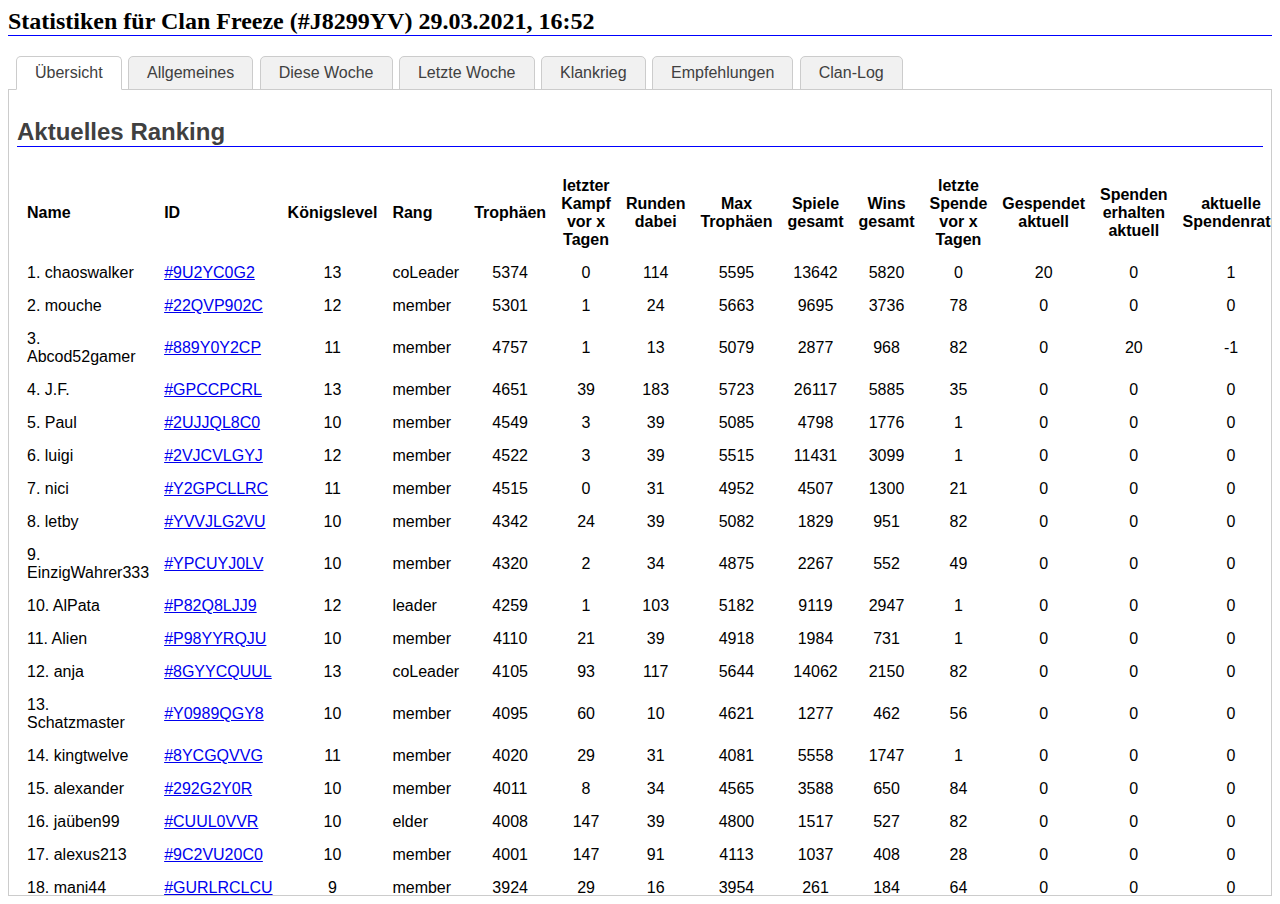
<file: clanstats.html>
<html><head> <meta http-equiv="Content-Type" content="text/html;charset=UTF-8"> <title>Statistiken f&uuml;r Clan Freeze (#J8299YV) 29.03.2021, 16:52</title><link rel="stylesheet" href="tabreiter.css" type="text/css" /></head><body><h2>Statistiken f&uuml;r Clan Freeze (#J8299YV) 29.03.2021, 16:52</h2><div class="tabreiter"><ul>
<li><input type="radio" name="tabreiter-0" checked="checked" id="tabreiter-0-0" /><label for="tabreiter-0-0">&Uuml;bersicht</label> <div><h2>Aktuelles Ranking</h2>
<table cellspacing="5" cellpadding="5"><thead><th scope="col" style="text-align:left;">Name</th><th scope="col" style="text-align:left;">ID</th><th scope="col">K&ouml;nigslevel</th><th scope="col" style="text-align:left;">Rang</th><th scope="col">Troph&auml;en</th><th scope="col">letzter Kampf vor x Tagen</th><th scope="col" style="text-align:center;">Runden dabei</th><th scope="col" style="text-align:center;">Max Troph&auml;en</th><th scope="col" style="text-align:center;">Spiele gesamt</th><th scope="col" style="text-align:center;">Wins gesamt</th><th scope="col" style="text-align:center;">letzte Spende vor x Tagen</th><th scope="col" style="text-align:center;">Gespendet aktuell</th><th scope="col" style="text-align:center;">Spenden erhalten aktuell</th><th scope="col" style="text-align:center;">aktuelle Spendenrate</th><th scope="col" style="text-align:center;">Gespendet letzte Woche</th><th scope="col" style="text-align:center;">Spenden erhalten letzte Woche</th><th scope="col" style="text-align:center;">Spendenrate letzte Woche</th><th scope="col" style="text-align:center;">Klankriege</th><th scope="col" style="text-align:center;">Kriegstagsk&auml;mpfe</th></tr></thead>
<tr><td style="text-align:left">1. chaoswalker</td><td style="text-align:left"><a target="_blank" href="https://royaleapi.com/player/#9U2YC0G2">#9U2YC0G2</a></td><td style="text-align:center">13</td><td style="text-align:left">coLeader</td><td style="text-align:center">5374</td><td style="text-align:center">0</td><td style="text-align:center;">114</td><td style="text-align:center;">5595</td><td style="text-align:center;">13642</td><td style="text-align:center;">5820</td><td style="text-align:center;">0</td><td style="text-align:center;">20</td><td style="text-align:center;">0</td><td style="text-align:center;">1</td><td style="text-align:center;">98</td><td style="text-align:center;">32</td><td style="text-align:center;">0.7</td><td style="text-align:center;">6</td><td style="text-align:center;">6</td></tr>
<tr><td style="text-align:left">2. mouche</td><td style="text-align:left"><a target="_blank" href="https://royaleapi.com/player/#22QVP902C">#22QVP902C</a></td><td style="text-align:center">12</td><td style="text-align:left">member</td><td style="text-align:center">5301</td><td style="text-align:center">1</td><td style="text-align:center;">24</td><td style="text-align:center;">5663</td><td style="text-align:center;">9695</td><td style="text-align:center;">3736</td><td style="text-align:center;">78</td><td style="text-align:center;">0</td><td style="text-align:center;">0</td><td style="text-align:center;">0</td><td style="text-align:center;">0</td><td style="text-align:center;">0</td><td style="text-align:center;">0</td><td style="text-align:center;">0</td><td style="text-align:center;">0</td></tr>
<tr><td style="text-align:left">3. Abcod52gamer</td><td style="text-align:left"><a target="_blank" href="https://royaleapi.com/player/#889Y0Y2CP">#889Y0Y2CP</a></td><td style="text-align:center">11</td><td style="text-align:left">member</td><td style="text-align:center">4757</td><td style="text-align:center">1</td><td style="text-align:center;">13</td><td style="text-align:center;">5079</td><td style="text-align:center;">2877</td><td style="text-align:center;">968</td><td style="text-align:center;">82</td><td style="text-align:center;">0</td><td style="text-align:center;">20</td><td style="text-align:center;">-1</td><td style="text-align:center;">0</td><td style="text-align:center;">100</td><td style="text-align:center;">-1</td><td style="text-align:center;">0</td><td style="text-align:center;">0</td></tr>
<tr><td style="text-align:left">4. J.F.</td><td style="text-align:left"><a target="_blank" href="https://royaleapi.com/player/#GPCCPCRL">#GPCCPCRL</a></td><td style="text-align:center">13</td><td style="text-align:left">member</td><td style="text-align:center">4651</td><td style="text-align:center">39</td><td style="text-align:center;">183</td><td style="text-align:center;">5723</td><td style="text-align:center;">26117</td><td style="text-align:center;">5885</td><td style="text-align:center;">35</td><td style="text-align:center;">0</td><td style="text-align:center;">0</td><td style="text-align:center;">0</td><td style="text-align:center;">0</td><td style="text-align:center;">0</td><td style="text-align:center;">0</td><td style="text-align:center;">4</td><td style="text-align:center;">4</td></tr>
<tr><td style="text-align:left">5. Paul</td><td style="text-align:left"><a target="_blank" href="https://royaleapi.com/player/#2UJJQL8C0">#2UJJQL8C0</a></td><td style="text-align:center">10</td><td style="text-align:left">member</td><td style="text-align:center">4549</td><td style="text-align:center">3</td><td style="text-align:center;">39</td><td style="text-align:center;">5085</td><td style="text-align:center;">4798</td><td style="text-align:center;">1776</td><td style="text-align:center;">1</td><td style="text-align:center;">0</td><td style="text-align:center;">0</td><td style="text-align:center;">0</td><td style="text-align:center;">36</td><td style="text-align:center;">0</td><td style="text-align:center;">0.4</td><td style="text-align:center;">0</td><td style="text-align:center;">0</td></tr>
<tr><td style="text-align:left">6. luigi</td><td style="text-align:left"><a target="_blank" href="https://royaleapi.com/player/#2VJCVLGYJ">#2VJCVLGYJ</a></td><td style="text-align:center">12</td><td style="text-align:left">member</td><td style="text-align:center">4522</td><td style="text-align:center">3</td><td style="text-align:center;">39</td><td style="text-align:center;">5515</td><td style="text-align:center;">11431</td><td style="text-align:center;">3099</td><td style="text-align:center;">1</td><td style="text-align:center;">0</td><td style="text-align:center;">0</td><td style="text-align:center;">0</td><td style="text-align:center;">46</td><td style="text-align:center;">40</td><td style="text-align:center;">0.1</td><td style="text-align:center;">0</td><td style="text-align:center;">0</td></tr>
<tr><td style="text-align:left">7. nici</td><td style="text-align:left"><a target="_blank" href="https://royaleapi.com/player/#Y2GPCLLRC">#Y2GPCLLRC</a></td><td style="text-align:center">11</td><td style="text-align:left">member</td><td style="text-align:center">4515</td><td style="text-align:center">0</td><td style="text-align:center;">31</td><td style="text-align:center;">4952</td><td style="text-align:center;">4507</td><td style="text-align:center;">1300</td><td style="text-align:center;">21</td><td style="text-align:center;">0</td><td style="text-align:center;">0</td><td style="text-align:center;">0</td><td style="text-align:center;">0</td><td style="text-align:center;">0</td><td style="text-align:center;">0</td><td style="text-align:center;">8</td><td style="text-align:center;">8</td></tr>
<tr><td style="text-align:left">8. letby</td><td style="text-align:left"><a target="_blank" href="https://royaleapi.com/player/#YVVJLG2VU">#YVVJLG2VU</a></td><td style="text-align:center">10</td><td style="text-align:left">member</td><td style="text-align:center">4342</td><td style="text-align:center">24</td><td style="text-align:center;">39</td><td style="text-align:center;">5082</td><td style="text-align:center;">1829</td><td style="text-align:center;">951</td><td style="text-align:center;">82</td><td style="text-align:center;">0</td><td style="text-align:center;">0</td><td style="text-align:center;">0</td><td style="text-align:center;">0</td><td style="text-align:center;">0</td><td style="text-align:center;">0</td><td style="text-align:center;">0</td><td style="text-align:center;">0</td></tr>
<tr><td style="text-align:left">9. EinzigWahrer333</td><td style="text-align:left"><a target="_blank" href="https://royaleapi.com/player/#YPCUYJ0LV">#YPCUYJ0LV</a></td><td style="text-align:center">10</td><td style="text-align:left">member</td><td style="text-align:center">4320</td><td style="text-align:center">2</td><td style="text-align:center;">34</td><td style="text-align:center;">4875</td><td style="text-align:center;">2267</td><td style="text-align:center;">552</td><td style="text-align:center;">49</td><td style="text-align:center;">0</td><td style="text-align:center;">0</td><td style="text-align:center;">0</td><td style="text-align:center;">0</td><td style="text-align:center;">0</td><td style="text-align:center;">0</td><td style="text-align:center;">8</td><td style="text-align:center;">8</td></tr>
<tr><td style="text-align:left">10. AlPata</td><td style="text-align:left"><a target="_blank" href="https://royaleapi.com/player/#P82Q8LJJ9">#P82Q8LJJ9</a></td><td style="text-align:center">12</td><td style="text-align:left">leader</td><td style="text-align:center">4259</td><td style="text-align:center">1</td><td style="text-align:center;">103</td><td style="text-align:center;">5182</td><td style="text-align:center;">9119</td><td style="text-align:center;">2947</td><td style="text-align:center;">1</td><td style="text-align:center;">0</td><td style="text-align:center;">0</td><td style="text-align:center;">0</td><td style="text-align:center;">38</td><td style="text-align:center;">0</td><td style="text-align:center;">0.4</td><td style="text-align:center;">6</td><td style="text-align:center;">6</td></tr>
<tr><td style="text-align:left">11. Alien</td><td style="text-align:left"><a target="_blank" href="https://royaleapi.com/player/#P98YYRQJU">#P98YYRQJU</a></td><td style="text-align:center">10</td><td style="text-align:left">member</td><td style="text-align:center">4110</td><td style="text-align:center">21</td><td style="text-align:center;">39</td><td style="text-align:center;">4918</td><td style="text-align:center;">1984</td><td style="text-align:center;">731</td><td style="text-align:center;">1</td><td style="text-align:center;">0</td><td style="text-align:center;">0</td><td style="text-align:center;">0</td><td style="text-align:center;">38</td><td style="text-align:center;">40</td><td style="text-align:center;">0</td><td style="text-align:center;">0</td><td style="text-align:center;">0</td></tr>
<tr><td style="text-align:left">12. anja</td><td style="text-align:left"><a target="_blank" href="https://royaleapi.com/player/#8GYYCQUUL">#8GYYCQUUL</a></td><td style="text-align:center">13</td><td style="text-align:left">coLeader</td><td style="text-align:center">4105</td><td style="text-align:center">93</td><td style="text-align:center;">117</td><td style="text-align:center;">5644</td><td style="text-align:center;">14062</td><td style="text-align:center;">2150</td><td style="text-align:center;">82</td><td style="text-align:center;">0</td><td style="text-align:center;">0</td><td style="text-align:center;">0</td><td style="text-align:center;">0</td><td style="text-align:center;">0</td><td style="text-align:center;">0</td><td style="text-align:center;">0</td><td style="text-align:center;">0</td></tr>
<tr><td style="text-align:left">13. Schatzmaster</td><td style="text-align:left"><a target="_blank" href="https://royaleapi.com/player/#Y0989QGY8">#Y0989QGY8</a></td><td style="text-align:center">10</td><td style="text-align:left">member</td><td style="text-align:center">4095</td><td style="text-align:center">60</td><td style="text-align:center;">10</td><td style="text-align:center;">4621</td><td style="text-align:center;">1277</td><td style="text-align:center;">462</td><td style="text-align:center;">56</td><td style="text-align:center;">0</td><td style="text-align:center;">0</td><td style="text-align:center;">0</td><td style="text-align:center;">0</td><td style="text-align:center;">0</td><td style="text-align:center;">0</td><td style="text-align:center;">1</td><td style="text-align:center;">1</td></tr>
<tr><td style="text-align:left">14. kingtwelve</td><td style="text-align:left"><a target="_blank" href="https://royaleapi.com/player/#8YCGQVVG">#8YCGQVVG</a></td><td style="text-align:center">11</td><td style="text-align:left">member</td><td style="text-align:center">4020</td><td style="text-align:center">29</td><td style="text-align:center;">31</td><td style="text-align:center;">4081</td><td style="text-align:center;">5558</td><td style="text-align:center;">1747</td><td style="text-align:center;">1</td><td style="text-align:center;">0</td><td style="text-align:center;">0</td><td style="text-align:center;">0</td><td style="text-align:center;">20</td><td style="text-align:center;">48</td><td style="text-align:center;">-0.3</td><td style="text-align:center;">0</td><td style="text-align:center;">0</td></tr>
<tr><td style="text-align:left">15. alexander</td><td style="text-align:left"><a target="_blank" href="https://royaleapi.com/player/#292G2Y0R">#292G2Y0R</a></td><td style="text-align:center">10</td><td style="text-align:left">member</td><td style="text-align:center">4011</td><td style="text-align:center">8</td><td style="text-align:center;">34</td><td style="text-align:center;">4565</td><td style="text-align:center;">3588</td><td style="text-align:center;">650</td><td style="text-align:center;">84</td><td style="text-align:center;">0</td><td style="text-align:center;">0</td><td style="text-align:center;">0</td><td style="text-align:center;">0</td><td style="text-align:center;">0</td><td style="text-align:center;">0</td><td style="text-align:center;">0</td><td style="text-align:center;">0</td></tr>
<tr><td style="text-align:left">16. jaüben99</td><td style="text-align:left"><a target="_blank" href="https://royaleapi.com/player/#CUUL0VVR">#CUUL0VVR</a></td><td style="text-align:center">10</td><td style="text-align:left">elder</td><td style="text-align:center">4008</td><td style="text-align:center">147</td><td style="text-align:center;">39</td><td style="text-align:center;">4800</td><td style="text-align:center;">1517</td><td style="text-align:center;">527</td><td style="text-align:center;">82</td><td style="text-align:center;">0</td><td style="text-align:center;">0</td><td style="text-align:center;">0</td><td style="text-align:center;">0</td><td style="text-align:center;">0</td><td style="text-align:center;">0</td><td style="text-align:center;">0</td><td style="text-align:center;">0</td></tr>
<tr><td style="text-align:left">17. alexus213</td><td style="text-align:left"><a target="_blank" href="https://royaleapi.com/player/#9C2VU20C0">#9C2VU20C0</a></td><td style="text-align:center">10</td><td style="text-align:left">member</td><td style="text-align:center">4001</td><td style="text-align:center">147</td><td style="text-align:center;">91</td><td style="text-align:center;">4113</td><td style="text-align:center;">1037</td><td style="text-align:center;">408</td><td style="text-align:center;">28</td><td style="text-align:center;">0</td><td style="text-align:center;">0</td><td style="text-align:center;">0</td><td style="text-align:center;">0</td><td style="text-align:center;">0</td><td style="text-align:center;">0</td><td style="text-align:center;">0</td><td style="text-align:center;">0</td></tr>
<tr><td style="text-align:left">18. mani44</td><td style="text-align:left"><a target="_blank" href="https://royaleapi.com/player/#GURLRCLCU">#GURLRCLCU</a></td><td style="text-align:center">9</td><td style="text-align:left">member</td><td style="text-align:center">3924</td><td style="text-align:center">29</td><td style="text-align:center;">16</td><td style="text-align:center;">3954</td><td style="text-align:center;">261</td><td style="text-align:center;">184</td><td style="text-align:center;">64</td><td style="text-align:center;">0</td><td style="text-align:center;">0</td><td style="text-align:center;">0</td><td style="text-align:center;">0</td><td style="text-align:center;">0</td><td style="text-align:center;">0</td><td style="text-align:center;">0</td><td style="text-align:center;">0</td></tr>
<tr><td style="text-align:left">19. schachi29</td><td style="text-align:left"><a target="_blank" href="https://royaleapi.com/player/#YJJLCLRG8">#YJJLCLRG8</a></td><td style="text-align:center">9</td><td style="text-align:left">member</td><td style="text-align:center">3664</td><td style="text-align:center">10</td><td style="text-align:center;">12</td><td style="text-align:center;">3804</td><td style="text-align:center;">537</td><td style="text-align:center;">253</td><td style="text-align:center;">1</td><td style="text-align:center;">0</td><td style="text-align:center;">0</td><td style="text-align:center;">0</td><td style="text-align:center;">76</td><td style="text-align:center;">40</td><td style="text-align:center;">0.4</td><td style="text-align:center;">7</td><td style="text-align:center;">7</td></tr>
<tr><td style="text-align:left">20. karlaok</td><td style="text-align:left"><a target="_blank" href="https://royaleapi.com/player/#QVUUP8Q2Y">#QVUUP8Q2Y</a></td><td style="text-align:center">9</td><td style="text-align:left">member</td><td style="text-align:center">3630</td><td style="text-align:center">71</td><td style="text-align:center;">24</td><td style="text-align:center;">3828</td><td style="text-align:center;">2015</td><td style="text-align:center;">829</td><td style="text-align:center;">82</td><td style="text-align:center;">0</td><td style="text-align:center;">0</td><td style="text-align:center;">0</td><td style="text-align:center;">0</td><td style="text-align:center;">0</td><td style="text-align:center;">0</td><td style="text-align:center;">0</td><td style="text-align:center;">0</td></tr>
<tr><td style="text-align:left">21. Felix</td><td style="text-align:left"><a target="_blank" href="https://royaleapi.com/player/#P2LVG2RUQ">#P2LVG2RUQ</a></td><td style="text-align:center">9</td><td style="text-align:left">member</td><td style="text-align:center">3330</td><td style="text-align:center">0</td><td style="text-align:center;">12</td><td style="text-align:center;">3554</td><td style="text-align:center;">814</td><td style="text-align:center;">354</td><td style="text-align:center;">28</td><td style="text-align:center;">0</td><td style="text-align:center;">0</td><td style="text-align:center;">0</td><td style="text-align:center;">0</td><td style="text-align:center;">0</td><td style="text-align:center;">0</td><td style="text-align:center;">0</td><td style="text-align:center;">0</td></tr></table> <br/><hr><br/></div></li>
<li><input type="radio" name="tabreiter-0" id="tabreiter-0-1" /><label for="tabreiter-0-1">Allgemeines</label> <div><h2>Spenden gesamt</h2>
<table cellspacing="5" cellpadding="5"><thead><th scope="col" style="text-align:left;">Name</th><th scope="col" style="text-align:left;">ID</th><th scope="col">K&ouml;nigslevel</th><th scope="col" style="text-align:left;">Rang</th><th scope="col">Troph&auml;en</th><th scope="col">letzter Kampf vor x Tagen</th><th scope="col" style="text-align:center;">Spenden im Clan</th><th scope="col" style="text-align:center;background-color:#e6f7f4">Spenden gesamt</th><th scope="col" style="text-align:center;">Spiele gespielt</th><th scope="col" style="text-align:center;">Gewonnen</th><th scope="col" style="text-align:center;">Unentschieden bzw. Duok&auml;mpfe</th><th scope="col" style="text-align:center;">Verloren</th></tr></thead>
<tr><td style="text-align:left">1. J.F.</td><td style="text-align:left"><a target="_blank" href="https://royaleapi.com/player/#GPCCPCRL">#GPCCPCRL</a></td><td style="text-align:center">13</td><td style="text-align:left">member</td><td style="text-align:center">4651</td><td style="text-align:center">39</td><td style="text-align:center;">1174</td><td style="text-align:center;background-color:#e6f7f4">123499</td><td style="text-align:center;">26117</td><td style="text-align:center;">5885</td><td style="text-align:center;">14887</td><td style="text-align:center;">5345</td></tr>
<tr><td style="text-align:left">2. anja</td><td style="text-align:left"><a target="_blank" href="https://royaleapi.com/player/#8GYYCQUUL">#8GYYCQUUL</a></td><td style="text-align:center">13</td><td style="text-align:left">coLeader</td><td style="text-align:center">4105</td><td style="text-align:center">93</td><td style="text-align:center;">0</td><td style="text-align:center;background-color:#e6f7f4">82991</td><td style="text-align:center;">14062</td><td style="text-align:center;">2150</td><td style="text-align:center;">9832</td><td style="text-align:center;">2080</td></tr>
<tr><td style="text-align:left">3. chaoswalker</td><td style="text-align:left"><a target="_blank" href="https://royaleapi.com/player/#9U2YC0G2">#9U2YC0G2</a></td><td style="text-align:center">13</td><td style="text-align:left">coLeader</td><td style="text-align:center">5374</td><td style="text-align:center">0</td><td style="text-align:center;">2430</td><td style="text-align:center;background-color:#e6f7f4">73904</td><td style="text-align:center;">13642</td><td style="text-align:center;">5820</td><td style="text-align:center;">2360</td><td style="text-align:center;">5462</td></tr>
<tr><td style="text-align:left">4. mouche</td><td style="text-align:left"><a target="_blank" href="https://royaleapi.com/player/#22QVP902C">#22QVP902C</a></td><td style="text-align:center">12</td><td style="text-align:left">member</td><td style="text-align:center">5301</td><td style="text-align:center">1</td><td style="text-align:center;">0</td><td style="text-align:center;background-color:#e6f7f4">38564</td><td style="text-align:center;">9695</td><td style="text-align:center;">3736</td><td style="text-align:center;">2603</td><td style="text-align:center;">3356</td></tr>
<tr><td style="text-align:left">5. luigi</td><td style="text-align:left"><a target="_blank" href="https://royaleapi.com/player/#2VJCVLGYJ">#2VJCVLGYJ</a></td><td style="text-align:center">12</td><td style="text-align:left">member</td><td style="text-align:center">4522</td><td style="text-align:center">3</td><td style="text-align:center;">86</td><td style="text-align:center;background-color:#e6f7f4">34948</td><td style="text-align:center;">11431</td><td style="text-align:center;">3099</td><td style="text-align:center;">5104</td><td style="text-align:center;">3228</td></tr></table><h2>Veteranen</h2>
<table cellspacing="5" cellpadding="5"><thead><th scope="col" style="text-align:left;">Name</th><th scope="col" style="text-align:left;">ID</th><th scope="col">K&ouml;nigslevel</th><th scope="col" style="text-align:left;">Rang</th><th scope="col">Troph&auml;en</th><th scope="col">letzter Kampf vor x Tagen</th><th scope="col" style="text-align:center;background-color:#e6f7f4">Runden dabei</th></tr></thead>
<tr><td style="text-align:left">1. J.F.</td><td style="text-align:left"><a target="_blank" href="https://royaleapi.com/player/#GPCCPCRL">#GPCCPCRL</a></td><td style="text-align:center">13</td><td style="text-align:left">member</td><td style="text-align:center">4651</td><td style="text-align:center">39</td><td style="text-align:center;background-color:#e6f7f4">183</td></tr>
<tr><td style="text-align:left">2. anja</td><td style="text-align:left"><a target="_blank" href="https://royaleapi.com/player/#8GYYCQUUL">#8GYYCQUUL</a></td><td style="text-align:center">13</td><td style="text-align:left">coLeader</td><td style="text-align:center">4105</td><td style="text-align:center">93</td><td style="text-align:center;background-color:#e6f7f4">117</td></tr>
<tr><td style="text-align:left">3. chaoswalker</td><td style="text-align:left"><a target="_blank" href="https://royaleapi.com/player/#9U2YC0G2">#9U2YC0G2</a></td><td style="text-align:center">13</td><td style="text-align:left">coLeader</td><td style="text-align:center">5374</td><td style="text-align:center">0</td><td style="text-align:center;background-color:#e6f7f4">114</td></tr>
<tr><td style="text-align:left">4. AlPata</td><td style="text-align:left"><a target="_blank" href="https://royaleapi.com/player/#P82Q8LJJ9">#P82Q8LJJ9</a></td><td style="text-align:center">12</td><td style="text-align:left">leader</td><td style="text-align:center">4259</td><td style="text-align:center">1</td><td style="text-align:center;background-color:#e6f7f4">103</td></tr>
<tr><td style="text-align:left">5. alexus213</td><td style="text-align:left"><a target="_blank" href="https://royaleapi.com/player/#9C2VU20C0">#9C2VU20C0</a></td><td style="text-align:center">10</td><td style="text-align:left">member</td><td style="text-align:center">4001</td><td style="text-align:center">147</td><td style="text-align:center;background-color:#e6f7f4">91</td></tr>
<tr><td style="text-align:left">6. luigi</td><td style="text-align:left"><a target="_blank" href="https://royaleapi.com/player/#2VJCVLGYJ">#2VJCVLGYJ</a></td><td style="text-align:center">12</td><td style="text-align:left">member</td><td style="text-align:center">4522</td><td style="text-align:center">3</td><td style="text-align:center;background-color:#e6f7f4">39</td></tr>
<tr><td style="text-align:left">7. Alien</td><td style="text-align:left"><a target="_blank" href="https://royaleapi.com/player/#P98YYRQJU">#P98YYRQJU</a></td><td style="text-align:center">10</td><td style="text-align:left">member</td><td style="text-align:center">4110</td><td style="text-align:center">21</td><td style="text-align:center;background-color:#e6f7f4">39</td></tr></table><p><b>Hinweis: </b>Gr&uuml;ndungsmitglieder: Felix, Jalami, J.F. und InfernoMe.</p><h2>Frischlinge</h2>
<table cellspacing="5" cellpadding="5"><thead><th scope="col" style="text-align:left;">Name</th><th scope="col" style="text-align:left;">ID</th><th scope="col">K&ouml;nigslevel</th><th scope="col" style="text-align:left;">Rang</th><th scope="col">Troph&auml;en</th><th scope="col">letzter Kampf vor x Tagen</th><th scope="col" style="text-align:center;background-color:#e6f7f4">Runden dabei</th></tr></thead>
<tr><td style="text-align:left">1. Schatzmaster</td><td style="text-align:left"><a target="_blank" href="https://royaleapi.com/player/#Y0989QGY8">#Y0989QGY8</a></td><td style="text-align:center">10</td><td style="text-align:left">member</td><td style="text-align:center">4095</td><td style="text-align:center">60</td><td style="text-align:center;background-color:#e6f7f4">10</td></tr>
<tr><td style="text-align:left">2. schachi29</td><td style="text-align:left"><a target="_blank" href="https://royaleapi.com/player/#YJJLCLRG8">#YJJLCLRG8</a></td><td style="text-align:center">9</td><td style="text-align:left">member</td><td style="text-align:center">3664</td><td style="text-align:center">10</td><td style="text-align:center;background-color:#e6f7f4">12</td></tr>
<tr><td style="text-align:left">3. Abcod52gamer</td><td style="text-align:left"><a target="_blank" href="https://royaleapi.com/player/#889Y0Y2CP">#889Y0Y2CP</a></td><td style="text-align:center">11</td><td style="text-align:left">member</td><td style="text-align:center">4757</td><td style="text-align:center">1</td><td style="text-align:center;background-color:#e6f7f4">13</td></tr>
<tr><td style="text-align:left">4. mani44</td><td style="text-align:left"><a target="_blank" href="https://royaleapi.com/player/#GURLRCLCU">#GURLRCLCU</a></td><td style="text-align:center">9</td><td style="text-align:left">member</td><td style="text-align:center">3924</td><td style="text-align:center">29</td><td style="text-align:center;background-color:#e6f7f4">16</td></tr>
<tr><td style="text-align:left">5. mouche</td><td style="text-align:left"><a target="_blank" href="https://royaleapi.com/player/#22QVP902C">#22QVP902C</a></td><td style="text-align:center">12</td><td style="text-align:left">member</td><td style="text-align:center">5301</td><td style="text-align:center">1</td><td style="text-align:center;background-color:#e6f7f4">24</td></tr>
<tr><td style="text-align:left">6. karlaok</td><td style="text-align:left"><a target="_blank" href="https://royaleapi.com/player/#QVUUP8Q2Y">#QVUUP8Q2Y</a></td><td style="text-align:center">9</td><td style="text-align:left">member</td><td style="text-align:center">3630</td><td style="text-align:center">71</td><td style="text-align:center;background-color:#e6f7f4">24</td></tr>
<tr><td style="text-align:left">7. kingtwelve</td><td style="text-align:left"><a target="_blank" href="https://royaleapi.com/player/#8YCGQVVG">#8YCGQVVG</a></td><td style="text-align:center">11</td><td style="text-align:left">member</td><td style="text-align:center">4020</td><td style="text-align:center">29</td><td style="text-align:center;background-color:#e6f7f4">31</td></tr></table> <br/><hr><br/></div></li>
<li><input type="radio" name="tabreiter-0" id="tabreiter-0-2" /><label for="tabreiter-0-2">Diese Woche</label> <div><p><b>Hinweis:</b> Die hier gelisteten Statistiken beziehen sich auf die <b>aktuelle</b> Woche, gelten also von Montag Fr&uuml;h weg, und &auml;ndern sich mit jedem Update.</p><h2>Spendabelste Mitglieder der Woche</h2>
<table cellspacing="5" cellpadding="5"><thead><th scope="col" style="text-align:left;">Name</th><th scope="col" style="text-align:left;">ID</th><th scope="col">K&ouml;nigslevel</th><th scope="col" style="text-align:left;">Rang</th><th scope="col">Troph&auml;en</th><th scope="col">letzter Kampf vor x Tagen</th><th scope="col" style="text-align:center;">Runden dabei</th><th scope="col" style="text-align:center;background-color:#e6f7f4">Gespendet</th><th scope="col" style="text-align:center;">Erhalten</th><th scope="col" style="text-align:center;">Spendenrate</th></tr></thead>
<tr><td style="text-align:left">1. chaoswalker</td><td style="text-align:left"><a target="_blank" href="https://royaleapi.com/player/#9U2YC0G2">#9U2YC0G2</a></td><td style="text-align:center">13</td><td style="text-align:left">coLeader</td><td style="text-align:center">5374</td><td style="text-align:center">0</td><td style="text-align:center;">114</td><td style="text-align:center;background-color:#e6f7f4">20</td><td style="text-align:center;">0</td><td style="text-align:center;">1</td></tr>
<tr><td style="text-align:left">2. luigi</td><td style="text-align:left"><a target="_blank" href="https://royaleapi.com/player/#2VJCVLGYJ">#2VJCVLGYJ</a></td><td style="text-align:center">12</td><td style="text-align:left">member</td><td style="text-align:center">4522</td><td style="text-align:center">3</td><td style="text-align:center;">39</td><td style="text-align:center;background-color:#e6f7f4">0</td><td style="text-align:center;">0</td><td style="text-align:center;">0</td></tr>
<tr><td style="text-align:left">3. Abcod52gamer</td><td style="text-align:left"><a target="_blank" href="https://royaleapi.com/player/#889Y0Y2CP">#889Y0Y2CP</a></td><td style="text-align:center">11</td><td style="text-align:left">member</td><td style="text-align:center">4757</td><td style="text-align:center">1</td><td style="text-align:center;">13</td><td style="text-align:center;background-color:#e6f7f4">0</td><td style="text-align:center;">20</td><td style="text-align:center;">-1</td></tr>
<tr><td style="text-align:left">4. mouche</td><td style="text-align:left"><a target="_blank" href="https://royaleapi.com/player/#22QVP902C">#22QVP902C</a></td><td style="text-align:center">12</td><td style="text-align:left">member</td><td style="text-align:center">5301</td><td style="text-align:center">1</td><td style="text-align:center;">24</td><td style="text-align:center;background-color:#e6f7f4">0</td><td style="text-align:center;">0</td><td style="text-align:center;">0</td></tr>
<tr><td style="text-align:left">5. Paul</td><td style="text-align:left"><a target="_blank" href="https://royaleapi.com/player/#2UJJQL8C0">#2UJJQL8C0</a></td><td style="text-align:center">10</td><td style="text-align:left">member</td><td style="text-align:center">4549</td><td style="text-align:center">3</td><td style="text-align:center;">39</td><td style="text-align:center;background-color:#e6f7f4">0</td><td style="text-align:center;">0</td><td style="text-align:center;">0</td></tr></table><h2>Sparsamste Mitglieder der Woche</h2>
<table cellspacing="5" cellpadding="5"><thead><th scope="col" style="text-align:left;">Name</th><th scope="col" style="text-align:left;">ID</th><th scope="col">K&ouml;nigslevel</th><th scope="col" style="text-align:left;">Rang</th><th scope="col">Troph&auml;en</th><th scope="col">letzter Kampf vor x Tagen</th><th scope="col" style="text-align:center;">Runden dabei</th><th scope="col" style="text-align:center;background-color:#e6f7f4">Gespendet</th><th scope="col" style="text-align:center;">letzte Spende vor x Tagen</th><th scope="col" style="text-align:center;">Spendenrate</th></tr></thead>
<tr><td style="text-align:left">1. alexander</td><td style="text-align:left"><a target="_blank" href="https://royaleapi.com/player/#292G2Y0R">#292G2Y0R</a></td><td style="text-align:center">10</td><td style="text-align:left">member</td><td style="text-align:center">4011</td><td style="text-align:center">8</td><td style="text-align:center;">34</td><td style="text-align:center;background-color:#e6f7f4">0</td><td style="text-align:center;">84</td><td style="text-align:center;">0</td></tr>
<tr><td style="text-align:left">2. Abcod52gamer</td><td style="text-align:left"><a target="_blank" href="https://royaleapi.com/player/#889Y0Y2CP">#889Y0Y2CP</a></td><td style="text-align:center">11</td><td style="text-align:left">member</td><td style="text-align:center">4757</td><td style="text-align:center">1</td><td style="text-align:center;">13</td><td style="text-align:center;background-color:#e6f7f4">0</td><td style="text-align:center;">82</td><td style="text-align:center;">-1</td></tr>
<tr><td style="text-align:left">3. jaüben99</td><td style="text-align:left"><a target="_blank" href="https://royaleapi.com/player/#CUUL0VVR">#CUUL0VVR</a></td><td style="text-align:center">10</td><td style="text-align:left">elder</td><td style="text-align:center">4008</td><td style="text-align:center">147</td><td style="text-align:center;">39</td><td style="text-align:center;background-color:#e6f7f4">0</td><td style="text-align:center;">82</td><td style="text-align:center;">0</td></tr>
<tr><td style="text-align:left">4. anja</td><td style="text-align:left"><a target="_blank" href="https://royaleapi.com/player/#8GYYCQUUL">#8GYYCQUUL</a></td><td style="text-align:center">13</td><td style="text-align:left">coLeader</td><td style="text-align:center">4105</td><td style="text-align:center">93</td><td style="text-align:center;">117</td><td style="text-align:center;background-color:#e6f7f4">0</td><td style="text-align:center;">82</td><td style="text-align:center;">0</td></tr>
<tr><td style="text-align:left">5. karlaok</td><td style="text-align:left"><a target="_blank" href="https://royaleapi.com/player/#QVUUP8Q2Y">#QVUUP8Q2Y</a></td><td style="text-align:center">9</td><td style="text-align:left">member</td><td style="text-align:center">3630</td><td style="text-align:center">71</td><td style="text-align:center;">24</td><td style="text-align:center;background-color:#e6f7f4">0</td><td style="text-align:center;">82</td><td style="text-align:center;">0</td></tr></table><h2>Spenden erhalten diese Woche</h2>
<table cellspacing="5" cellpadding="5"><thead><th scope="col" style="text-align:left;">Name</th><th scope="col" style="text-align:left;">ID</th><th scope="col">K&ouml;nigslevel</th><th scope="col" style="text-align:left;">Rang</th><th scope="col">Troph&auml;en</th><th scope="col">letzter Kampf vor x Tagen</th><th scope="col" style="text-align:center;">Runden dabei</th><th scope="col" style="text-align:center;">Gespendet</th><th scope="col" style="text-align:center;background-color:#e6f7f4">Spenden erhalten</th><th scope="col" style="text-align:center;">Spendenrate</th></tr></thead>
<tr><td style="text-align:left">1. Abcod52gamer</td><td style="text-align:left"><a target="_blank" href="https://royaleapi.com/player/#889Y0Y2CP">#889Y0Y2CP</a></td><td style="text-align:center">11</td><td style="text-align:left">member</td><td style="text-align:center">4757</td><td style="text-align:center">1</td><td style="text-align:center;">13</td><td style="text-align:center;">0</td><td style="text-align:center;background-color:#e6f7f4">20</td><td style="text-align:center;">-1</td></tr>
<tr><td style="text-align:left">2. alexander</td><td style="text-align:left"><a target="_blank" href="https://royaleapi.com/player/#292G2Y0R">#292G2Y0R</a></td><td style="text-align:center">10</td><td style="text-align:left">member</td><td style="text-align:center">4011</td><td style="text-align:center">8</td><td style="text-align:center;">34</td><td style="text-align:center;">0</td><td style="text-align:center;background-color:#e6f7f4">0</td><td style="text-align:center;">0</td></tr>
<tr><td style="text-align:left">3. jaüben99</td><td style="text-align:left"><a target="_blank" href="https://royaleapi.com/player/#CUUL0VVR">#CUUL0VVR</a></td><td style="text-align:center">10</td><td style="text-align:left">elder</td><td style="text-align:center">4008</td><td style="text-align:center">147</td><td style="text-align:center;">39</td><td style="text-align:center;">0</td><td style="text-align:center;background-color:#e6f7f4">0</td><td style="text-align:center;">0</td></tr>
<tr><td style="text-align:left">4. anja</td><td style="text-align:left"><a target="_blank" href="https://royaleapi.com/player/#8GYYCQUUL">#8GYYCQUUL</a></td><td style="text-align:center">13</td><td style="text-align:left">coLeader</td><td style="text-align:center">4105</td><td style="text-align:center">93</td><td style="text-align:center;">117</td><td style="text-align:center;">0</td><td style="text-align:center;background-color:#e6f7f4">0</td><td style="text-align:center;">0</td></tr>
<tr><td style="text-align:left">5. karlaok</td><td style="text-align:left"><a target="_blank" href="https://royaleapi.com/player/#QVUUP8Q2Y">#QVUUP8Q2Y</a></td><td style="text-align:center">9</td><td style="text-align:left">member</td><td style="text-align:center">3630</td><td style="text-align:center">71</td><td style="text-align:center;">24</td><td style="text-align:center;">0</td><td style="text-align:center;background-color:#e6f7f4">0</td><td style="text-align:center;">0</td></tr></table><h2>H&ouml;chste Spendenrate</h2>
<table cellspacing="5" cellpadding="5"><thead><th scope="col" style="text-align:left;">Name</th><th scope="col" style="text-align:left;">ID</th><th scope="col">K&ouml;nigslevel</th><th scope="col" style="text-align:left;">Rang</th><th scope="col">Troph&auml;en</th><th scope="col">letzter Kampf vor x Tagen</th><th scope="col" style="text-align:center;">Runden dabei</th><th scope="col" style="text-align:center;">Gespendet</th><th scope="col" style="text-align:center;">Erhalten</th><th scope="col" style="text-align:center;background-color:#e6f7f4">Spendenrate</th></tr></thead>
<tr><td style="text-align:left">1. chaoswalker</td><td style="text-align:left"><a target="_blank" href="https://royaleapi.com/player/#9U2YC0G2">#9U2YC0G2</a></td><td style="text-align:center">13</td><td style="text-align:left">coLeader</td><td style="text-align:center">5374</td><td style="text-align:center">0</td><td style="text-align:center;">114</td><td style="text-align:center;">20</td><td style="text-align:center;">0</td><td style="text-align:center;background-color:#e6f7f4">1</td></tr>
<tr><td style="text-align:left">2. alexander</td><td style="text-align:left"><a target="_blank" href="https://royaleapi.com/player/#292G2Y0R">#292G2Y0R</a></td><td style="text-align:center">10</td><td style="text-align:left">member</td><td style="text-align:center">4011</td><td style="text-align:center">8</td><td style="text-align:center;">34</td><td style="text-align:center;">0</td><td style="text-align:center;">0</td><td style="text-align:center;background-color:#e6f7f4">0</td></tr>
<tr><td style="text-align:left">3. jaüben99</td><td style="text-align:left"><a target="_blank" href="https://royaleapi.com/player/#CUUL0VVR">#CUUL0VVR</a></td><td style="text-align:center">10</td><td style="text-align:left">elder</td><td style="text-align:center">4008</td><td style="text-align:center">147</td><td style="text-align:center;">39</td><td style="text-align:center;">0</td><td style="text-align:center;">0</td><td style="text-align:center;background-color:#e6f7f4">0</td></tr>
<tr><td style="text-align:left">4. anja</td><td style="text-align:left"><a target="_blank" href="https://royaleapi.com/player/#8GYYCQUUL">#8GYYCQUUL</a></td><td style="text-align:center">13</td><td style="text-align:left">coLeader</td><td style="text-align:center">4105</td><td style="text-align:center">93</td><td style="text-align:center;">117</td><td style="text-align:center;">0</td><td style="text-align:center;">0</td><td style="text-align:center;background-color:#e6f7f4">0</td></tr>
<tr><td style="text-align:left">5. karlaok</td><td style="text-align:left"><a target="_blank" href="https://royaleapi.com/player/#QVUUP8Q2Y">#QVUUP8Q2Y</a></td><td style="text-align:center">9</td><td style="text-align:left">member</td><td style="text-align:center">3630</td><td style="text-align:center">71</td><td style="text-align:center;">24</td><td style="text-align:center;">0</td><td style="text-align:center;">0</td><td style="text-align:center;background-color:#e6f7f4">0</td></tr></table><h2>Niedrigste Spendenrate</h2>
<table cellspacing="5" cellpadding="5"><thead><th scope="col" style="text-align:left;">Name</th><th scope="col" style="text-align:left;">ID</th><th scope="col">K&ouml;nigslevel</th><th scope="col" style="text-align:left;">Rang</th><th scope="col">Troph&auml;en</th><th scope="col">letzter Kampf vor x Tagen</th><th scope="col" style="text-align:center;">Runden dabei</th><th scope="col" style="text-align:center;">Gespendet</th><th scope="col" style="text-align:center;">Erhalten</th><th scope="col" style="text-align:center;background-color:#e6f7f4">Spendenrate</th></tr></thead>
<tr><td style="text-align:left">1. Abcod52gamer</td><td style="text-align:left"><a target="_blank" href="https://royaleapi.com/player/#889Y0Y2CP">#889Y0Y2CP</a></td><td style="text-align:center">11</td><td style="text-align:left">member</td><td style="text-align:center">4757</td><td style="text-align:center">1</td><td style="text-align:center;">13</td><td style="text-align:center;">0</td><td style="text-align:center;">20</td><td style="text-align:center;background-color:#e6f7f4">-1</td></tr>
<tr><td style="text-align:left">2. alexander</td><td style="text-align:left"><a target="_blank" href="https://royaleapi.com/player/#292G2Y0R">#292G2Y0R</a></td><td style="text-align:center">10</td><td style="text-align:left">member</td><td style="text-align:center">4011</td><td style="text-align:center">8</td><td style="text-align:center;">34</td><td style="text-align:center;">0</td><td style="text-align:center;">0</td><td style="text-align:center;background-color:#e6f7f4">0</td></tr>
<tr><td style="text-align:left">3. jaüben99</td><td style="text-align:left"><a target="_blank" href="https://royaleapi.com/player/#CUUL0VVR">#CUUL0VVR</a></td><td style="text-align:center">10</td><td style="text-align:left">elder</td><td style="text-align:center">4008</td><td style="text-align:center">147</td><td style="text-align:center;">39</td><td style="text-align:center;">0</td><td style="text-align:center;">0</td><td style="text-align:center;background-color:#e6f7f4">0</td></tr>
<tr><td style="text-align:left">4. anja</td><td style="text-align:left"><a target="_blank" href="https://royaleapi.com/player/#8GYYCQUUL">#8GYYCQUUL</a></td><td style="text-align:center">13</td><td style="text-align:left">coLeader</td><td style="text-align:center">4105</td><td style="text-align:center">93</td><td style="text-align:center;">117</td><td style="text-align:center;">0</td><td style="text-align:center;">0</td><td style="text-align:center;background-color:#e6f7f4">0</td></tr>
<tr><td style="text-align:left">5. karlaok</td><td style="text-align:left"><a target="_blank" href="https://royaleapi.com/player/#QVUUP8Q2Y">#QVUUP8Q2Y</a></td><td style="text-align:center">9</td><td style="text-align:left">member</td><td style="text-align:center">3630</td><td style="text-align:center">71</td><td style="text-align:center;">24</td><td style="text-align:center;">0</td><td style="text-align:center;">0</td><td style="text-align:center;background-color:#e6f7f4">0</td></tr></table><h2>Umsatzst&auml;rkste SpielerInnen diese Woche (Summe Gewinn und Verlust)</h2>
<table cellspacing="5" cellpadding="5"><thead><th scope="col" style="text-align:left;">Name</th><th scope="col" style="text-align:left;">ID</th><th scope="col">K&ouml;nigslevel</th><th scope="col" style="text-align:left;">Rang</th><th scope="col">Troph&auml;en</th><th scope="col">letzter Kampf vor x Tagen</th><th scope="col" style="text-align:center;background-color:#e6f7f4">Troph&auml;enumsatz</th></tr></thead>
<tr><td style="text-align:left">1. chaoswalker</td><td style="text-align:left"><a target="_blank" href="https://royaleapi.com/player/#9U2YC0G2">#9U2YC0G2</a></td><td style="text-align:center">13</td><td style="text-align:left">coLeader</td><td style="text-align:center">5374</td><td style="text-align:center">0</td><td style="text-align:center;background-color:#e6f7f4">56</td></tr>
<tr><td style="text-align:left">2. Abcod52gamer</td><td style="text-align:left"><a target="_blank" href="https://royaleapi.com/player/#889Y0Y2CP">#889Y0Y2CP</a></td><td style="text-align:center">11</td><td style="text-align:left">member</td><td style="text-align:center">4757</td><td style="text-align:center">1</td><td style="text-align:center;background-color:#e6f7f4">0</td></tr>
<tr><td style="text-align:left">3. alexander</td><td style="text-align:left"><a target="_blank" href="https://royaleapi.com/player/#292G2Y0R">#292G2Y0R</a></td><td style="text-align:center">10</td><td style="text-align:left">member</td><td style="text-align:center">4011</td><td style="text-align:center">8</td><td style="text-align:center;background-color:#e6f7f4">0</td></tr>
<tr><td style="text-align:left">4. jaüben99</td><td style="text-align:left"><a target="_blank" href="https://royaleapi.com/player/#CUUL0VVR">#CUUL0VVR</a></td><td style="text-align:center">10</td><td style="text-align:left">elder</td><td style="text-align:center">4008</td><td style="text-align:center">147</td><td style="text-align:center;background-color:#e6f7f4">0</td></tr>
<tr><td style="text-align:left">5. anja</td><td style="text-align:left"><a target="_blank" href="https://royaleapi.com/player/#8GYYCQUUL">#8GYYCQUUL</a></td><td style="text-align:center">13</td><td style="text-align:left">coLeader</td><td style="text-align:center">4105</td><td style="text-align:center">93</td><td style="text-align:center;background-color:#e6f7f4">0</td></tr></table><h2>Troph&auml;en-GewinnerInnen der Woche</h2>
<table cellspacing="5" cellpadding="5"><thead><th scope="col" style="text-align:left;">Name</th><th scope="col" style="text-align:left;">ID</th><th scope="col">K&ouml;nigslevel</th><th scope="col" style="text-align:left;">Rang</th><th scope="col">Troph&auml;en</th><th scope="col">letzter Kampf vor x Tagen</th><th scope="col" style="text-align:center;background-color:#e6f7f4">Troph&auml;engewinn</th></tr></thead>
<tr><td style="text-align:left">1. Abcod52gamer</td><td style="text-align:left"><a target="_blank" href="https://royaleapi.com/player/#889Y0Y2CP">#889Y0Y2CP</a></td><td style="text-align:center">11</td><td style="text-align:left">member</td><td style="text-align:center">4757</td><td style="text-align:center">1</td><td style="text-align:center;background-color:#e6f7f4">0</td></tr>
<tr><td style="text-align:left">2. alexander</td><td style="text-align:left"><a target="_blank" href="https://royaleapi.com/player/#292G2Y0R">#292G2Y0R</a></td><td style="text-align:center">10</td><td style="text-align:left">member</td><td style="text-align:center">4011</td><td style="text-align:center">8</td><td style="text-align:center;background-color:#e6f7f4">0</td></tr>
<tr><td style="text-align:left">3. jaüben99</td><td style="text-align:left"><a target="_blank" href="https://royaleapi.com/player/#CUUL0VVR">#CUUL0VVR</a></td><td style="text-align:center">10</td><td style="text-align:left">elder</td><td style="text-align:center">4008</td><td style="text-align:center">147</td><td style="text-align:center;background-color:#e6f7f4">0</td></tr>
<tr><td style="text-align:left">4. anja</td><td style="text-align:left"><a target="_blank" href="https://royaleapi.com/player/#8GYYCQUUL">#8GYYCQUUL</a></td><td style="text-align:center">13</td><td style="text-align:left">coLeader</td><td style="text-align:center">4105</td><td style="text-align:center">93</td><td style="text-align:center;background-color:#e6f7f4">0</td></tr>
<tr><td style="text-align:left">5. karlaok</td><td style="text-align:left"><a target="_blank" href="https://royaleapi.com/player/#QVUUP8Q2Y">#QVUUP8Q2Y</a></td><td style="text-align:center">9</td><td style="text-align:left">member</td><td style="text-align:center">3630</td><td style="text-align:center">71</td><td style="text-align:center;background-color:#e6f7f4">0</td></tr></table><h2>Troph&auml;en-VerliererInnen der Woche</h2>
<table cellspacing="5" cellpadding="5"><thead><th scope="col" style="text-align:left;">Name</th><th scope="col" style="text-align:left;">ID</th><th scope="col">K&ouml;nigslevel</th><th scope="col" style="text-align:left;">Rang</th><th scope="col">Troph&auml;en</th><th scope="col">letzter Kampf vor x Tagen</th><th scope="col" style="text-align:center;background-color:#e6f7f4">Troph&auml;enverlust</th></tr></thead>
<tr><td style="text-align:left">1. chaoswalker</td><td style="text-align:left"><a target="_blank" href="https://royaleapi.com/player/#9U2YC0G2">#9U2YC0G2</a></td><td style="text-align:center">13</td><td style="text-align:left">coLeader</td><td style="text-align:center">5374</td><td style="text-align:center">0</td><td style="text-align:center;background-color:#e6f7f4">-38</td></tr>
<tr><td style="text-align:left">2. schachi29</td><td style="text-align:left"><a target="_blank" href="https://royaleapi.com/player/#YJJLCLRG8">#YJJLCLRG8</a></td><td style="text-align:center">9</td><td style="text-align:left">member</td><td style="text-align:center">3664</td><td style="text-align:center">10</td><td style="text-align:center;background-color:#e6f7f4">0</td></tr>
<tr><td style="text-align:left">3. Alien</td><td style="text-align:left"><a target="_blank" href="https://royaleapi.com/player/#P98YYRQJU">#P98YYRQJU</a></td><td style="text-align:center">10</td><td style="text-align:left">member</td><td style="text-align:center">4110</td><td style="text-align:center">21</td><td style="text-align:center;background-color:#e6f7f4">0</td></tr>
<tr><td style="text-align:left">4. kingtwelve</td><td style="text-align:left"><a target="_blank" href="https://royaleapi.com/player/#8YCGQVVG">#8YCGQVVG</a></td><td style="text-align:center">11</td><td style="text-align:left">member</td><td style="text-align:center">4020</td><td style="text-align:center">29</td><td style="text-align:center;background-color:#e6f7f4">0</td></tr>
<tr><td style="text-align:left">5. AlPata</td><td style="text-align:left"><a target="_blank" href="https://royaleapi.com/player/#P82Q8LJJ9">#P82Q8LJJ9</a></td><td style="text-align:center">12</td><td style="text-align:left">leader</td><td style="text-align:center">4259</td><td style="text-align:center">1</td><td style="text-align:center;background-color:#e6f7f4">0</td></tr></table><h2>Maximale Troph&auml;endifferenz diese Woche</h2>
<table cellspacing="5" cellpadding="5"><thead><th scope="col" style="text-align:left;">Name</th><th scope="col" style="text-align:left;">ID</th><th scope="col">K&ouml;nigslevel</th><th scope="col" style="text-align:left;">Rang</th><th scope="col">Troph&auml;en</th><th scope="col">letzter Kampf vor x Tagen</th><th scope="col" style="text-align:center;">Min Troph&auml;en diese Woche</th><th scope="col" style="text-align:center;">Max Troph&auml;en diese Woche</th><th scope="col" style="text-align:center;background-color:#e6f7f4">Differenz</th></tr></thead>
<tr><td style="text-align:left">1. chaoswalker</td><td style="text-align:left"><a target="_blank" href="https://royaleapi.com/player/#9U2YC0G2">#9U2YC0G2</a></td><td style="text-align:center">13</td><td style="text-align:left">coLeader</td><td style="text-align:center">5374</td><td style="text-align:center">0</td><td style="text-align:center;">5374</td><td style="text-align:center;">5412</td><td style="text-align:center;background-color:#e6f7f4">38</td></tr>
<tr><td style="text-align:left">2. schachi29</td><td style="text-align:left"><a target="_blank" href="https://royaleapi.com/player/#YJJLCLRG8">#YJJLCLRG8</a></td><td style="text-align:center">9</td><td style="text-align:left">member</td><td style="text-align:center">3664</td><td style="text-align:center">10</td><td style="text-align:center;">3664</td><td style="text-align:center;">3664</td><td style="text-align:center;background-color:#e6f7f4">0</td></tr>
<tr><td style="text-align:left">3. Alien</td><td style="text-align:left"><a target="_blank" href="https://royaleapi.com/player/#P98YYRQJU">#P98YYRQJU</a></td><td style="text-align:center">10</td><td style="text-align:left">member</td><td style="text-align:center">4110</td><td style="text-align:center">21</td><td style="text-align:center;">4110</td><td style="text-align:center;">4110</td><td style="text-align:center;background-color:#e6f7f4">0</td></tr>
<tr><td style="text-align:left">4. kingtwelve</td><td style="text-align:left"><a target="_blank" href="https://royaleapi.com/player/#8YCGQVVG">#8YCGQVVG</a></td><td style="text-align:center">11</td><td style="text-align:left">member</td><td style="text-align:center">4020</td><td style="text-align:center">29</td><td style="text-align:center;">4020</td><td style="text-align:center;">4020</td><td style="text-align:center;background-color:#e6f7f4">0</td></tr>
<tr><td style="text-align:left">5. AlPata</td><td style="text-align:left"><a target="_blank" href="https://royaleapi.com/player/#P82Q8LJJ9">#P82Q8LJJ9</a></td><td style="text-align:center">12</td><td style="text-align:left">leader</td><td style="text-align:center">4259</td><td style="text-align:center">1</td><td style="text-align:center;">4259</td><td style="text-align:center;">4259</td><td style="text-align:center;background-color:#e6f7f4">0</td></tr></table><h1>Spielstatistiken</h1><h2>Meiste Spiele gespielt diese Woche</h2>
<table cellspacing="5" cellpadding="5"><thead><th scope="col" style="text-align:left;">Name</th><th scope="col" style="text-align:left;">ID</th><th scope="col">K&ouml;nigslevel</th><th scope="col" style="text-align:left;">Rang</th><th scope="col">Troph&auml;en</th><th scope="col">letzter Kampf vor x Tagen</th><th scope="col" style="text-align:center;background-color:#e6f7f4">Spiele gespielt</th><th scope="col" style="text-align:center;">Gewonnen</th><th scope="col" style="text-align:center;">Unentschieden bzw. Duok&auml;mpfe</th><th scope="col" style="text-align:center;">Verloren</th></tr></thead>
<tr><td style="text-align:left">1. chaoswalker</td><td style="text-align:left"><a target="_blank" href="https://royaleapi.com/player/#9U2YC0G2">#9U2YC0G2</a></td><td style="text-align:center">13</td><td style="text-align:left">coLeader</td><td style="text-align:center">5374</td><td style="text-align:center">0</td><td style="text-align:center;background-color:#e6f7f4">8</td><td style="text-align:center;">2</td><td style="text-align:center;">1</td><td style="text-align:center;">5</td></tr>
<tr><td style="text-align:left">2. nici</td><td style="text-align:left"><a target="_blank" href="https://royaleapi.com/player/#Y2GPCLLRC">#Y2GPCLLRC</a></td><td style="text-align:center">11</td><td style="text-align:left">member</td><td style="text-align:center">4515</td><td style="text-align:center">0</td><td style="text-align:center;background-color:#e6f7f4">8</td><td style="text-align:center;">0</td><td style="text-align:center;">8</td><td style="text-align:center;">0</td></tr>
<tr><td style="text-align:left">3. AlPata</td><td style="text-align:left"><a target="_blank" href="https://royaleapi.com/player/#P82Q8LJJ9">#P82Q8LJJ9</a></td><td style="text-align:center">12</td><td style="text-align:left">leader</td><td style="text-align:center">4259</td><td style="text-align:center">1</td><td style="text-align:center;background-color:#e6f7f4">6</td><td style="text-align:center;">1</td><td style="text-align:center;">4</td><td style="text-align:center;">1</td></tr>
<tr><td style="text-align:left">4. mouche</td><td style="text-align:left"><a target="_blank" href="https://royaleapi.com/player/#22QVP902C">#22QVP902C</a></td><td style="text-align:center">12</td><td style="text-align:left">member</td><td style="text-align:center">5301</td><td style="text-align:center">1</td><td style="text-align:center;background-color:#e6f7f4">6</td><td style="text-align:center;">2</td><td style="text-align:center;">0</td><td style="text-align:center;">4</td></tr>
<tr><td style="text-align:left">5. Abcod52gamer</td><td style="text-align:left"><a target="_blank" href="https://royaleapi.com/player/#889Y0Y2CP">#889Y0Y2CP</a></td><td style="text-align:center">11</td><td style="text-align:left">member</td><td style="text-align:center">4757</td><td style="text-align:center">1</td><td style="text-align:center;background-color:#e6f7f4">2</td><td style="text-align:center;">1</td><td style="text-align:center;">0</td><td style="text-align:center;">1</td></tr></table><h2>Wenigste Spiele gespielt diese Woche</h2>
<table cellspacing="5" cellpadding="5"><thead><th scope="col" style="text-align:left;">Name</th><th scope="col" style="text-align:left;">ID</th><th scope="col">K&ouml;nigslevel</th><th scope="col" style="text-align:left;">Rang</th><th scope="col">Troph&auml;en</th><th scope="col">letzter Kampf vor x Tagen</th><th scope="col" style="text-align:center;background-color:#e6f7f4">Spiele gespielt</th><th scope="col" style="text-align:center;">Gewonnen</th><th scope="col" style="text-align:center;">Unentschieden bzw. Duok&auml;mpfe</th><th scope="col" style="text-align:center;">Verloren</th></tr></thead>
<tr><td style="text-align:left">1. alexus213</td><td style="text-align:left"><a target="_blank" href="https://royaleapi.com/player/#9C2VU20C0">#9C2VU20C0</a></td><td style="text-align:center">10</td><td style="text-align:left">member</td><td style="text-align:center">4001</td><td style="text-align:center">147</td><td style="text-align:center;background-color:#e6f7f4">0</td><td style="text-align:center;">0</td><td style="text-align:center;">0</td><td style="text-align:center;">0</td></tr>
<tr><td style="text-align:left">2. jaüben99</td><td style="text-align:left"><a target="_blank" href="https://royaleapi.com/player/#CUUL0VVR">#CUUL0VVR</a></td><td style="text-align:center">10</td><td style="text-align:left">elder</td><td style="text-align:center">4008</td><td style="text-align:center">147</td><td style="text-align:center;background-color:#e6f7f4">0</td><td style="text-align:center;">0</td><td style="text-align:center;">0</td><td style="text-align:center;">0</td></tr>
<tr><td style="text-align:left">3. anja</td><td style="text-align:left"><a target="_blank" href="https://royaleapi.com/player/#8GYYCQUUL">#8GYYCQUUL</a></td><td style="text-align:center">13</td><td style="text-align:left">coLeader</td><td style="text-align:center">4105</td><td style="text-align:center">93</td><td style="text-align:center;background-color:#e6f7f4">0</td><td style="text-align:center;">0</td><td style="text-align:center;">0</td><td style="text-align:center;">0</td></tr>
<tr><td style="text-align:left">4. karlaok</td><td style="text-align:left"><a target="_blank" href="https://royaleapi.com/player/#QVUUP8Q2Y">#QVUUP8Q2Y</a></td><td style="text-align:center">9</td><td style="text-align:left">member</td><td style="text-align:center">3630</td><td style="text-align:center">71</td><td style="text-align:center;background-color:#e6f7f4">0</td><td style="text-align:center;">0</td><td style="text-align:center;">0</td><td style="text-align:center;">0</td></tr>
<tr><td style="text-align:left">5. Schatzmaster</td><td style="text-align:left"><a target="_blank" href="https://royaleapi.com/player/#Y0989QGY8">#Y0989QGY8</a></td><td style="text-align:center">10</td><td style="text-align:left">member</td><td style="text-align:center">4095</td><td style="text-align:center">60</td><td style="text-align:center;background-color:#e6f7f4">0</td><td style="text-align:center;">0</td><td style="text-align:center;">0</td><td style="text-align:center;">0</td></tr></table><h2>Meiste Spiele gewonnen diese Woche</h2>
<table cellspacing="5" cellpadding="5"><thead><th scope="col" style="text-align:left;">Name</th><th scope="col" style="text-align:left;">ID</th><th scope="col">K&ouml;nigslevel</th><th scope="col" style="text-align:left;">Rang</th><th scope="col">Troph&auml;en</th><th scope="col">letzter Kampf vor x Tagen</th><th scope="col" style="text-align:center;">Spiele gespielt</th><th scope="col" style="text-align:center;background-color:#e6f7f4">Gewonnen</th><th scope="col" style="text-align:center;">Unentschieden bzw. Duok&auml;mpfe</th><th scope="col" style="text-align:center;">Verloren</th></tr></thead>
<tr><td style="text-align:left">1. mouche</td><td style="text-align:left"><a target="_blank" href="https://royaleapi.com/player/#22QVP902C">#22QVP902C</a></td><td style="text-align:center">12</td><td style="text-align:left">member</td><td style="text-align:center">5301</td><td style="text-align:center">1</td><td style="text-align:center;">6</td><td style="text-align:center;background-color:#e6f7f4">2</td><td style="text-align:center;">0</td><td style="text-align:center;">4</td></tr>
<tr><td style="text-align:left">2. chaoswalker</td><td style="text-align:left"><a target="_blank" href="https://royaleapi.com/player/#9U2YC0G2">#9U2YC0G2</a></td><td style="text-align:center">13</td><td style="text-align:left">coLeader</td><td style="text-align:center">5374</td><td style="text-align:center">0</td><td style="text-align:center;">8</td><td style="text-align:center;background-color:#e6f7f4">2</td><td style="text-align:center;">1</td><td style="text-align:center;">5</td></tr>
<tr><td style="text-align:left">3. Abcod52gamer</td><td style="text-align:left"><a target="_blank" href="https://royaleapi.com/player/#889Y0Y2CP">#889Y0Y2CP</a></td><td style="text-align:center">11</td><td style="text-align:left">member</td><td style="text-align:center">4757</td><td style="text-align:center">1</td><td style="text-align:center;">2</td><td style="text-align:center;background-color:#e6f7f4">1</td><td style="text-align:center;">0</td><td style="text-align:center;">1</td></tr>
<tr><td style="text-align:left">4. AlPata</td><td style="text-align:left"><a target="_blank" href="https://royaleapi.com/player/#P82Q8LJJ9">#P82Q8LJJ9</a></td><td style="text-align:center">12</td><td style="text-align:left">leader</td><td style="text-align:center">4259</td><td style="text-align:center">1</td><td style="text-align:center;">6</td><td style="text-align:center;background-color:#e6f7f4">1</td><td style="text-align:center;">4</td><td style="text-align:center;">1</td></tr>
<tr><td style="text-align:left">5. alexus213</td><td style="text-align:left"><a target="_blank" href="https://royaleapi.com/player/#9C2VU20C0">#9C2VU20C0</a></td><td style="text-align:center">10</td><td style="text-align:left">member</td><td style="text-align:center">4001</td><td style="text-align:center">147</td><td style="text-align:center;">0</td><td style="text-align:center;background-color:#e6f7f4">0</td><td style="text-align:center;">0</td><td style="text-align:center;">0</td></tr></table><h2>Meiste 1:1-Spiele unentschieden bzw. Duo-K&auml;mpfe diese Woche</h2><p><b>Hinweis:</b> Das Spiel addiert unentschiedene 1:1-K&auml;mpfe und Duo-K&auml;mpfe in diesen Z&auml;hler, da sich dabei nichts am Troph&auml;en-Stand &auml;ndert.</p>
<table cellspacing="5" cellpadding="5"><thead><th scope="col" style="text-align:left;">Name</th><th scope="col" style="text-align:left;">ID</th><th scope="col">K&ouml;nigslevel</th><th scope="col" style="text-align:left;">Rang</th><th scope="col">Troph&auml;en</th><th scope="col">letzter Kampf vor x Tagen</th><th scope="col" style="text-align:center;">Spiele gespielt</th><th scope="col" style="text-align:center;">Gewonnen</th><th scope="col" style="text-align:center;background-color:#e6f7f4">Unentschieden bzw. Duok&auml;mpfe</th><th scope="col" style="text-align:center;">Verloren</th></tr></thead>
<tr><td style="text-align:left">1. nici</td><td style="text-align:left"><a target="_blank" href="https://royaleapi.com/player/#Y2GPCLLRC">#Y2GPCLLRC</a></td><td style="text-align:center">11</td><td style="text-align:left">member</td><td style="text-align:center">4515</td><td style="text-align:center">0</td><td style="text-align:center;">8</td><td style="text-align:center;">0</td><td style="text-align:center;background-color:#e6f7f4">8</td><td style="text-align:center;">0</td></tr>
<tr><td style="text-align:left">2. AlPata</td><td style="text-align:left"><a target="_blank" href="https://royaleapi.com/player/#P82Q8LJJ9">#P82Q8LJJ9</a></td><td style="text-align:center">12</td><td style="text-align:left">leader</td><td style="text-align:center">4259</td><td style="text-align:center">1</td><td style="text-align:center;">6</td><td style="text-align:center;">1</td><td style="text-align:center;background-color:#e6f7f4">4</td><td style="text-align:center;">1</td></tr>
<tr><td style="text-align:left">3. chaoswalker</td><td style="text-align:left"><a target="_blank" href="https://royaleapi.com/player/#9U2YC0G2">#9U2YC0G2</a></td><td style="text-align:center">13</td><td style="text-align:left">coLeader</td><td style="text-align:center">5374</td><td style="text-align:center">0</td><td style="text-align:center;">8</td><td style="text-align:center;">2</td><td style="text-align:center;background-color:#e6f7f4">1</td><td style="text-align:center;">5</td></tr>
<tr><td style="text-align:left">4. mouche</td><td style="text-align:left"><a target="_blank" href="https://royaleapi.com/player/#22QVP902C">#22QVP902C</a></td><td style="text-align:center">12</td><td style="text-align:left">member</td><td style="text-align:center">5301</td><td style="text-align:center">1</td><td style="text-align:center;">6</td><td style="text-align:center;">2</td><td style="text-align:center;background-color:#e6f7f4">0</td><td style="text-align:center;">4</td></tr>
<tr><td style="text-align:left">5. Abcod52gamer</td><td style="text-align:left"><a target="_blank" href="https://royaleapi.com/player/#889Y0Y2CP">#889Y0Y2CP</a></td><td style="text-align:center">11</td><td style="text-align:left">member</td><td style="text-align:center">4757</td><td style="text-align:center">1</td><td style="text-align:center;">2</td><td style="text-align:center;">1</td><td style="text-align:center;background-color:#e6f7f4">0</td><td style="text-align:center;">1</td></tr></table><h2>Meiste Spiele verloren diese Woche</h2>
<table cellspacing="5" cellpadding="5"><thead><th scope="col" style="text-align:left;">Name</th><th scope="col" style="text-align:left;">ID</th><th scope="col">K&ouml;nigslevel</th><th scope="col" style="text-align:left;">Rang</th><th scope="col">Troph&auml;en</th><th scope="col">letzter Kampf vor x Tagen</th><th scope="col" style="text-align:center;">Spiele gespielt</th><th scope="col" style="text-align:center;">Gewonnen</th><th scope="col" style="text-align:center;">Unentschieden bzw. Duok&auml;mpfe</th><th scope="col" style="text-align:center;background-color:#e6f7f4">Verloren</th></tr></thead>
<tr><td style="text-align:left">1. chaoswalker</td><td style="text-align:left"><a target="_blank" href="https://royaleapi.com/player/#9U2YC0G2">#9U2YC0G2</a></td><td style="text-align:center">13</td><td style="text-align:left">coLeader</td><td style="text-align:center">5374</td><td style="text-align:center">0</td><td style="text-align:center;">8</td><td style="text-align:center;">2</td><td style="text-align:center;">1</td><td style="text-align:center;background-color:#e6f7f4">5</td></tr>
<tr><td style="text-align:left">2. mouche</td><td style="text-align:left"><a target="_blank" href="https://royaleapi.com/player/#22QVP902C">#22QVP902C</a></td><td style="text-align:center">12</td><td style="text-align:left">member</td><td style="text-align:center">5301</td><td style="text-align:center">1</td><td style="text-align:center;">6</td><td style="text-align:center;">2</td><td style="text-align:center;">0</td><td style="text-align:center;background-color:#e6f7f4">4</td></tr>
<tr><td style="text-align:left">3. AlPata</td><td style="text-align:left"><a target="_blank" href="https://royaleapi.com/player/#P82Q8LJJ9">#P82Q8LJJ9</a></td><td style="text-align:center">12</td><td style="text-align:left">leader</td><td style="text-align:center">4259</td><td style="text-align:center">1</td><td style="text-align:center;">6</td><td style="text-align:center;">1</td><td style="text-align:center;">4</td><td style="text-align:center;background-color:#e6f7f4">1</td></tr>
<tr><td style="text-align:left">4. Abcod52gamer</td><td style="text-align:left"><a target="_blank" href="https://royaleapi.com/player/#889Y0Y2CP">#889Y0Y2CP</a></td><td style="text-align:center">11</td><td style="text-align:left">member</td><td style="text-align:center">4757</td><td style="text-align:center">1</td><td style="text-align:center;">2</td><td style="text-align:center;">1</td><td style="text-align:center;">0</td><td style="text-align:center;background-color:#e6f7f4">1</td></tr>
<tr><td style="text-align:left">5. nici</td><td style="text-align:left"><a target="_blank" href="https://royaleapi.com/player/#Y2GPCLLRC">#Y2GPCLLRC</a></td><td style="text-align:center">11</td><td style="text-align:left">member</td><td style="text-align:center">4515</td><td style="text-align:center">0</td><td style="text-align:center;">8</td><td style="text-align:center;">0</td><td style="text-align:center;">8</td><td style="text-align:center;background-color:#e6f7f4">0</td></tr></table><h2>Bestes Gewonnen/Verloren-Verh&auml;ltnis diese Woche</h2>
<table cellspacing="5" cellpadding="5"><thead><th scope="col" style="text-align:left;">Name</th><th scope="col" style="text-align:left;">ID</th><th scope="col">K&ouml;nigslevel</th><th scope="col" style="text-align:left;">Rang</th><th scope="col">Troph&auml;en</th><th scope="col">letzter Kampf vor x Tagen</th><th scope="col" style="text-align:center;">Spiele gespielt</th><th scope="col" style="text-align:center;background-color:#e6f7f4">Gewonnen</th><th scope="col" style="text-align:center;">Unentschieden bzw. Duok&auml;mpfe</th><th scope="col" style="text-align:center;">Verloren</th></tr></thead>
<tr><td style="text-align:left">1. AlPata</td><td style="text-align:left"><a target="_blank" href="https://royaleapi.com/player/#P82Q8LJJ9">#P82Q8LJJ9</a></td><td style="text-align:center">12</td><td style="text-align:left">leader</td><td style="text-align:center">4259</td><td style="text-align:center">1</td><td style="text-align:center;">9</td><td style="text-align:center;background-color:#e6f7f4">2</td><td style="text-align:center;">4</td><td style="text-align:center;">3</td></tr>
<tr><td style="text-align:left">2. Abcod52gamer</td><td style="text-align:left"><a target="_blank" href="https://royaleapi.com/player/#889Y0Y2CP">#889Y0Y2CP</a></td><td style="text-align:center">11</td><td style="text-align:left">member</td><td style="text-align:center">4757</td><td style="text-align:center">1</td><td style="text-align:center;">8</td><td style="text-align:center;background-color:#e6f7f4">6</td><td style="text-align:center;">0</td><td style="text-align:center;">2</td></tr>
<tr><td style="text-align:left">3. nici</td><td style="text-align:left"><a target="_blank" href="https://royaleapi.com/player/#Y2GPCLLRC">#Y2GPCLLRC</a></td><td style="text-align:center">11</td><td style="text-align:left">member</td><td style="text-align:center">4515</td><td style="text-align:center">0</td><td style="text-align:center;">21</td><td style="text-align:center;background-color:#e6f7f4">2</td><td style="text-align:center;">15</td><td style="text-align:center;">4</td></tr>
<tr><td style="text-align:left">4. mouche</td><td style="text-align:left"><a target="_blank" href="https://royaleapi.com/player/#22QVP902C">#22QVP902C</a></td><td style="text-align:center">12</td><td style="text-align:left">member</td><td style="text-align:center">5301</td><td style="text-align:center">1</td><td style="text-align:center;">12</td><td style="text-align:center;background-color:#e6f7f4">7</td><td style="text-align:center;">0</td><td style="text-align:center;">5</td></tr>
<tr><td style="text-align:left">5. chaoswalker</td><td style="text-align:left"><a target="_blank" href="https://royaleapi.com/player/#9U2YC0G2">#9U2YC0G2</a></td><td style="text-align:center">13</td><td style="text-align:left">coLeader</td><td style="text-align:center">5374</td><td style="text-align:center">0</td><td style="text-align:center;">23</td><td style="text-align:center;background-color:#e6f7f4">16</td><td style="text-align:center;">2</td><td style="text-align:center;">5</td></tr></table> <br/><hr><br/></div></li>
<li><input type="radio" name="tabreiter-0" id="tabreiter-0-3" /><label for="tabreiter-0-3">Letzte Woche</label> <div><p><b>Hinweis:</b> Die hier gelisteten Statistiken beziehen sich auf die <b>vorige</b> Woche (von Montag Fr&uuml;h bis Montag Fr&uuml;h) und werden f&uuml;r die Empfehlungen herangezogen.</p><h2>Spendabelste Mitglieder letzte Woche</h2>
<table cellspacing="5" cellpadding="5"><thead><th scope="col" style="text-align:left;">Name</th><th scope="col" style="text-align:left;">ID</th><th scope="col">K&ouml;nigslevel</th><th scope="col" style="text-align:left;">Rang</th><th scope="col">Troph&auml;en</th><th scope="col">letzter Kampf vor x Tagen</th><th scope="col" style="text-align:center;">Runden dabei</th><th scope="col" style="text-align:center;background-color:#e6f7f4">Gespendet</th><th scope="col" style="text-align:center;">Erhalten</th><th scope="col" style="text-align:center;">Spendenrate</th></tr></thead>
<tr><td style="text-align:left">1. chaoswalker</td><td style="text-align:left"><a target="_blank" href="https://royaleapi.com/player/#9U2YC0G2">#9U2YC0G2</a></td><td style="text-align:center">13</td><td style="text-align:left">coLeader</td><td style="text-align:center">5374</td><td style="text-align:center">0</td><td style="text-align:center;">114</td><td style="text-align:center;background-color:#e6f7f4">98</td><td style="text-align:center;">32</td><td style="text-align:center;">0.7</td></tr>
<tr><td style="text-align:left">2. schachi29</td><td style="text-align:left"><a target="_blank" href="https://royaleapi.com/player/#YJJLCLRG8">#YJJLCLRG8</a></td><td style="text-align:center">9</td><td style="text-align:left">member</td><td style="text-align:center">3664</td><td style="text-align:center">10</td><td style="text-align:center;">12</td><td style="text-align:center;background-color:#e6f7f4">76</td><td style="text-align:center;">40</td><td style="text-align:center;">0.4</td></tr>
<tr><td style="text-align:left">3. luigi</td><td style="text-align:left"><a target="_blank" href="https://royaleapi.com/player/#2VJCVLGYJ">#2VJCVLGYJ</a></td><td style="text-align:center">12</td><td style="text-align:left">member</td><td style="text-align:center">4522</td><td style="text-align:center">3</td><td style="text-align:center;">39</td><td style="text-align:center;background-color:#e6f7f4">46</td><td style="text-align:center;">40</td><td style="text-align:center;">0.1</td></tr>
<tr><td style="text-align:left">4. Alien</td><td style="text-align:left"><a target="_blank" href="https://royaleapi.com/player/#P98YYRQJU">#P98YYRQJU</a></td><td style="text-align:center">10</td><td style="text-align:left">member</td><td style="text-align:center">4110</td><td style="text-align:center">21</td><td style="text-align:center;">39</td><td style="text-align:center;background-color:#e6f7f4">38</td><td style="text-align:center;">40</td><td style="text-align:center;">0</td></tr>
<tr><td style="text-align:left">5. AlPata</td><td style="text-align:left"><a target="_blank" href="https://royaleapi.com/player/#P82Q8LJJ9">#P82Q8LJJ9</a></td><td style="text-align:center">12</td><td style="text-align:left">leader</td><td style="text-align:center">4259</td><td style="text-align:center">1</td><td style="text-align:center;">103</td><td style="text-align:center;background-color:#e6f7f4">38</td><td style="text-align:center;">0</td><td style="text-align:center;">0.4</td></tr></table><h2>Sparsamste Mitglieder letzte Woche</h2>
<table cellspacing="5" cellpadding="5"><thead><th scope="col" style="text-align:left;">Name</th><th scope="col" style="text-align:left;">ID</th><th scope="col">K&ouml;nigslevel</th><th scope="col" style="text-align:left;">Rang</th><th scope="col">Troph&auml;en</th><th scope="col">letzter Kampf vor x Tagen</th><th scope="col" style="text-align:center;">Runden dabei</th><th scope="col" style="text-align:center;background-color:#e6f7f4">Gespendet</th><th scope="col" style="text-align:center;">letzte Spende vor x Tagen</th><th scope="col" style="text-align:center;">Spendenrate</th></tr></thead>
<tr><td style="text-align:left">1. alexander</td><td style="text-align:left"><a target="_blank" href="https://royaleapi.com/player/#292G2Y0R">#292G2Y0R</a></td><td style="text-align:center">10</td><td style="text-align:left">member</td><td style="text-align:center">4011</td><td style="text-align:center">8</td><td style="text-align:center;">34</td><td style="text-align:center;background-color:#e6f7f4">0</td><td style="text-align:center;">84</td><td style="text-align:center;">0</td></tr>
<tr><td style="text-align:left">2. Abcod52gamer</td><td style="text-align:left"><a target="_blank" href="https://royaleapi.com/player/#889Y0Y2CP">#889Y0Y2CP</a></td><td style="text-align:center">11</td><td style="text-align:left">member</td><td style="text-align:center">4757</td><td style="text-align:center">1</td><td style="text-align:center;">13</td><td style="text-align:center;background-color:#e6f7f4">0</td><td style="text-align:center;">82</td><td style="text-align:center;">-1</td></tr>
<tr><td style="text-align:left">3. karlaok</td><td style="text-align:left"><a target="_blank" href="https://royaleapi.com/player/#QVUUP8Q2Y">#QVUUP8Q2Y</a></td><td style="text-align:center">9</td><td style="text-align:left">member</td><td style="text-align:center">3630</td><td style="text-align:center">71</td><td style="text-align:center;">24</td><td style="text-align:center;background-color:#e6f7f4">0</td><td style="text-align:center;">82</td><td style="text-align:center;">0</td></tr>
<tr><td style="text-align:left">4. jaüben99</td><td style="text-align:left"><a target="_blank" href="https://royaleapi.com/player/#CUUL0VVR">#CUUL0VVR</a></td><td style="text-align:center">10</td><td style="text-align:left">elder</td><td style="text-align:center">4008</td><td style="text-align:center">147</td><td style="text-align:center;">39</td><td style="text-align:center;background-color:#e6f7f4">0</td><td style="text-align:center;">82</td><td style="text-align:center;">0</td></tr>
<tr><td style="text-align:left">5. letby</td><td style="text-align:left"><a target="_blank" href="https://royaleapi.com/player/#YVVJLG2VU">#YVVJLG2VU</a></td><td style="text-align:center">10</td><td style="text-align:left">member</td><td style="text-align:center">4342</td><td style="text-align:center">24</td><td style="text-align:center;">39</td><td style="text-align:center;background-color:#e6f7f4">0</td><td style="text-align:center;">82</td><td style="text-align:center;">0</td></tr></table><h2>Spenden erhalten letzte Woche</h2>
<table cellspacing="5" cellpadding="5"><thead><th scope="col" style="text-align:left;">Name</th><th scope="col" style="text-align:left;">ID</th><th scope="col">K&ouml;nigslevel</th><th scope="col" style="text-align:left;">Rang</th><th scope="col">Troph&auml;en</th><th scope="col">letzter Kampf vor x Tagen</th><th scope="col" style="text-align:center;">Runden dabei</th><th scope="col" style="text-align:center;">Gespendet</th><th scope="col" style="text-align:center;background-color:#e6f7f4">Erhalten</th><th scope="col" style="text-align:center;">Spendenrate</th></tr></thead>
<tr><td style="text-align:left">1. Abcod52gamer</td><td style="text-align:left"><a target="_blank" href="https://royaleapi.com/player/#889Y0Y2CP">#889Y0Y2CP</a></td><td style="text-align:center">11</td><td style="text-align:left">member</td><td style="text-align:center">4757</td><td style="text-align:center">1</td><td style="text-align:center;">13</td><td style="text-align:center;">0</td><td style="text-align:center;background-color:#e6f7f4">100</td><td style="text-align:center;">-1</td></tr>
<tr><td style="text-align:left">2. kingtwelve</td><td style="text-align:left"><a target="_blank" href="https://royaleapi.com/player/#8YCGQVVG">#8YCGQVVG</a></td><td style="text-align:center">11</td><td style="text-align:left">member</td><td style="text-align:center">4020</td><td style="text-align:center">29</td><td style="text-align:center;">31</td><td style="text-align:center;">20</td><td style="text-align:center;background-color:#e6f7f4">48</td><td style="text-align:center;">-0.3</td></tr>
<tr><td style="text-align:left">3. Alien</td><td style="text-align:left"><a target="_blank" href="https://royaleapi.com/player/#P98YYRQJU">#P98YYRQJU</a></td><td style="text-align:center">10</td><td style="text-align:left">member</td><td style="text-align:center">4110</td><td style="text-align:center">21</td><td style="text-align:center;">39</td><td style="text-align:center;">38</td><td style="text-align:center;background-color:#e6f7f4">40</td><td style="text-align:center;">0</td></tr>
<tr><td style="text-align:left">4. luigi</td><td style="text-align:left"><a target="_blank" href="https://royaleapi.com/player/#2VJCVLGYJ">#2VJCVLGYJ</a></td><td style="text-align:center">12</td><td style="text-align:left">member</td><td style="text-align:center">4522</td><td style="text-align:center">3</td><td style="text-align:center;">39</td><td style="text-align:center;">46</td><td style="text-align:center;background-color:#e6f7f4">40</td><td style="text-align:center;">0.1</td></tr>
<tr><td style="text-align:left">5. schachi29</td><td style="text-align:left"><a target="_blank" href="https://royaleapi.com/player/#YJJLCLRG8">#YJJLCLRG8</a></td><td style="text-align:center">9</td><td style="text-align:left">member</td><td style="text-align:center">3664</td><td style="text-align:center">10</td><td style="text-align:center;">12</td><td style="text-align:center;">76</td><td style="text-align:center;background-color:#e6f7f4">40</td><td style="text-align:center;">0.4</td></tr></table><h2>H&ouml;chste Spendenrate</h2>
<table cellspacing="5" cellpadding="5"><thead><th scope="col" style="text-align:left;">Name</th><th scope="col" style="text-align:left;">ID</th><th scope="col">K&ouml;nigslevel</th><th scope="col" style="text-align:left;">Rang</th><th scope="col">Troph&auml;en</th><th scope="col">letzter Kampf vor x Tagen</th><th scope="col" style="text-align:center;">Runden dabei</th><th scope="col" style="text-align:center;">Gespendet</th><th scope="col" style="text-align:center;">Erhalten</th><th scope="col" style="text-align:center;background-color:#e6f7f4">Spendenrate</th></tr></thead>
<tr><td style="text-align:left">1. chaoswalker</td><td style="text-align:left"><a target="_blank" href="https://royaleapi.com/player/#9U2YC0G2">#9U2YC0G2</a></td><td style="text-align:center">13</td><td style="text-align:left">coLeader</td><td style="text-align:center">5374</td><td style="text-align:center">0</td><td style="text-align:center;">114</td><td style="text-align:center;">98</td><td style="text-align:center;">32</td><td style="text-align:center;background-color:#e6f7f4">0.7</td></tr>
<tr><td style="text-align:left">2. schachi29</td><td style="text-align:left"><a target="_blank" href="https://royaleapi.com/player/#YJJLCLRG8">#YJJLCLRG8</a></td><td style="text-align:center">9</td><td style="text-align:left">member</td><td style="text-align:center">3664</td><td style="text-align:center">10</td><td style="text-align:center;">12</td><td style="text-align:center;">76</td><td style="text-align:center;">40</td><td style="text-align:center;background-color:#e6f7f4">0.4</td></tr>
<tr><td style="text-align:left">3. Paul</td><td style="text-align:left"><a target="_blank" href="https://royaleapi.com/player/#2UJJQL8C0">#2UJJQL8C0</a></td><td style="text-align:center">10</td><td style="text-align:left">member</td><td style="text-align:center">4549</td><td style="text-align:center">3</td><td style="text-align:center;">39</td><td style="text-align:center;">36</td><td style="text-align:center;">0</td><td style="text-align:center;background-color:#e6f7f4">0.4</td></tr>
<tr><td style="text-align:left">4. AlPata</td><td style="text-align:left"><a target="_blank" href="https://royaleapi.com/player/#P82Q8LJJ9">#P82Q8LJJ9</a></td><td style="text-align:center">12</td><td style="text-align:left">leader</td><td style="text-align:center">4259</td><td style="text-align:center">1</td><td style="text-align:center;">103</td><td style="text-align:center;">38</td><td style="text-align:center;">0</td><td style="text-align:center;background-color:#e6f7f4">0.4</td></tr>
<tr><td style="text-align:left">5. luigi</td><td style="text-align:left"><a target="_blank" href="https://royaleapi.com/player/#2VJCVLGYJ">#2VJCVLGYJ</a></td><td style="text-align:center">12</td><td style="text-align:left">member</td><td style="text-align:center">4522</td><td style="text-align:center">3</td><td style="text-align:center;">39</td><td style="text-align:center;">46</td><td style="text-align:center;">40</td><td style="text-align:center;background-color:#e6f7f4">0.1</td></tr></table><h2>Niedrigste Spendenrate</h2>
<table cellspacing="5" cellpadding="5"><thead><th scope="col" style="text-align:left;">Name</th><th scope="col" style="text-align:left;">ID</th><th scope="col">K&ouml;nigslevel</th><th scope="col" style="text-align:left;">Rang</th><th scope="col">Troph&auml;en</th><th scope="col">letzter Kampf vor x Tagen</th><th scope="col" style="text-align:center;">Runden dabei</th><th scope="col" style="text-align:center;">Gespendet</th><th scope="col" style="text-align:center;">Erhalten</th><th scope="col" style="text-align:center;background-color:#e6f7f4">Spendenrate</th></tr></thead>
<tr><td style="text-align:left">1. Abcod52gamer</td><td style="text-align:left"><a target="_blank" href="https://royaleapi.com/player/#889Y0Y2CP">#889Y0Y2CP</a></td><td style="text-align:center">11</td><td style="text-align:left">member</td><td style="text-align:center">4757</td><td style="text-align:center">1</td><td style="text-align:center;">13</td><td style="text-align:center;">0</td><td style="text-align:center;">100</td><td style="text-align:center;background-color:#e6f7f4">-1</td></tr>
<tr><td style="text-align:left">2. kingtwelve</td><td style="text-align:left"><a target="_blank" href="https://royaleapi.com/player/#8YCGQVVG">#8YCGQVVG</a></td><td style="text-align:center">11</td><td style="text-align:left">member</td><td style="text-align:center">4020</td><td style="text-align:center">29</td><td style="text-align:center;">31</td><td style="text-align:center;">20</td><td style="text-align:center;">48</td><td style="text-align:center;background-color:#e6f7f4">-0.3</td></tr>
<tr><td style="text-align:left">3. Alien</td><td style="text-align:left"><a target="_blank" href="https://royaleapi.com/player/#P98YYRQJU">#P98YYRQJU</a></td><td style="text-align:center">10</td><td style="text-align:left">member</td><td style="text-align:center">4110</td><td style="text-align:center">21</td><td style="text-align:center;">39</td><td style="text-align:center;">38</td><td style="text-align:center;">40</td><td style="text-align:center;background-color:#e6f7f4">0</td></tr>
<tr><td style="text-align:left">4. alexander</td><td style="text-align:left"><a target="_blank" href="https://royaleapi.com/player/#292G2Y0R">#292G2Y0R</a></td><td style="text-align:center">10</td><td style="text-align:left">member</td><td style="text-align:center">4011</td><td style="text-align:center">8</td><td style="text-align:center;">34</td><td style="text-align:center;">0</td><td style="text-align:center;">0</td><td style="text-align:center;background-color:#e6f7f4">0</td></tr>
<tr><td style="text-align:left">5. karlaok</td><td style="text-align:left"><a target="_blank" href="https://royaleapi.com/player/#QVUUP8Q2Y">#QVUUP8Q2Y</a></td><td style="text-align:center">9</td><td style="text-align:left">member</td><td style="text-align:center">3630</td><td style="text-align:center">71</td><td style="text-align:center;">24</td><td style="text-align:center;">0</td><td style="text-align:center;">0</td><td style="text-align:center;background-color:#e6f7f4">0</td></tr></table><h2>Aktivste 1:1 SpielerInnen letzte Woche (Summe Gewinn und Verlust)</h2>
<table cellspacing="5" cellpadding="5"><thead><th scope="col" style="text-align:left;">Name</th><th scope="col" style="text-align:left;">ID</th><th scope="col">K&ouml;nigslevel</th><th scope="col" style="text-align:left;">Rang</th><th scope="col">Troph&auml;en</th><th scope="col">letzter Kampf vor x Tagen</th><th scope="col" style="text-align:center;background-color:#e6f7f4">Troph&auml;enumsatz</th></tr></thead>
<tr><td style="text-align:left">1. chaoswalker</td><td style="text-align:left"><a target="_blank" href="https://royaleapi.com/player/#9U2YC0G2">#9U2YC0G2</a></td><td style="text-align:center">13</td><td style="text-align:left">coLeader</td><td style="text-align:center">5374</td><td style="text-align:center">0</td><td style="text-align:center;background-color:#e6f7f4">535</td></tr>
<tr><td style="text-align:left">2. mouche</td><td style="text-align:left"><a target="_blank" href="https://royaleapi.com/player/#22QVP902C">#22QVP902C</a></td><td style="text-align:center">12</td><td style="text-align:left">member</td><td style="text-align:center">5301</td><td style="text-align:center">1</td><td style="text-align:center;background-color:#e6f7f4">289</td></tr>
<tr><td style="text-align:left">3. Abcod52gamer</td><td style="text-align:left"><a target="_blank" href="https://royaleapi.com/player/#889Y0Y2CP">#889Y0Y2CP</a></td><td style="text-align:center">11</td><td style="text-align:left">member</td><td style="text-align:center">4757</td><td style="text-align:center">1</td><td style="text-align:center;background-color:#e6f7f4">167</td></tr>
<tr><td style="text-align:left">4. luigi</td><td style="text-align:left"><a target="_blank" href="https://royaleapi.com/player/#2VJCVLGYJ">#2VJCVLGYJ</a></td><td style="text-align:center">12</td><td style="text-align:left">member</td><td style="text-align:center">4522</td><td style="text-align:center">3</td><td style="text-align:center;background-color:#e6f7f4">65</td></tr>
<tr><td style="text-align:left">5. AlPata</td><td style="text-align:left"><a target="_blank" href="https://royaleapi.com/player/#P82Q8LJJ9">#P82Q8LJJ9</a></td><td style="text-align:center">12</td><td style="text-align:left">leader</td><td style="text-align:center">4259</td><td style="text-align:center">1</td><td style="text-align:center;background-color:#e6f7f4">52</td></tr></table><h2>Gewinner letzte Woche</h2>
<table cellspacing="5" cellpadding="5"><thead><th scope="col" style="text-align:left;">Name</th><th scope="col" style="text-align:left;">ID</th><th scope="col">K&ouml;nigslevel</th><th scope="col" style="text-align:left;">Rang</th><th scope="col">Troph&auml;en</th><th scope="col">letzter Kampf vor x Tagen</th><th scope="col" style="text-align:center;background-color:#e6f7f4">Troph&auml;engewinn</th></tr></thead>
<tr><td style="text-align:left">1. chaoswalker</td><td style="text-align:left"><a target="_blank" href="https://royaleapi.com/player/#9U2YC0G2">#9U2YC0G2</a></td><td style="text-align:center">13</td><td style="text-align:left">coLeader</td><td style="text-align:center">5374</td><td style="text-align:center">0</td><td style="text-align:center;background-color:#e6f7f4">353</td></tr>
<tr><td style="text-align:left">2. Abcod52gamer</td><td style="text-align:left"><a target="_blank" href="https://royaleapi.com/player/#889Y0Y2CP">#889Y0Y2CP</a></td><td style="text-align:center">11</td><td style="text-align:left">member</td><td style="text-align:center">4757</td><td style="text-align:center">1</td><td style="text-align:center;background-color:#e6f7f4">93</td></tr>
<tr><td style="text-align:left">3. luigi</td><td style="text-align:left"><a target="_blank" href="https://royaleapi.com/player/#2VJCVLGYJ">#2VJCVLGYJ</a></td><td style="text-align:center">12</td><td style="text-align:left">member</td><td style="text-align:center">4522</td><td style="text-align:center">3</td><td style="text-align:center;background-color:#e6f7f4">65</td></tr></table><h2>Verlierer letzte Woche</h2>
<table cellspacing="5" cellpadding="5"><thead><th scope="col" style="text-align:left;">Name</th><th scope="col" style="text-align:left;">ID</th><th scope="col">K&ouml;nigslevel</th><th scope="col" style="text-align:left;">Rang</th><th scope="col">Troph&auml;en</th><th scope="col">letzter Kampf vor x Tagen</th><th scope="col" style="text-align:center;background-color:#e6f7f4">Troph&auml;enverlust</th></tr></thead>
<tr><td style="text-align:left">1. schachi29</td><td style="text-align:left"><a target="_blank" href="https://royaleapi.com/player/#YJJLCLRG8">#YJJLCLRG8</a></td><td style="text-align:center">9</td><td style="text-align:left">member</td><td style="text-align:center">3664</td><td style="text-align:center">10</td><td style="text-align:center;background-color:#e6f7f4">0</td></tr>
<tr><td style="text-align:left">2. alexus213</td><td style="text-align:left"><a target="_blank" href="https://royaleapi.com/player/#9C2VU20C0">#9C2VU20C0</a></td><td style="text-align:center">10</td><td style="text-align:left">member</td><td style="text-align:center">4001</td><td style="text-align:center">147</td><td style="text-align:center;background-color:#e6f7f4">0</td></tr>
<tr><td style="text-align:left">3. J.F.</td><td style="text-align:left"><a target="_blank" href="https://royaleapi.com/player/#GPCCPCRL">#GPCCPCRL</a></td><td style="text-align:center">13</td><td style="text-align:left">member</td><td style="text-align:center">4651</td><td style="text-align:center">39</td><td style="text-align:center;background-color:#e6f7f4">0</td></tr></table><h2>Maximale Troph&auml;endifferenz letzte Woche</h2>
<table cellspacing="5" cellpadding="5"><thead><th scope="col" style="text-align:left;">Name</th><th scope="col" style="text-align:left;">ID</th><th scope="col">K&ouml;nigslevel</th><th scope="col" style="text-align:left;">Rang</th><th scope="col">Troph&auml;en</th><th scope="col">letzter Kampf vor x Tagen</th><th scope="col" style="text-align:center;">Min Troph&auml;en letzte Woche</th><th scope="col" style="text-align:center;">Max Troph&auml;en letzte Woche</th><th scope="col" style="text-align:center;background-color:#e6f7f4">Differenz</th></tr></thead>
<tr><td style="text-align:left">1. chaoswalker</td><td style="text-align:left"><a target="_blank" href="https://royaleapi.com/player/#9U2YC0G2">#9U2YC0G2</a></td><td style="text-align:center">13</td><td style="text-align:left">coLeader</td><td style="text-align:center">5374</td><td style="text-align:center">0</td><td style="text-align:center;">5059</td><td style="text-align:center;">5429</td><td style="text-align:center;background-color:#e6f7f4">370</td></tr>
<tr><td style="text-align:left">2. Abcod52gamer</td><td style="text-align:left"><a target="_blank" href="https://royaleapi.com/player/#889Y0Y2CP">#889Y0Y2CP</a></td><td style="text-align:center">11</td><td style="text-align:left">member</td><td style="text-align:center">4757</td><td style="text-align:center">1</td><td style="text-align:center;">4664</td><td style="text-align:center;">4765</td><td style="text-align:center;background-color:#e6f7f4">101</td></tr>
<tr><td style="text-align:left">3. mouche</td><td style="text-align:left"><a target="_blank" href="https://royaleapi.com/player/#22QVP902C">#22QVP902C</a></td><td style="text-align:center">12</td><td style="text-align:left">member</td><td style="text-align:center">5301</td><td style="text-align:center">1</td><td style="text-align:center;">5296</td><td style="text-align:center;">5395</td><td style="text-align:center;background-color:#e6f7f4">99</td></tr>
<tr><td style="text-align:left">4. luigi</td><td style="text-align:left"><a target="_blank" href="https://royaleapi.com/player/#2VJCVLGYJ">#2VJCVLGYJ</a></td><td style="text-align:center">12</td><td style="text-align:left">member</td><td style="text-align:center">4522</td><td style="text-align:center">3</td><td style="text-align:center;">4457</td><td style="text-align:center;">4522</td><td style="text-align:center;background-color:#e6f7f4">65</td></tr>
<tr><td style="text-align:left">5. AlPata</td><td style="text-align:left"><a target="_blank" href="https://royaleapi.com/player/#P82Q8LJJ9">#P82Q8LJJ9</a></td><td style="text-align:center">12</td><td style="text-align:left">leader</td><td style="text-align:center">4259</td><td style="text-align:center">1</td><td style="text-align:center;">4210</td><td style="text-align:center;">4259</td><td style="text-align:center;background-color:#e6f7f4">49</td></tr></table><h1>Spielstatistiken</h1><h2>Meiste Spiele gespielt letzte Woche</h2>
<table cellspacing="5" cellpadding="5"><thead><th scope="col" style="text-align:left;">Name</th><th scope="col" style="text-align:left;">ID</th><th scope="col">K&ouml;nigslevel</th><th scope="col" style="text-align:left;">Rang</th><th scope="col">Troph&auml;en</th><th scope="col">letzter Kampf vor x Tagen</th><th scope="col" style="text-align:center;background-color:#e6f7f4">Spiele gespielt</th><th scope="col" style="text-align:center;">Gewonnen</th><th scope="col" style="text-align:center;">Unentschieden bzw. Duok&auml;mpfe</th><th scope="col" style="text-align:center;">Verloren</th></tr></thead>
<tr><td style="text-align:left">1. chaoswalker</td><td style="text-align:left"><a target="_blank" href="https://royaleapi.com/player/#9U2YC0G2">#9U2YC0G2</a></td><td style="text-align:center">13</td><td style="text-align:left">coLeader</td><td style="text-align:center">5374</td><td style="text-align:center">0</td><td style="text-align:center;background-color:#e6f7f4">23</td><td style="text-align:center;">16</td><td style="text-align:center;">2</td><td style="text-align:center;">5</td></tr>
<tr><td style="text-align:left">2. nici</td><td style="text-align:left"><a target="_blank" href="https://royaleapi.com/player/#Y2GPCLLRC">#Y2GPCLLRC</a></td><td style="text-align:center">11</td><td style="text-align:left">member</td><td style="text-align:center">4515</td><td style="text-align:center">0</td><td style="text-align:center;background-color:#e6f7f4">21</td><td style="text-align:center;">2</td><td style="text-align:center;">15</td><td style="text-align:center;">4</td></tr>
<tr><td style="text-align:left">3. mouche</td><td style="text-align:left"><a target="_blank" href="https://royaleapi.com/player/#22QVP902C">#22QVP902C</a></td><td style="text-align:center">12</td><td style="text-align:left">member</td><td style="text-align:center">5301</td><td style="text-align:center">1</td><td style="text-align:center;background-color:#e6f7f4">12</td><td style="text-align:center;">7</td><td style="text-align:center;">0</td><td style="text-align:center;">5</td></tr>
<tr><td style="text-align:left">4. EinzigWahrer333</td><td style="text-align:left"><a target="_blank" href="https://royaleapi.com/player/#YPCUYJ0LV">#YPCUYJ0LV</a></td><td style="text-align:center">10</td><td style="text-align:left">member</td><td style="text-align:center">4320</td><td style="text-align:center">2</td><td style="text-align:center;background-color:#e6f7f4">12</td><td style="text-align:center;">0</td><td style="text-align:center;">12</td><td style="text-align:center;">0</td></tr>
<tr><td style="text-align:left">5. AlPata</td><td style="text-align:left"><a target="_blank" href="https://royaleapi.com/player/#P82Q8LJJ9">#P82Q8LJJ9</a></td><td style="text-align:center">12</td><td style="text-align:left">leader</td><td style="text-align:center">4259</td><td style="text-align:center">1</td><td style="text-align:center;background-color:#e6f7f4">9</td><td style="text-align:center;">2</td><td style="text-align:center;">4</td><td style="text-align:center;">3</td></tr></table><h2>Wenigste Spiele gespielt letzte Woche</h2>
<table cellspacing="5" cellpadding="5"><thead><th scope="col" style="text-align:left;">Name</th><th scope="col" style="text-align:left;">ID</th><th scope="col">K&ouml;nigslevel</th><th scope="col" style="text-align:left;">Rang</th><th scope="col">Troph&auml;en</th><th scope="col">letzter Kampf vor x Tagen</th><th scope="col" style="text-align:center;background-color:#e6f7f4">Spiele gespielt</th><th scope="col" style="text-align:center;">Gewonnen</th><th scope="col" style="text-align:center;">Unentschieden bzw. Duok&auml;mpfe</th><th scope="col" style="text-align:center;">Verloren</th></tr></thead>
<tr><td style="text-align:left">1. alexus213</td><td style="text-align:left"><a target="_blank" href="https://royaleapi.com/player/#9C2VU20C0">#9C2VU20C0</a></td><td style="text-align:center">10</td><td style="text-align:left">member</td><td style="text-align:center">4001</td><td style="text-align:center">147</td><td style="text-align:center;background-color:#e6f7f4">0</td><td style="text-align:center;">0</td><td style="text-align:center;">0</td><td style="text-align:center;">0</td></tr>
<tr><td style="text-align:left">2. jaüben99</td><td style="text-align:left"><a target="_blank" href="https://royaleapi.com/player/#CUUL0VVR">#CUUL0VVR</a></td><td style="text-align:center">10</td><td style="text-align:left">elder</td><td style="text-align:center">4008</td><td style="text-align:center">147</td><td style="text-align:center;background-color:#e6f7f4">0</td><td style="text-align:center;">0</td><td style="text-align:center;">0</td><td style="text-align:center;">0</td></tr>
<tr><td style="text-align:left">3. anja</td><td style="text-align:left"><a target="_blank" href="https://royaleapi.com/player/#8GYYCQUUL">#8GYYCQUUL</a></td><td style="text-align:center">13</td><td style="text-align:left">coLeader</td><td style="text-align:center">4105</td><td style="text-align:center">93</td><td style="text-align:center;background-color:#e6f7f4">0</td><td style="text-align:center;">0</td><td style="text-align:center;">0</td><td style="text-align:center;">0</td></tr>
<tr><td style="text-align:left">4. karlaok</td><td style="text-align:left"><a target="_blank" href="https://royaleapi.com/player/#QVUUP8Q2Y">#QVUUP8Q2Y</a></td><td style="text-align:center">9</td><td style="text-align:left">member</td><td style="text-align:center">3630</td><td style="text-align:center">71</td><td style="text-align:center;background-color:#e6f7f4">0</td><td style="text-align:center;">0</td><td style="text-align:center;">0</td><td style="text-align:center;">0</td></tr>
<tr><td style="text-align:left">5. Schatzmaster</td><td style="text-align:left"><a target="_blank" href="https://royaleapi.com/player/#Y0989QGY8">#Y0989QGY8</a></td><td style="text-align:center">10</td><td style="text-align:left">member</td><td style="text-align:center">4095</td><td style="text-align:center">60</td><td style="text-align:center;background-color:#e6f7f4">0</td><td style="text-align:center;">0</td><td style="text-align:center;">0</td><td style="text-align:center;">0</td></tr></table><h2>Meiste Spiele gewonnen letzte Woche</h2>
<table cellspacing="5" cellpadding="5"><thead><th scope="col" style="text-align:left;">Name</th><th scope="col" style="text-align:left;">ID</th><th scope="col">K&ouml;nigslevel</th><th scope="col" style="text-align:left;">Rang</th><th scope="col">Troph&auml;en</th><th scope="col">letzter Kampf vor x Tagen</th><th scope="col" style="text-align:center;">Spiele gespielt</th><th scope="col" style="text-align:center;background-color:#e6f7f4">Gewonnen</th><th scope="col" style="text-align:center;">Unentschieden bzw. Duok&auml;mpfe</th><th scope="col" style="text-align:center;">Verloren</th></tr></thead>
<tr><td style="text-align:left">1. chaoswalker</td><td style="text-align:left"><a target="_blank" href="https://royaleapi.com/player/#9U2YC0G2">#9U2YC0G2</a></td><td style="text-align:center">13</td><td style="text-align:left">coLeader</td><td style="text-align:center">5374</td><td style="text-align:center">0</td><td style="text-align:center;">23</td><td style="text-align:center;background-color:#e6f7f4">16</td><td style="text-align:center;">2</td><td style="text-align:center;">5</td></tr>
<tr><td style="text-align:left">2. mouche</td><td style="text-align:left"><a target="_blank" href="https://royaleapi.com/player/#22QVP902C">#22QVP902C</a></td><td style="text-align:center">12</td><td style="text-align:left">member</td><td style="text-align:center">5301</td><td style="text-align:center">1</td><td style="text-align:center;">12</td><td style="text-align:center;background-color:#e6f7f4">7</td><td style="text-align:center;">0</td><td style="text-align:center;">5</td></tr>
<tr><td style="text-align:left">3. Abcod52gamer</td><td style="text-align:left"><a target="_blank" href="https://royaleapi.com/player/#889Y0Y2CP">#889Y0Y2CP</a></td><td style="text-align:center">11</td><td style="text-align:left">member</td><td style="text-align:center">4757</td><td style="text-align:center">1</td><td style="text-align:center;">8</td><td style="text-align:center;background-color:#e6f7f4">6</td><td style="text-align:center;">0</td><td style="text-align:center;">2</td></tr>
<tr><td style="text-align:left">4. luigi</td><td style="text-align:left"><a target="_blank" href="https://royaleapi.com/player/#2VJCVLGYJ">#2VJCVLGYJ</a></td><td style="text-align:center">12</td><td style="text-align:left">member</td><td style="text-align:center">4522</td><td style="text-align:center">3</td><td style="text-align:center;">2</td><td style="text-align:center;background-color:#e6f7f4">2</td><td style="text-align:center;">0</td><td style="text-align:center;">0</td></tr>
<tr><td style="text-align:left">5. AlPata</td><td style="text-align:left"><a target="_blank" href="https://royaleapi.com/player/#P82Q8LJJ9">#P82Q8LJJ9</a></td><td style="text-align:center">12</td><td style="text-align:left">leader</td><td style="text-align:center">4259</td><td style="text-align:center">1</td><td style="text-align:center;">9</td><td style="text-align:center;background-color:#e6f7f4">2</td><td style="text-align:center;">4</td><td style="text-align:center;">3</td></tr></table><h2>Meiste 1:1-Spiele unentschieden bzw. Duo-K&auml;mpfe letzte Woche</h2><p><b>Hinweis:</b> Das Spiel addiert unentschiedene 1:1-K&auml;mpfe und Duo-K&auml;mpfe in diesen Z&auml;hler, da sich dabei nichts am Troph&auml;en-Stand &auml;ndert.</p>
<table cellspacing="5" cellpadding="5"><thead><th scope="col" style="text-align:left;">Name</th><th scope="col" style="text-align:left;">ID</th><th scope="col">K&ouml;nigslevel</th><th scope="col" style="text-align:left;">Rang</th><th scope="col">Troph&auml;en</th><th scope="col">letzter Kampf vor x Tagen</th><th scope="col" style="text-align:center;">Spiele gespielt</th><th scope="col" style="text-align:center;">Gewonnen</th><th scope="col" style="text-align:center;background-color:#e6f7f4">Unentschieden bzw. Duok&auml;mpfe</th><th scope="col" style="text-align:center;">Verloren</th></tr></thead>
<tr><td style="text-align:left">1. nici</td><td style="text-align:left"><a target="_blank" href="https://royaleapi.com/player/#Y2GPCLLRC">#Y2GPCLLRC</a></td><td style="text-align:center">11</td><td style="text-align:left">member</td><td style="text-align:center">4515</td><td style="text-align:center">0</td><td style="text-align:center;">21</td><td style="text-align:center;">2</td><td style="text-align:center;background-color:#e6f7f4">15</td><td style="text-align:center;">4</td></tr>
<tr><td style="text-align:left">2. EinzigWahrer333</td><td style="text-align:left"><a target="_blank" href="https://royaleapi.com/player/#YPCUYJ0LV">#YPCUYJ0LV</a></td><td style="text-align:center">10</td><td style="text-align:left">member</td><td style="text-align:center">4320</td><td style="text-align:center">2</td><td style="text-align:center;">12</td><td style="text-align:center;">0</td><td style="text-align:center;background-color:#e6f7f4">12</td><td style="text-align:center;">0</td></tr>
<tr><td style="text-align:left">3. AlPata</td><td style="text-align:left"><a target="_blank" href="https://royaleapi.com/player/#P82Q8LJJ9">#P82Q8LJJ9</a></td><td style="text-align:center">12</td><td style="text-align:left">leader</td><td style="text-align:center">4259</td><td style="text-align:center">1</td><td style="text-align:center;">9</td><td style="text-align:center;">2</td><td style="text-align:center;background-color:#e6f7f4">4</td><td style="text-align:center;">3</td></tr>
<tr><td style="text-align:left">4. chaoswalker</td><td style="text-align:left"><a target="_blank" href="https://royaleapi.com/player/#9U2YC0G2">#9U2YC0G2</a></td><td style="text-align:center">13</td><td style="text-align:left">coLeader</td><td style="text-align:center">5374</td><td style="text-align:center">0</td><td style="text-align:center;">23</td><td style="text-align:center;">16</td><td style="text-align:center;background-color:#e6f7f4">2</td><td style="text-align:center;">5</td></tr>
<tr><td style="text-align:left">5. alexander</td><td style="text-align:left"><a target="_blank" href="https://royaleapi.com/player/#292G2Y0R">#292G2Y0R</a></td><td style="text-align:center">10</td><td style="text-align:left">member</td><td style="text-align:center">4011</td><td style="text-align:center">8</td><td style="text-align:center;">1</td><td style="text-align:center;">0</td><td style="text-align:center;background-color:#e6f7f4">1</td><td style="text-align:center;">0</td></tr></table><h2>Meiste Spiele verloren letzte Woche</h2>
<table cellspacing="5" cellpadding="5"><thead><th scope="col" style="text-align:left;">Name</th><th scope="col" style="text-align:left;">ID</th><th scope="col">K&ouml;nigslevel</th><th scope="col" style="text-align:left;">Rang</th><th scope="col">Troph&auml;en</th><th scope="col">letzter Kampf vor x Tagen</th><th scope="col" style="text-align:center;">Spiele gespielt</th><th scope="col" style="text-align:center;">Gewonnen</th><th scope="col" style="text-align:center;">Unentschieden bzw. Duok&auml;mpfe</th><th scope="col" style="text-align:center;background-color:#e6f7f4">Verloren</th></tr></thead>
<tr><td style="text-align:left">1. chaoswalker</td><td style="text-align:left"><a target="_blank" href="https://royaleapi.com/player/#9U2YC0G2">#9U2YC0G2</a></td><td style="text-align:center">13</td><td style="text-align:left">coLeader</td><td style="text-align:center">5374</td><td style="text-align:center">0</td><td style="text-align:center;">23</td><td style="text-align:center;">16</td><td style="text-align:center;">2</td><td style="text-align:center;background-color:#e6f7f4">5</td></tr>
<tr><td style="text-align:left">2. mouche</td><td style="text-align:left"><a target="_blank" href="https://royaleapi.com/player/#22QVP902C">#22QVP902C</a></td><td style="text-align:center">12</td><td style="text-align:left">member</td><td style="text-align:center">5301</td><td style="text-align:center">1</td><td style="text-align:center;">12</td><td style="text-align:center;">7</td><td style="text-align:center;">0</td><td style="text-align:center;background-color:#e6f7f4">5</td></tr>
<tr><td style="text-align:left">3. nici</td><td style="text-align:left"><a target="_blank" href="https://royaleapi.com/player/#Y2GPCLLRC">#Y2GPCLLRC</a></td><td style="text-align:center">11</td><td style="text-align:left">member</td><td style="text-align:center">4515</td><td style="text-align:center">0</td><td style="text-align:center;">21</td><td style="text-align:center;">2</td><td style="text-align:center;">15</td><td style="text-align:center;background-color:#e6f7f4">4</td></tr>
<tr><td style="text-align:left">4. AlPata</td><td style="text-align:left"><a target="_blank" href="https://royaleapi.com/player/#P82Q8LJJ9">#P82Q8LJJ9</a></td><td style="text-align:center">12</td><td style="text-align:left">leader</td><td style="text-align:center">4259</td><td style="text-align:center">1</td><td style="text-align:center;">9</td><td style="text-align:center;">2</td><td style="text-align:center;">4</td><td style="text-align:center;background-color:#e6f7f4">3</td></tr>
<tr><td style="text-align:left">5. Abcod52gamer</td><td style="text-align:left"><a target="_blank" href="https://royaleapi.com/player/#889Y0Y2CP">#889Y0Y2CP</a></td><td style="text-align:center">11</td><td style="text-align:left">member</td><td style="text-align:center">4757</td><td style="text-align:center">1</td><td style="text-align:center;">8</td><td style="text-align:center;">6</td><td style="text-align:center;">0</td><td style="text-align:center;background-color:#e6f7f4">2</td></tr></table><h2>Bestes Gewonnen/Verloren-Verh&auml;ltnis letzte Woche</h2>
<table cellspacing="5" cellpadding="5"><thead><th scope="col" style="text-align:left;">Name</th><th scope="col" style="text-align:left;">ID</th><th scope="col">K&ouml;nigslevel</th><th scope="col" style="text-align:left;">Rang</th><th scope="col">Troph&auml;en</th><th scope="col">letzter Kampf vor x Tagen</th><th scope="col" style="text-align:center;">Spiele gespielt</th><th scope="col" style="text-align:center;background-color:#e6f7f4">Gewonnen</th><th scope="col" style="text-align:center;">Unentschieden bzw. Duok&auml;mpfe</th><th scope="col" style="text-align:center;">Verloren</th></tr></thead>
<tr><td style="text-align:left">1. luigi</td><td style="text-align:left"><a target="_blank" href="https://royaleapi.com/player/#2VJCVLGYJ">#2VJCVLGYJ</a></td><td style="text-align:center">12</td><td style="text-align:left">member</td><td style="text-align:center">4522</td><td style="text-align:center">3</td><td style="text-align:center;">2</td><td style="text-align:center;background-color:#e6f7f4">2</td><td style="text-align:center;">0</td><td style="text-align:center;">0</td></tr>
<tr><td style="text-align:left">2. Abcod52gamer</td><td style="text-align:left"><a target="_blank" href="https://royaleapi.com/player/#889Y0Y2CP">#889Y0Y2CP</a></td><td style="text-align:center">11</td><td style="text-align:left">member</td><td style="text-align:center">4757</td><td style="text-align:center">1</td><td style="text-align:center;">8</td><td style="text-align:center;background-color:#e6f7f4">6</td><td style="text-align:center;">0</td><td style="text-align:center;">2</td></tr>
<tr><td style="text-align:left">3. chaoswalker</td><td style="text-align:left"><a target="_blank" href="https://royaleapi.com/player/#9U2YC0G2">#9U2YC0G2</a></td><td style="text-align:center">13</td><td style="text-align:left">coLeader</td><td style="text-align:center">5374</td><td style="text-align:center">0</td><td style="text-align:center;">23</td><td style="text-align:center;background-color:#e6f7f4">16</td><td style="text-align:center;">2</td><td style="text-align:center;">5</td></tr>
<tr><td style="text-align:left">4. mouche</td><td style="text-align:left"><a target="_blank" href="https://royaleapi.com/player/#22QVP902C">#22QVP902C</a></td><td style="text-align:center">12</td><td style="text-align:left">member</td><td style="text-align:center">5301</td><td style="text-align:center">1</td><td style="text-align:center;">12</td><td style="text-align:center;background-color:#e6f7f4">7</td><td style="text-align:center;">0</td><td style="text-align:center;">5</td></tr>
<tr><td style="text-align:left">5. Paul</td><td style="text-align:left"><a target="_blank" href="https://royaleapi.com/player/#2UJJQL8C0">#2UJJQL8C0</a></td><td style="text-align:center">10</td><td style="text-align:left">member</td><td style="text-align:center">4549</td><td style="text-align:center">3</td><td style="text-align:center;">2</td><td style="text-align:center;background-color:#e6f7f4">1</td><td style="text-align:center;">0</td><td style="text-align:center;">1</td></tr></table> <br/><hr><br/></div></li>
<li><input type="radio" name="tabreiter-0" id="tabreiter-0-4" /><label for="tabreiter-0-4">Klankrieg</label> <div><h1>Clanwar-Stats (gesamt)</h1><h2>Beste Sammler</h2>
<table cellspacing="5" cellpadding="5"><thead><th scope="col" style="text-align:left;">Name</th><th scope="col" style="text-align:left;">ID</th><th scope="col">K&ouml;nigslevel</th><th scope="col" style="text-align:left;">Rang</th><th scope="col">Troph&auml;en</th><th scope="col">letzter Kampf vor x Tagen</th><th scope="col" style="text-align:center;">Kriegstagsiege</th><th scope="col" style="text-align:center;background-color:#e6f7f4">Erk&auml;mpfte Karten</th></tr></thead>
<tr><td style="text-align:left">1. mouche</td><td style="text-align:left"><a target="_blank" href="https://royaleapi.com/player/#22QVP902C">#22QVP902C</a></td><td style="text-align:center">12</td><td style="text-align:left">member</td><td style="text-align:center">5301</td><td style="text-align:center">1</td><td style="text-align:center;">96</td><td style="text-align:center;background-color:#e6f7f4">3466</td></tr>
<tr><td style="text-align:left">2. J.F.</td><td style="text-align:left"><a target="_blank" href="https://royaleapi.com/player/#GPCCPCRL">#GPCCPCRL</a></td><td style="text-align:center">13</td><td style="text-align:left">member</td><td style="text-align:center">4651</td><td style="text-align:center">39</td><td style="text-align:center;">149</td><td style="text-align:center;background-color:#e6f7f4">3372</td></tr>
<tr><td style="text-align:left">3. kingtwelve</td><td style="text-align:left"><a target="_blank" href="https://royaleapi.com/player/#8YCGQVVG">#8YCGQVVG</a></td><td style="text-align:center">11</td><td style="text-align:left">member</td><td style="text-align:center">4020</td><td style="text-align:center">29</td><td style="text-align:center;">0</td><td style="text-align:center;background-color:#e6f7f4">1669</td></tr>
<tr><td style="text-align:left">4. chaoswalker</td><td style="text-align:left"><a target="_blank" href="https://royaleapi.com/player/#9U2YC0G2">#9U2YC0G2</a></td><td style="text-align:center">13</td><td style="text-align:left">coLeader</td><td style="text-align:center">5374</td><td style="text-align:center">0</td><td style="text-align:center;">106</td><td style="text-align:center;background-color:#e6f7f4">1171</td></tr>
<tr><td style="text-align:left">5. Paul</td><td style="text-align:left"><a target="_blank" href="https://royaleapi.com/player/#2UJJQL8C0">#2UJJQL8C0</a></td><td style="text-align:center">10</td><td style="text-align:left">member</td><td style="text-align:center">4549</td><td style="text-align:center">3</td><td style="text-align:center;">3</td><td style="text-align:center;background-color:#e6f7f4">846</td></tr></table><h1>Clanwar-Stats (aktueller + letzte 9 CWs)</h1><h2>Beste Sammler</h2>
<table cellspacing="5" cellpadding="5"><thead><th scope="col" style="text-align:left;">Name</th><th scope="col" style="text-align:left;">ID</th><th scope="col">K&ouml;nigslevel</th><th scope="col" style="text-align:left;">Rang</th><th scope="col">Troph&auml;en</th><th scope="col">letzter Kampf vor x Tagen</th><th scope="col" style="text-align:center;">Sammeltagk&auml;mpfe</th><th scope="col" style="text-align:center;background-color:#e6f7f4">Erk&auml;mpfte Karten</th></tr></thead>
<tr><td style="text-align:left">1. EinzigWahrer333</td><td style="text-align:left"><a target="_blank" href="https://royaleapi.com/player/#YPCUYJ0LV">#YPCUYJ0LV</a></td><td style="text-align:center">10</td><td style="text-align:left">member</td><td style="text-align:center">4320</td><td style="text-align:center">2</td><td style="text-align:center;">0</td><td style="text-align:center;background-color:#e6f7f4">1152</td></tr>
<tr><td style="text-align:left">2. schachi29</td><td style="text-align:left"><a target="_blank" href="https://royaleapi.com/player/#YJJLCLRG8">#YJJLCLRG8</a></td><td style="text-align:center">9</td><td style="text-align:left">member</td><td style="text-align:center">3664</td><td style="text-align:center">10</td><td style="text-align:center;">0</td><td style="text-align:center;background-color:#e6f7f4">1032</td></tr>
<tr><td style="text-align:left">3. nici</td><td style="text-align:left"><a target="_blank" href="https://royaleapi.com/player/#Y2GPCLLRC">#Y2GPCLLRC</a></td><td style="text-align:center">11</td><td style="text-align:left">member</td><td style="text-align:center">4515</td><td style="text-align:center">0</td><td style="text-align:center;">0</td><td style="text-align:center;background-color:#e6f7f4">1004</td></tr>
<tr><td style="text-align:left">4. chaoswalker</td><td style="text-align:left"><a target="_blank" href="https://royaleapi.com/player/#9U2YC0G2">#9U2YC0G2</a></td><td style="text-align:center">13</td><td style="text-align:left">coLeader</td><td style="text-align:center">5374</td><td style="text-align:center">0</td><td style="text-align:center;">0</td><td style="text-align:center;background-color:#e6f7f4">986</td></tr>
<tr><td style="text-align:left">5. J.F.</td><td style="text-align:left"><a target="_blank" href="https://royaleapi.com/player/#GPCCPCRL">#GPCCPCRL</a></td><td style="text-align:center">13</td><td style="text-align:left">member</td><td style="text-align:center">4651</td><td style="text-align:center">39</td><td style="text-align:center;">0</td><td style="text-align:center;background-color:#e6f7f4">602</td></tr></table><h2>Clanwar-Abstinenzler</h2>
<table cellspacing="5" cellpadding="5"><thead><th scope="col" style="text-align:left;">Name</th><th scope="col" style="text-align:left;">ID</th><th scope="col">K&ouml;nigslevel</th><th scope="col" style="text-align:left;">Rang</th><th scope="col">Troph&auml;en</th><th scope="col">letzter Kampf vor x Tagen</th><th scope="col" style="text-align:center;">Klankriege</th><th scope="col" style="text-align:center;">Sammeltagk&auml;mpfe</th><th scope="col" style="text-align:center;">Entscheidungstagk&auml;mpfe</th><th scope="col" style="text-align:center;background-color:#e6f7f4">Erk&auml;mpfte Karten</th></tr></thead>
<tr><td style="text-align:left">1. karlaok</td><td style="text-align:left"><a target="_blank" href="https://royaleapi.com/player/#QVUUP8Q2Y">#QVUUP8Q2Y</a></td><td style="text-align:center">9</td><td style="text-align:left">member</td><td style="text-align:center">3630</td><td style="text-align:center">71</td><td style="text-align:center;">0</td><td style="text-align:center;">0</td><td style="text-align:center;">0</td><td style="text-align:center;background-color:#e6f7f4">0</td></tr>
<tr><td style="text-align:left">2. mani44</td><td style="text-align:left"><a target="_blank" href="https://royaleapi.com/player/#GURLRCLCU">#GURLRCLCU</a></td><td style="text-align:center">9</td><td style="text-align:left">member</td><td style="text-align:center">3924</td><td style="text-align:center">29</td><td style="text-align:center;">0</td><td style="text-align:center;">0</td><td style="text-align:center;">0</td><td style="text-align:center;background-color:#e6f7f4">0</td></tr>
<tr><td style="text-align:left">3. alexus213</td><td style="text-align:left"><a target="_blank" href="https://royaleapi.com/player/#9C2VU20C0">#9C2VU20C0</a></td><td style="text-align:center">10</td><td style="text-align:left">member</td><td style="text-align:center">4001</td><td style="text-align:center">147</td><td style="text-align:center;">0</td><td style="text-align:center;">0</td><td style="text-align:center;">0</td><td style="text-align:center;background-color:#e6f7f4">0</td></tr>
<tr><td style="text-align:left">4. jaüben99</td><td style="text-align:left"><a target="_blank" href="https://royaleapi.com/player/#CUUL0VVR">#CUUL0VVR</a></td><td style="text-align:center">10</td><td style="text-align:left">elder</td><td style="text-align:center">4008</td><td style="text-align:center">147</td><td style="text-align:center;">0</td><td style="text-align:center;">0</td><td style="text-align:center;">0</td><td style="text-align:center;background-color:#e6f7f4">0</td></tr>
<tr><td style="text-align:left">5. alexander</td><td style="text-align:left"><a target="_blank" href="https://royaleapi.com/player/#292G2Y0R">#292G2Y0R</a></td><td style="text-align:center">10</td><td style="text-align:left">member</td><td style="text-align:center">4011</td><td style="text-align:center">8</td><td style="text-align:center;">0</td><td style="text-align:center;">0</td><td style="text-align:center;">0</td><td style="text-align:center;background-color:#e6f7f4">0</td></tr></table><h2>Erfolgreichste im CW (Wins)</h2>
<table cellspacing="5" cellpadding="5"><thead><th scope="col" style="text-align:left;">Name</th><th scope="col" style="text-align:left;">ID</th><th scope="col">K&ouml;nigslevel</th><th scope="col" style="text-align:left;">Rang</th><th scope="col">Troph&auml;en</th><th scope="col">letzter Kampf vor x Tagen</th><th scope="col" style="text-align:center;">Klangkriege</th><th scope="col" style="text-align:center;background-color:#e6f7f4">Kampftagsiege</th></tr></thead>
<tr><td style="text-align:left">1. nici</td><td style="text-align:left"><a target="_blank" href="https://royaleapi.com/player/#Y2GPCLLRC">#Y2GPCLLRC</a></td><td style="text-align:center">11</td><td style="text-align:left">member</td><td style="text-align:center">4515</td><td style="text-align:center">0</td><td style="text-align:center;">8</td><td style="text-align:center;background-color:#e6f7f4">27877</td></tr>
<tr><td style="text-align:left">2. J.F.</td><td style="text-align:left"><a target="_blank" href="https://royaleapi.com/player/#GPCCPCRL">#GPCCPCRL</a></td><td style="text-align:center">13</td><td style="text-align:left">member</td><td style="text-align:center">4651</td><td style="text-align:center">39</td><td style="text-align:center;">4</td><td style="text-align:center;background-color:#e6f7f4">12911</td></tr>
<tr><td style="text-align:left">3. AlPata</td><td style="text-align:left"><a target="_blank" href="https://royaleapi.com/player/#P82Q8LJJ9">#P82Q8LJJ9</a></td><td style="text-align:center">12</td><td style="text-align:left">leader</td><td style="text-align:center">4259</td><td style="text-align:center">1</td><td style="text-align:center;">6</td><td style="text-align:center;background-color:#e6f7f4">11942</td></tr>
<tr><td style="text-align:left">4. EinzigWahrer333</td><td style="text-align:left"><a target="_blank" href="https://royaleapi.com/player/#YPCUYJ0LV">#YPCUYJ0LV</a></td><td style="text-align:center">10</td><td style="text-align:left">member</td><td style="text-align:center">4320</td><td style="text-align:center">2</td><td style="text-align:center;">8</td><td style="text-align:center;background-color:#e6f7f4">11718</td></tr>
<tr><td style="text-align:left">5. schachi29</td><td style="text-align:left"><a target="_blank" href="https://royaleapi.com/player/#YJJLCLRG8">#YJJLCLRG8</a></td><td style="text-align:center">9</td><td style="text-align:left">member</td><td style="text-align:center">3664</td><td style="text-align:center">10</td><td style="text-align:center;">7</td><td style="text-align:center;background-color:#e6f7f4">10169</td></tr></table><h2>Fleissigste im CW (K&auml;mpfe)</h2>
<table cellspacing="5" cellpadding="5"><thead><th scope="col" style="text-align:left;">Name</th><th scope="col" style="text-align:left;">ID</th><th scope="col">K&ouml;nigslevel</th><th scope="col" style="text-align:left;">Rang</th><th scope="col">Troph&auml;en</th><th scope="col">letzter Kampf vor x Tagen</th><th scope="col" style="text-align:center;">Klankriege</th><th scope="col" style="text-align:center;background-color:#e6f7f4">Sammeltagk&auml;mpfe</th><th scope="col" style="text-align:center;background-color:#e6f7f4">Entscheidungstagk&auml;mpfe</th><th scope="col" style="text-align:center;">Kampftagsiege</th></tr></thead>
<tr><td style="text-align:left">1. nici</td><td style="text-align:left"><a target="_blank" href="https://royaleapi.com/player/#Y2GPCLLRC">#Y2GPCLLRC</a></td><td style="text-align:center">11</td><td style="text-align:left">member</td><td style="text-align:center">4515</td><td style="text-align:center">0</td><td style="text-align:center;">8</td><td style="text-align:center;background-color:#e6f7f4">0</td><td style="text-align:center;background-color:#e6f7f4">8</td><td style="text-align:center;">27877</td></tr>
<tr><td style="text-align:left">2. EinzigWahrer333</td><td style="text-align:left"><a target="_blank" href="https://royaleapi.com/player/#YPCUYJ0LV">#YPCUYJ0LV</a></td><td style="text-align:center">10</td><td style="text-align:left">member</td><td style="text-align:center">4320</td><td style="text-align:center">2</td><td style="text-align:center;">8</td><td style="text-align:center;background-color:#e6f7f4">0</td><td style="text-align:center;background-color:#e6f7f4">8</td><td style="text-align:center;">11718</td></tr>
<tr><td style="text-align:left">3. schachi29</td><td style="text-align:left"><a target="_blank" href="https://royaleapi.com/player/#YJJLCLRG8">#YJJLCLRG8</a></td><td style="text-align:center">9</td><td style="text-align:left">member</td><td style="text-align:center">3664</td><td style="text-align:center">10</td><td style="text-align:center;">7</td><td style="text-align:center;background-color:#e6f7f4">0</td><td style="text-align:center;background-color:#e6f7f4">7</td><td style="text-align:center;">10169</td></tr>
<tr><td style="text-align:left">4. AlPata</td><td style="text-align:left"><a target="_blank" href="https://royaleapi.com/player/#P82Q8LJJ9">#P82Q8LJJ9</a></td><td style="text-align:center">12</td><td style="text-align:left">leader</td><td style="text-align:center">4259</td><td style="text-align:center">1</td><td style="text-align:center;">6</td><td style="text-align:center;background-color:#e6f7f4">0</td><td style="text-align:center;background-color:#e6f7f4">6</td><td style="text-align:center;">11942</td></tr>
<tr><td style="text-align:left">5. chaoswalker</td><td style="text-align:left"><a target="_blank" href="https://royaleapi.com/player/#9U2YC0G2">#9U2YC0G2</a></td><td style="text-align:center">13</td><td style="text-align:left">coLeader</td><td style="text-align:center">5374</td><td style="text-align:center">0</td><td style="text-align:center;">6</td><td style="text-align:center;background-color:#e6f7f4">0</td><td style="text-align:center;background-color:#e6f7f4">6</td><td style="text-align:center;">7756</td></tr></table><h2>Effizienteste Mitglieder (Wins/Wars)</h2>
<table cellspacing="5" cellpadding="5"><thead><th scope="col" style="text-align:left;">Name</th><th scope="col" style="text-align:left;">ID</th><th scope="col">K&ouml;nigslevel</th><th scope="col" style="text-align:left;">Rang</th><th scope="col">Troph&auml;en</th><th scope="col">letzter Kampf vor x Tagen</th><th scope="col" style="text-align:center;background-color:#e6f7f4">Klankriege</th><th scope="col" style="text-align:center;background-color:#e6f7f4">Wins</th></tr></thead>
<tr><td style="text-align:left">1. nici</td><td style="text-align:left"><a target="_blank" href="https://royaleapi.com/player/#Y2GPCLLRC">#Y2GPCLLRC</a></td><td style="text-align:center">11</td><td style="text-align:left">member</td><td style="text-align:center">4515</td><td style="text-align:center">0</td><td style="text-align:center;background-color:#e6f7f4">8</td><td style="text-align:center;background-color:#e6f7f4">27877</td></tr>
<tr><td style="text-align:left">2. J.F.</td><td style="text-align:left"><a target="_blank" href="https://royaleapi.com/player/#GPCCPCRL">#GPCCPCRL</a></td><td style="text-align:center">13</td><td style="text-align:left">member</td><td style="text-align:center">4651</td><td style="text-align:center">39</td><td style="text-align:center;background-color:#e6f7f4">4</td><td style="text-align:center;background-color:#e6f7f4">12911</td></tr>
<tr><td style="text-align:left">3. AlPata</td><td style="text-align:left"><a target="_blank" href="https://royaleapi.com/player/#P82Q8LJJ9">#P82Q8LJJ9</a></td><td style="text-align:center">12</td><td style="text-align:left">leader</td><td style="text-align:center">4259</td><td style="text-align:center">1</td><td style="text-align:center;background-color:#e6f7f4">6</td><td style="text-align:center;background-color:#e6f7f4">11942</td></tr>
<tr><td style="text-align:left">4. EinzigWahrer333</td><td style="text-align:left"><a target="_blank" href="https://royaleapi.com/player/#YPCUYJ0LV">#YPCUYJ0LV</a></td><td style="text-align:center">10</td><td style="text-align:left">member</td><td style="text-align:center">4320</td><td style="text-align:center">2</td><td style="text-align:center;background-color:#e6f7f4">8</td><td style="text-align:center;background-color:#e6f7f4">11718</td></tr>
<tr><td style="text-align:left">5. schachi29</td><td style="text-align:left"><a target="_blank" href="https://royaleapi.com/player/#YJJLCLRG8">#YJJLCLRG8</a></td><td style="text-align:center">9</td><td style="text-align:left">member</td><td style="text-align:center">3664</td><td style="text-align:center">10</td><td style="text-align:center;background-color:#e6f7f4">7</td><td style="text-align:center;background-color:#e6f7f4">10169</td></tr></table><h2>Verl&auml;sslichste Mitglieder (alle K&auml;mpfe gek&auml;mpft)</h2>
<table cellspacing="5" cellpadding="5"><thead><th scope="col" style="text-align:left;">Name</th><th scope="col" style="text-align:left;">ID</th><th scope="col">K&ouml;nigslevel</th><th scope="col" style="text-align:left;">Rang</th><th scope="col">Troph&auml;en</th><th scope="col">letzter Kampf vor x Tagen</th><th scope="col" style="text-align:center;">Klankriege</th><th scope="col" style="text-align:center;background-color:#e6f7f4">Sammeltagk&auml;mpfe</th><th scope="col" style="text-align:center;background-color:#e6f7f4">Entscheidungstagk&auml;mpfe</th><th scope="col" style="text-align:center;">Kampftagsiege</th></tr></thead>
<tr><td style="text-align:left">1. nici</td><td style="text-align:left"><a target="_blank" href="https://royaleapi.com/player/#Y2GPCLLRC">#Y2GPCLLRC</a></td><td style="text-align:center">11</td><td style="text-align:left">member</td><td style="text-align:center">4515</td><td style="text-align:center">0</td><td style="text-align:center;">8</td><td style="text-align:center;background-color:#e6f7f4">0</td><td style="text-align:center;background-color:#e6f7f4">8</td><td style="text-align:center;">27877</td></tr>
<tr><td style="text-align:left">2. J.F.</td><td style="text-align:left"><a target="_blank" href="https://royaleapi.com/player/#GPCCPCRL">#GPCCPCRL</a></td><td style="text-align:center">13</td><td style="text-align:left">member</td><td style="text-align:center">4651</td><td style="text-align:center">39</td><td style="text-align:center;">4</td><td style="text-align:center;background-color:#e6f7f4">0</td><td style="text-align:center;background-color:#e6f7f4">4</td><td style="text-align:center;">12911</td></tr>
<tr><td style="text-align:left">3. AlPata</td><td style="text-align:left"><a target="_blank" href="https://royaleapi.com/player/#P82Q8LJJ9">#P82Q8LJJ9</a></td><td style="text-align:center">12</td><td style="text-align:left">leader</td><td style="text-align:center">4259</td><td style="text-align:center">1</td><td style="text-align:center;">6</td><td style="text-align:center;background-color:#e6f7f4">0</td><td style="text-align:center;background-color:#e6f7f4">6</td><td style="text-align:center;">11942</td></tr>
<tr><td style="text-align:left">4. EinzigWahrer333</td><td style="text-align:left"><a target="_blank" href="https://royaleapi.com/player/#YPCUYJ0LV">#YPCUYJ0LV</a></td><td style="text-align:center">10</td><td style="text-align:left">member</td><td style="text-align:center">4320</td><td style="text-align:center">2</td><td style="text-align:center;">8</td><td style="text-align:center;background-color:#e6f7f4">0</td><td style="text-align:center;background-color:#e6f7f4">8</td><td style="text-align:center;">11718</td></tr>
<tr><td style="text-align:left">5. schachi29</td><td style="text-align:left"><a target="_blank" href="https://royaleapi.com/player/#YJJLCLRG8">#YJJLCLRG8</a></td><td style="text-align:center">9</td><td style="text-align:left">member</td><td style="text-align:center">3664</td><td style="text-align:center">10</td><td style="text-align:center;">7</td><td style="text-align:center;background-color:#e6f7f4">0</td><td style="text-align:center;background-color:#e6f7f4">7</td><td style="text-align:center;">10169</td></tr></table><h2>Vergesslichste Mitglieder (Entscheidungstagk&auml;mpfe ausgelassen)</h2>
<table cellspacing="5" cellpadding="5"><thead><th scope="col" style="text-align:left;">Name</th><th scope="col" style="text-align:left;">ID</th><th scope="col">K&ouml;nigslevel</th><th scope="col" style="text-align:left;">Rang</th><th scope="col">Troph&auml;en</th><th scope="col">letzter Kampf vor x Tagen</th><th scope="col" style="text-align:center;">Klankriege</th><th scope="col" style="text-align:center;">Entscheidungstagk&auml;mpfe</th><th scope="col" style="text-align:center;background-color:#e6f7f4">Ausgelassene K&auml;mpfe</th></tr></thead>
<tr><td style="text-align:left">1. karlaok</td><td style="text-align:left"><a target="_blank" href="https://royaleapi.com/player/#QVUUP8Q2Y">#QVUUP8Q2Y</a></td><td style="text-align:center">9</td><td style="text-align:left">member</td><td style="text-align:center">3630</td><td style="text-align:center">71</td><td style="text-align:center;">0</td><td style="text-align:center;">0</td><td style="text-align:center;background-color:#e6f7f4">0</td></tr>
<tr><td style="text-align:left">2. mani44</td><td style="text-align:left"><a target="_blank" href="https://royaleapi.com/player/#GURLRCLCU">#GURLRCLCU</a></td><td style="text-align:center">9</td><td style="text-align:left">member</td><td style="text-align:center">3924</td><td style="text-align:center">29</td><td style="text-align:center;">0</td><td style="text-align:center;">0</td><td style="text-align:center;background-color:#e6f7f4">0</td></tr>
<tr><td style="text-align:left">3. alexus213</td><td style="text-align:left"><a target="_blank" href="https://royaleapi.com/player/#9C2VU20C0">#9C2VU20C0</a></td><td style="text-align:center">10</td><td style="text-align:left">member</td><td style="text-align:center">4001</td><td style="text-align:center">147</td><td style="text-align:center;">0</td><td style="text-align:center;">0</td><td style="text-align:center;background-color:#e6f7f4">0</td></tr>
<tr><td style="text-align:left">4. jaüben99</td><td style="text-align:left"><a target="_blank" href="https://royaleapi.com/player/#CUUL0VVR">#CUUL0VVR</a></td><td style="text-align:center">10</td><td style="text-align:left">elder</td><td style="text-align:center">4008</td><td style="text-align:center">147</td><td style="text-align:center;">0</td><td style="text-align:center;">0</td><td style="text-align:center;background-color:#e6f7f4">0</td></tr>
<tr><td style="text-align:left">5. alexander</td><td style="text-align:left"><a target="_blank" href="https://royaleapi.com/player/#292G2Y0R">#292G2Y0R</a></td><td style="text-align:center">10</td><td style="text-align:left">member</td><td style="text-align:center">4011</td><td style="text-align:center">8</td><td style="text-align:center;">0</td><td style="text-align:center;">0</td><td style="text-align:center;background-color:#e6f7f4">0</td></tr>
<tr><td style="text-align:left">6. kingtwelve</td><td style="text-align:left"><a target="_blank" href="https://royaleapi.com/player/#8YCGQVVG">#8YCGQVVG</a></td><td style="text-align:center">11</td><td style="text-align:left">member</td><td style="text-align:center">4020</td><td style="text-align:center">29</td><td style="text-align:center;">0</td><td style="text-align:center;">0</td><td style="text-align:center;background-color:#e6f7f4">0</td></tr>
<tr><td style="text-align:left">7. anja</td><td style="text-align:left"><a target="_blank" href="https://royaleapi.com/player/#8GYYCQUUL">#8GYYCQUUL</a></td><td style="text-align:center">13</td><td style="text-align:left">coLeader</td><td style="text-align:center">4105</td><td style="text-align:center">93</td><td style="text-align:center;">0</td><td style="text-align:center;">0</td><td style="text-align:center;background-color:#e6f7f4">0</td></tr>
<tr><td style="text-align:left">8. Alien</td><td style="text-align:left"><a target="_blank" href="https://royaleapi.com/player/#P98YYRQJU">#P98YYRQJU</a></td><td style="text-align:center">10</td><td style="text-align:left">member</td><td style="text-align:center">4110</td><td style="text-align:center">21</td><td style="text-align:center;">0</td><td style="text-align:center;">0</td><td style="text-align:center;background-color:#e6f7f4">0</td></tr></table> <br/><hr><br/></div></li>
<li><input type="radio" name="tabreiter-0" id="tabreiter-0-5" /><label for="tabreiter-0-5">Empfehlungen</label> <div><p><b>Hinweis:</b> &Uuml;blicherweise erfolgen Bef&ouml;rderungen, Degradierungen und Rausw&uuml;rfe <b>immer montags</b> durch den Anf&uuml;hrer oder die Vizeanf&uuml;hrer, damit die Spenden der gesamten <u>vergangenen</u> Woche eingerechnet werden k&ouml;nnen. In Extremf&auml;llen ist es auch unter der Woche m&ouml;glich, insbesondere wenn der Clan voll ist und viele inaktive Mitglieder hat.</p><h2>Kandidaten f&uuml;r Bef&ouml;rderung</h2><table cellspacing="5">

<table cellspacing="5" cellpadding="5"><thead><th scope="col" style="text-align:left;">Name</th><th scope="col" style="text-align:left;">ID</th><th scope="col">K&ouml;nigslevel</th><th scope="col" style="text-align:left;">Rang</th><th scope="col">Troph&auml;en</th><th scope="col">letzter Kampf vor x Tagen</th><th scope="col" style="text-align:center;">Runden dabei</th><th scope="col" style="text-align:center;">Tage seit letzter Spende</th><th scope="col" style="text-align:center;">Spenden letzte Woche</th><th scope="col" style="text-align:center;">Spenden erhalten letzte Woche</th><th scope="col" style="text-align:center;">Spendenrate</th><th scope="col" style="text-align:center;">Klankriege</th><th scope="col" style="text-align:center;">Klank&auml;mpfe</th><th scope="col" style="text-align:center;background-color:#e6f7f4">Grund</th></tr></thead>
<tr><td style="text-align:left">1. Paul</td><td style="text-align:left"><a target="_blank" href="https://royaleapi.com/player/#2UJJQL8C0">#2UJJQL8C0</a></td><td style="text-align:center">10</td><td style="text-align:left">member</td><td style="text-align:center">4549</td><td style="text-align:center">3</td><td style="text-align:center;">39</td><td style="text-align:center;">1</td><td style="text-align:center;">36</td><td style="text-align:center;">0</td><td style="text-align:center;">0.4</td><td style="text-align:center;">0</td><td style="text-align:center;">0</td><td style="text-align:center;background-color:#e6f7f4">Hat viel mehr gespendet als erhalten (0.4). </td></tr>
<tr><td style="text-align:left">2. nici</td><td style="text-align:left"><a target="_blank" href="https://royaleapi.com/player/#Y2GPCLLRC">#Y2GPCLLRC</a></td><td style="text-align:center">11</td><td style="text-align:left">member</td><td style="text-align:center">4515</td><td style="text-align:center">0</td><td style="text-align:center;">31</td><td style="text-align:center;">21</td><td style="text-align:center;">0</td><td style="text-align:center;">0</td><td style="text-align:center;">0</td><td style="text-align:center;">8</td><td style="text-align:center;">8</td><td style="text-align:center;background-color:#e6f7f4">Hat viele CWs gespielt (8). </td></tr>
<tr><td style="text-align:left">3. EinzigWahrer333</td><td style="text-align:left"><a target="_blank" href="https://royaleapi.com/player/#YPCUYJ0LV">#YPCUYJ0LV</a></td><td style="text-align:center">10</td><td style="text-align:left">member</td><td style="text-align:center">4320</td><td style="text-align:center">2</td><td style="text-align:center;">34</td><td style="text-align:center;">49</td><td style="text-align:center;">0</td><td style="text-align:center;">0</td><td style="text-align:center;">0</td><td style="text-align:center;">8</td><td style="text-align:center;">8</td><td style="text-align:center;background-color:#e6f7f4">Hat viele CWs gespielt (8). </td></tr>
<tr><td style="text-align:left">4. schachi29</td><td style="text-align:left"><a target="_blank" href="https://royaleapi.com/player/#YJJLCLRG8">#YJJLCLRG8</a></td><td style="text-align:center">9</td><td style="text-align:left">member</td><td style="text-align:center">3664</td><td style="text-align:center">10</td><td style="text-align:center;">12</td><td style="text-align:center;">1</td><td style="text-align:center;">76</td><td style="text-align:center;">40</td><td style="text-align:center;">0.4</td><td style="text-align:center;">7</td><td style="text-align:center;">7</td><td style="text-align:center;background-color:#e6f7f4">Hat viel mehr gespendet als erhalten (0.4). </td></tr></table><h2>Kandidaten f&uuml;r Degradierung</h2><table cellspacing="5">

<table cellspacing="5" cellpadding="5"><thead><th scope="col" style="text-align:left;">Name</th><th scope="col" style="text-align:left;">ID</th><th scope="col">K&ouml;nigslevel</th><th scope="col" style="text-align:left;">Rang</th><th scope="col">Troph&auml;en</th><th scope="col">letzter Kampf vor x Tagen</th><th scope="col" style="text-align:center;">Runden dabei</th><th scope="col" style="text-align:center;">Tage seit letzter Spende</th><th scope="col" style="text-align:center;">Spenden letzte Woche</th><th scope="col" style="text-align:center;">Spenden erhalten letzte Woche</th><th scope="col" style="text-align:center;">Spendenrate</th><th scope="col" style="text-align:center;">Klankriege</th><th scope="col" style="text-align:center;">Klank&auml;mpfe</th><th scope="col" style="text-align:center;background-color:#e6f7f4">Grund</th></tr></thead>
<tr><td style="text-align:left">1. jaüben99</td><td style="text-align:left"><a target="_blank" href="https://royaleapi.com/player/#CUUL0VVR">#CUUL0VVR</a></td><td style="text-align:center">10</td><td style="text-align:left">elder</td><td style="text-align:center">4008</td><td style="text-align:center">147</td><td style="text-align:center;">39</td><td style="text-align:center;">82</td><td style="text-align:center;">0</td><td style="text-align:center;">0</td><td style="text-align:center;">0</td><td style="text-align:center;">0</td><td style="text-align:center;">0</td><td style="text-align:center;background-color:#e6f7f4">Durchschnittliche Spenden im Clan weit unter dem Durchschnitt: 0/28.8. </td></tr>
<tr><td style="text-align:left">2. anja</td><td style="text-align:left"><a target="_blank" href="https://royaleapi.com/player/#8GYYCQUUL">#8GYYCQUUL</a></td><td style="text-align:center">13</td><td style="text-align:left">coLeader</td><td style="text-align:center">4105</td><td style="text-align:center">93</td><td style="text-align:center;">117</td><td style="text-align:center;">82</td><td style="text-align:center;">0</td><td style="text-align:center;">0</td><td style="text-align:center;">0</td><td style="text-align:center;">0</td><td style="text-align:center;">0</td><td style="text-align:center;background-color:#e6f7f4">Durchschnittliche Spenden im Clan weit unter dem Durchschnitt: 0/28.8. Zu lange nichts mehr gespendet (82). </td></tr></table><h2>Kandidaten f&uuml;r Rauswurf </h2><table cellspacing="5">
<p><b>Achtung: </b>Bei geringem Mitgliederstand (dzt. <b>21</b>) empfielt es sich, mit Rausw&uuml;rfen <b>zur&uuml;ckhaltend</b> zu sein.</p>
<table cellspacing="5" cellpadding="5"><thead><th scope="col" style="text-align:left;">Name</th><th scope="col" style="text-align:left;">ID</th><th scope="col">K&ouml;nigslevel</th><th scope="col" style="text-align:left;">Rang</th><th scope="col">Troph&auml;en</th><th scope="col">letzter Kampf vor x Tagen</th><th scope="col" style="text-align:center;">Runden dabei</th><th scope="col" style="text-align:center;">Spenden letzte Woche</th><th scope="col" style="text-align:center;">Tage seit letzter Spende</th><th scope="col" style="text-align:center;">Spenden erhalten letzte Woche</th><th scope="col" style="text-align:center;">Spendenrate</th><th scope="col" style="text-align:center;">Klankriege</th><th scope="col" style="text-align:center;">Klank&auml;mpfe</th><th scope="col" style="text-align:center;background-color:#e6f7f4">Grund</th></tr></thead>
<tr><td style="text-align:left">1. Abcod52gamer</td><td style="text-align:left"><a target="_blank" href="https://royaleapi.com/player/#889Y0Y2CP">#889Y0Y2CP</a></td><td style="text-align:center">11</td><td style="text-align:left">member</td><td style="text-align:center">4757</td><td style="text-align:center">1</td><td style="text-align:center;">13</td><td style="text-align:center;">0</td><td style="text-align:center;">82</td><td style="text-align:center;">100</td><td style="text-align:center;">-1</td><td style="text-align:center;">0</td><td style="text-align:center;">0</td><td style="text-align:center;background-color:#e6f7f4">Viel weniger gespendet als erhalten (-1). </td></tr>
<tr><td style="text-align:left">2. Schatzmaster</td><td style="text-align:left"><a target="_blank" href="https://royaleapi.com/player/#Y0989QGY8">#Y0989QGY8</a></td><td style="text-align:center">10</td><td style="text-align:left">member</td><td style="text-align:center">4095</td><td style="text-align:center">60</td><td style="text-align:center;">10</td><td style="text-align:center;">0</td><td style="text-align:center;">56</td><td style="text-align:center;">0</td><td style="text-align:center;">0</td><td style="text-align:center;">1</td><td style="text-align:center;">1</td><td style="text-align:center;background-color:#e6f7f4">Zu lange keinen CW mehr gespielt (56). </td></tr></table> <br/><hr><br/></div></li>
<li><input type="radio" name="tabreiter-0" id="tabreiter-0-6" /><label for="tabreiter-0-6">Clan-Log</label> <div><h2>Zug&auml;nge, Abg&auml;nge, Bef&ouml;rderungen und Degradierungen</h2>
<table cellspacing="5" cellpadding="5"><thead><th scope="col" style="text-align:left;">Name</th><th scope="col" style="text-align:left;">ID</th><th scope="col">K&ouml;nigslevel</th><th scope="col" style="text-align:left;">Rang</th><th scope="col">Troph&auml;en</th><th scope="col">letzter Kampf vor x Tagen</th><th scope="col" style="text-align:center;">Art der &Auml;nderung</th><th scope="col" style="text-align:center;">Update</th><th scope="col" style="text-align:center;">Tage dabei</th><th scope="col" style="text-align:center;">Zuletzt gespendet</th><th scope="col" style="text-align:center;">Letzte Spende vor</th><th scope="col" style="text-align:center;">Spendenratio</th><th scope="col" style="text-align:center;">Clankriege gespielt</th><th scope="col" style="text-align:center;">Kampftagspiele gespielt</th></tr></thead>
<tr><td style="text-align:left">1. Ice Golem</td><td style="text-align:left"><a target="_blank" href="https://royaleapi.com/player/#899UUP9QJ">#899UUP9QJ</a></td><td style="text-align:center"></td><td style="text-align:left">member</td><td style="text-align:center">5096</td><td style="text-align:center">1</td><td style="text-align:center;"><font color="darkred">Ausgetreten</font></td><td style="text-align:center;">28.03.2021, 09:07</td><td style="text-align:center;">329,6</td><td style="text-align:center;">0</td><td style="text-align:center;">1</td><td style="text-align:center;">0</td><td style="text-align:center;">0</td><td style="text-align:center;">0</td></tr>
<tr><td style="text-align:left">2. J.F.</td><td style="text-align:left"><a target="_blank" href="https://royaleapi.com/player/#GPCCPCRL">#GPCCPCRL</a></td><td style="text-align:center">13</td><td style="text-align:left">member</td><td style="text-align:center">4651</td><td style="text-align:center">0</td><td style="text-align:center;"><font color="darkred">Degradiert</font></td><td style="text-align:center;">25.03.2021, 12:23</td><td style="text-align:center;"></td><td style="text-align:center;"></td><td style="text-align:center;"></td><td style="text-align:center;"></td><td style="text-align:center;">0</td><td style="text-align:center;">0</td></tr>
<tr><td style="text-align:left">3. AlPata</td><td style="text-align:left"><a target="_blank" href="https://royaleapi.com/player/#P82Q8LJJ9">#P82Q8LJJ9</a></td><td style="text-align:center">12</td><td style="text-align:left">leader</td><td style="text-align:center">4213</td><td style="text-align:center">0</td><td style="text-align:center;"><font color="darkgreen">Bef&ouml;rdert</font></td><td style="text-align:center;">25.03.2021, 12:23</td><td style="text-align:center;"></td><td style="text-align:center;"></td><td style="text-align:center;"></td><td style="text-align:center;"></td><td style="text-align:center;">0</td><td style="text-align:center;">0</td></tr>
<tr><td style="text-align:left">4. Ivo</td><td style="text-align:left"><a target="_blank" href="https://royaleapi.com/player/#82Y08RPP">#82Y08RPP</a></td><td style="text-align:center"></td><td style="text-align:left">elder</td><td style="text-align:center">4812</td><td style="text-align:center">2</td><td style="text-align:center;"><font color="darkred">Ausgetreten</font></td><td style="text-align:center;">25.03.2021, 06:53</td><td style="text-align:center;">342,1</td><td style="text-align:center;">0</td><td style="text-align:center;">2</td><td style="text-align:center;">0</td><td style="text-align:center;">7</td><td style="text-align:center;">7</td></tr>
<tr><td style="text-align:left">5. sophia</td><td style="text-align:left"><a target="_blank" href="https://royaleapi.com/player/#PP9RPRCL0">#PP9RPRCL0</a></td><td style="text-align:center"></td><td style="text-align:left">elder</td><td style="text-align:center">4905</td><td style="text-align:center">0</td><td style="text-align:center;"><font color="darkred">Ausgetreten</font></td><td style="text-align:center;">23.03.2021, 07:20</td><td style="text-align:center;">340,1</td><td style="text-align:center;">18</td><td style="text-align:center;">1</td><td style="text-align:center;">-0,9</td><td style="text-align:center;">8</td><td style="text-align:center;">8</td></tr>
<tr><td style="text-align:left">6. vin100</td><td style="text-align:left"><a target="_blank" href="https://royaleapi.com/player/#9JYL2Y00U">#9JYL2Y00U</a></td><td style="text-align:center"></td><td style="text-align:left">member</td><td style="text-align:center">4038</td><td style="text-align:center">145</td><td style="text-align:center;"><font color="darkred">Ausgetreten</font></td><td style="text-align:center;">13.03.2021, 21:55</td><td style="text-align:center;">140,3</td><td style="text-align:center;">0</td><td style="text-align:center;">66</td><td style="text-align:center;">0</td><td style="text-align:center;">0</td><td style="text-align:center;">0</td></tr>
<tr><td style="text-align:left">7. Ice Golem</td><td style="text-align:left"><a target="_blank" href="https://royaleapi.com/player/#899UUP9QJ">#899UUP9QJ</a></td><td style="text-align:center">13</td><td style="text-align:left">member</td><td style="text-align:center">4517</td><td style="text-align:center">0</td><td style="text-align:center;"><font color="darkgreen">Beigetreten</font></td><td style="text-align:center;">07.03.2021, 13:23</td><td style="text-align:center;"></td><td style="text-align:center;"></td><td style="text-align:center;"></td><td style="text-align:center;"></td><td style="text-align:center;">0</td><td style="text-align:center;">0</td></tr>
<tr><td style="text-align:left">8. zLean^-^〰️</td><td style="text-align:left"><a target="_blank" href="https://royaleapi.com/player/#PC8G2J9CU">#PC8G2J9CU</a></td><td style="text-align:center"></td><td style="text-align:left">member</td><td style="text-align:center">4979</td><td style="text-align:center">1</td><td style="text-align:center;"><font color="darkred">Ausgetreten</font></td><td style="text-align:center;">20.02.2021, 20:13</td><td style="text-align:center;">6,3</td><td style="text-align:center;">0</td><td style="text-align:center;">6</td><td style="text-align:center;">-0,1</td><td style="text-align:center;">0</td><td style="text-align:center;">0</td></tr>
<tr><td style="text-align:left">9. Luca050207</td><td style="text-align:left"><a target="_blank" href="https://royaleapi.com/player/#P8UJ8QLRU">#P8UJ8QLRU</a></td><td style="text-align:center"></td><td style="text-align:left">member</td><td style="text-align:center">4070</td><td style="text-align:center">61</td><td style="text-align:center;"><font color="darkred">Ausgetreten</font></td><td style="text-align:center;">15.02.2021, 22:15</td><td style="text-align:center;">114,3</td><td style="text-align:center;">0</td><td style="text-align:center;">40</td><td style="text-align:center;">0</td><td style="text-align:center;">0</td><td style="text-align:center;">0</td></tr>
<tr><td style="text-align:left">10. У МАХАРАДЖИ</td><td style="text-align:left"><a target="_blank" href="https://royaleapi.com/player/#208VGLU9Y">#208VGLU9Y</a></td><td style="text-align:center"></td><td style="text-align:left">member</td><td style="text-align:center">4021</td><td style="text-align:center">105</td><td style="text-align:center;"><font color="darkred">Ausgetreten</font></td><td style="text-align:center;">15.02.2021, 22:15</td><td style="text-align:center;">114,3</td><td style="text-align:center;">0</td><td style="text-align:center;">40</td><td style="text-align:center;">0</td><td style="text-align:center;">0</td><td style="text-align:center;">0</td></tr>
<tr><td style="text-align:left">11. zLean^-^〰️</td><td style="text-align:left"><a target="_blank" href="https://royaleapi.com/player/#PC8G2J9CU">#PC8G2J9CU</a></td><td style="text-align:center">9</td><td style="text-align:left">member</td><td style="text-align:center">4392</td><td style="text-align:center">0</td><td style="text-align:center;"><font color="darkgreen">Beigetreten</font></td><td style="text-align:center;">14.02.2021, 12:45</td><td style="text-align:center;"></td><td style="text-align:center;"></td><td style="text-align:center;"></td><td style="text-align:center;"></td><td style="text-align:center;">0</td><td style="text-align:center;">0</td></tr>
<tr><td style="text-align:left">12. VZA</td><td style="text-align:left"><a target="_blank" href="https://royaleapi.com/player/#L8RU80JUY">#L8RU80JUY</a></td><td style="text-align:center"></td><td style="text-align:left">member</td><td style="text-align:center">4105</td><td style="text-align:center">91</td><td style="text-align:center;"><font color="darkred">Ausgetreten</font></td><td style="text-align:center;">01.02.2021, 19:15</td><td style="text-align:center;">100,1</td><td style="text-align:center;">0</td><td style="text-align:center;">26</td><td style="text-align:center;">0</td><td style="text-align:center;">0</td><td style="text-align:center;">0</td></tr>
<tr><td style="text-align:left">13. RAFRAF</td><td style="text-align:left"><a target="_blank" href="https://royaleapi.com/player/#28L8J9Y0">#28L8J9Y0</a></td><td style="text-align:center"></td><td style="text-align:left">member</td><td style="text-align:center">4010</td><td style="text-align:center">88</td><td style="text-align:center;"><font color="darkred">Ausgetreten</font></td><td style="text-align:center;">29.01.2021, 08:18</td><td style="text-align:center;">96,7</td><td style="text-align:center;">0</td><td style="text-align:center;">23</td><td style="text-align:center;">0</td><td style="text-align:center;">0</td><td style="text-align:center;">0</td></tr>
<tr><td style="text-align:left">14. Sabine</td><td style="text-align:left"><a target="_blank" href="https://royaleapi.com/player/#PQ0JRPPPU">#PQ0JRPPPU</a></td><td style="text-align:center"></td><td style="text-align:left">member</td><td style="text-align:center">4004</td><td style="text-align:center">140</td><td style="text-align:center;"><font color="darkred">Ausgetreten</font></td><td style="text-align:center;">29.01.2021, 08:18</td><td style="text-align:center;">96,7</td><td style="text-align:center;">0</td><td style="text-align:center;">23</td><td style="text-align:center;">0</td><td style="text-align:center;">0</td><td style="text-align:center;">0</td></tr>
<tr><td style="text-align:left">15. Wohlmuther#10</td><td style="text-align:left"><a target="_blank" href="https://royaleapi.com/player/#CL9P0YGP">#CL9P0YGP</a></td><td style="text-align:center"></td><td style="text-align:left">member</td><td style="text-align:center">4002</td><td style="text-align:center">691</td><td style="text-align:center;"><font color="darkred">Ausgetreten</font></td><td style="text-align:center;">29.01.2021, 08:18</td><td style="text-align:center;">96,7</td><td style="text-align:center;">0</td><td style="text-align:center;">23</td><td style="text-align:center;">0</td><td style="text-align:center;">0</td><td style="text-align:center;">0</td></tr>
<tr><td style="text-align:left">16. mouls59</td><td style="text-align:left"><a target="_blank" href="https://royaleapi.com/player/#Q8VJPC9JU">#Q8VJPC9JU</a></td><td style="text-align:center"></td><td style="text-align:left">member</td><td style="text-align:center">3935</td><td style="text-align:center">88</td><td style="text-align:center;"><font color="darkred">Ausgetreten</font></td><td style="text-align:center;">29.01.2021, 08:18</td><td style="text-align:center;">49,8</td><td style="text-align:center;">0</td><td style="text-align:center;">23</td><td style="text-align:center;">0</td><td style="text-align:center;">0</td><td style="text-align:center;">0</td></tr>
<tr><td style="text-align:left">17. Clashgamer</td><td style="text-align:left"><a target="_blank" href="https://royaleapi.com/player/#PYQY2P9YV">#PYQY2P9YV</a></td><td style="text-align:center"></td><td style="text-align:left">member</td><td style="text-align:center">3668</td><td style="text-align:center">96</td><td style="text-align:center;"><font color="darkred">Ausgetreten</font></td><td style="text-align:center;">29.01.2021, 08:18</td><td style="text-align:center;">96,7</td><td style="text-align:center;">0</td><td style="text-align:center;">23</td><td style="text-align:center;">0</td><td style="text-align:center;">0</td><td style="text-align:center;">0</td></tr>
<tr><td style="text-align:left">18. Schatzmaster</td><td style="text-align:left"><a target="_blank" href="https://royaleapi.com/player/#Y0989QGY8">#Y0989QGY8</a></td><td style="text-align:center">10</td><td style="text-align:left">member</td><td style="text-align:center">4256</td><td style="text-align:center">0</td><td style="text-align:center;"><font color="darkgreen">Beigetreten</font></td><td style="text-align:center;">26.01.2021, 15:45</td><td style="text-align:center;"></td><td style="text-align:center;"></td><td style="text-align:center;"></td><td style="text-align:center;"></td><td style="text-align:center;">0</td><td style="text-align:center;">0</td></tr>
<tr><td style="text-align:left">19. المدمر</td><td style="text-align:left"><a target="_blank" href="https://royaleapi.com/player/#CJPCYU2L">#CJPCYU2L</a></td><td style="text-align:center"></td><td style="text-align:left">member</td><td style="text-align:center">4900</td><td style="text-align:center">1</td><td style="text-align:center;"><font color="darkred">Ausgetreten</font></td><td style="text-align:center;">20.01.2021, 12:38</td><td style="text-align:center;">3,2</td><td style="text-align:center;">70</td><td style="text-align:center;">1</td><td style="text-align:center;">0,1</td><td style="text-align:center;">0</td><td style="text-align:center;">0</td></tr>
<tr><td style="text-align:left">20. schachi29</td><td style="text-align:left"><a target="_blank" href="https://royaleapi.com/player/#YJJLCLRG8">#YJJLCLRG8</a></td><td style="text-align:center">8</td><td style="text-align:left">member</td><td style="text-align:center">2415</td><td style="text-align:center">0</td><td style="text-align:center;"><font color="darkgreen">Beigetreten</font></td><td style="text-align:center;">17.01.2021, 09:06</td><td style="text-align:center;"></td><td style="text-align:center;"></td><td style="text-align:center;"></td><td style="text-align:center;"></td><td style="text-align:center;">0</td><td style="text-align:center;">0</td></tr>
<tr><td style="text-align:left">21. المدمر</td><td style="text-align:left"><a target="_blank" href="https://royaleapi.com/player/#CJPCYU2L">#CJPCYU2L</a></td><td style="text-align:center">12</td><td style="text-align:left">member</td><td style="text-align:center">4790</td><td style="text-align:center">0</td><td style="text-align:center;"><font color="darkgreen">Beigetreten</font></td><td style="text-align:center;">17.01.2021, 08:17</td><td style="text-align:center;"></td><td style="text-align:center;"></td><td style="text-align:center;"></td><td style="text-align:center;"></td><td style="text-align:center;">0</td><td style="text-align:center;">0</td></tr>
<tr><td style="text-align:left">22. Ferdi F2P</td><td style="text-align:left"><a target="_blank" href="https://royaleapi.com/player/#Q2C9UVYLQ">#Q2C9UVYLQ</a></td><td style="text-align:center"></td><td style="text-align:left">member</td><td style="text-align:center">4082</td><td style="text-align:center">3</td><td style="text-align:center;"><font color="darkred">Ausgetreten</font></td><td style="text-align:center;">16.01.2021, 13:47</td><td style="text-align:center;">14</td><td style="text-align:center;">0</td><td style="text-align:center;">3</td><td style="text-align:center;">-0,8</td><td style="text-align:center;">0</td><td style="text-align:center;">0</td></tr>
<tr><td style="text-align:left">23. Ferd7Goku07</td><td style="text-align:left"><a target="_blank" href="https://royaleapi.com/player/#YU0R8GYG9">#YU0R8GYG9</a></td><td style="text-align:center"></td><td style="text-align:left">member</td><td style="text-align:center">4313</td><td style="text-align:center">0</td><td style="text-align:center;"><font color="darkred">Ausgetreten</font></td><td style="text-align:center;">12.01.2021, 17:15</td><td style="text-align:center;">260,3</td><td style="text-align:center;">0</td><td style="text-align:center;">0</td><td style="text-align:center;">-0,7</td><td style="text-align:center;">1</td><td style="text-align:center;">1</td></tr>
<tr><td style="text-align:left">24. Abcod52gamer</td><td style="text-align:left"><a target="_blank" href="https://royaleapi.com/player/#889Y0Y2CP">#889Y0Y2CP</a></td><td style="text-align:center">11</td><td style="text-align:left">member</td><td style="text-align:center">4205</td><td style="text-align:center">0</td><td style="text-align:center;"><font color="darkgreen">Beigetreten</font></td><td style="text-align:center;">04.01.2021, 13:05</td><td style="text-align:center;"></td><td style="text-align:center;"></td><td style="text-align:center;"></td><td style="text-align:center;"></td><td style="text-align:center;">0</td><td style="text-align:center;">0</td></tr>
<tr><td style="text-align:left">25. Ferdi F2P</td><td style="text-align:left"><a target="_blank" href="https://royaleapi.com/player/#Q2C9UVYLQ">#Q2C9UVYLQ</a></td><td style="text-align:center">9</td><td style="text-align:left">member</td><td style="text-align:center">4066</td><td style="text-align:center">0</td><td style="text-align:center;"><font color="darkgreen">Beigetreten</font></td><td style="text-align:center;">02.01.2021, 14:08</td><td style="text-align:center;"></td><td style="text-align:center;"></td><td style="text-align:center;"></td><td style="text-align:center;"></td><td style="text-align:center;">0</td><td style="text-align:center;">0</td></tr>
<tr><td style="text-align:left">26. Ferd7Goku07</td><td style="text-align:left"><a target="_blank" href="https://royaleapi.com/player/#YU0R8GYG9">#YU0R8GYG9</a></td><td style="text-align:center">10</td><td style="text-align:left">member</td><td style="text-align:center">4167</td><td style="text-align:center">0</td><td style="text-align:center;"><font color="darkgreen">Beigetreten</font></td><td style="text-align:center;">01.01.2021, 22:08</td><td style="text-align:center;"></td><td style="text-align:center;"></td><td style="text-align:center;"></td><td style="text-align:center;"></td><td style="text-align:center;">0</td><td style="text-align:center;">0</td></tr>
<tr><td style="text-align:left">27. mani44</td><td style="text-align:left"><a target="_blank" href="https://royaleapi.com/player/#GURLRCLCU">#GURLRCLCU</a></td><td style="text-align:center">8</td><td style="text-align:left">member</td><td style="text-align:center">2755</td><td style="text-align:center">0</td><td style="text-align:center;"><font color="darkgreen">Beigetreten</font></td><td style="text-align:center;">17.12.2020, 17:45</td><td style="text-align:center;"></td><td style="text-align:center;"></td><td style="text-align:center;"></td><td style="text-align:center;"></td><td style="text-align:center;">0</td><td style="text-align:center;">0</td></tr>
<tr><td style="text-align:left">28. Diego</td><td style="text-align:left"><a target="_blank" href="https://royaleapi.com/player/#2R8UYG9Q">#2R8UYG9Q</a></td><td style="text-align:center"></td><td style="text-align:left">member</td><td style="text-align:center">4629</td><td style="text-align:center">0</td><td style="text-align:center;"><font color="darkred">Ausgetreten</font></td><td style="text-align:center;">12.12.2020, 08:45</td><td style="text-align:center;">0,6</td><td style="text-align:center;">0</td><td style="text-align:center;">1</td><td style="text-align:center;">0</td><td style="text-align:center;">0</td><td style="text-align:center;">0</td></tr>
<tr><td style="text-align:left">29. Diego</td><td style="text-align:left"><a target="_blank" href="https://royaleapi.com/player/#2R8UYG9Q">#2R8UYG9Q</a></td><td style="text-align:center">12</td><td style="text-align:left">member</td><td style="text-align:center">4479</td><td style="text-align:center">0</td><td style="text-align:center;"><font color="darkgreen">Beigetreten</font></td><td style="text-align:center;">11.12.2020, 08:52</td><td style="text-align:center;"></td><td style="text-align:center;"></td><td style="text-align:center;"></td><td style="text-align:center;"></td><td style="text-align:center;">0</td><td style="text-align:center;">0</td></tr>
<tr><td style="text-align:left">30. mouls59</td><td style="text-align:left"><a target="_blank" href="https://royaleapi.com/player/#Q8VJPC9JU">#Q8VJPC9JU</a></td><td style="text-align:center">7</td><td style="text-align:left">member</td><td style="text-align:center">3935</td><td style="text-align:center">0</td><td style="text-align:center;"><font color="darkgreen">Beigetreten</font></td><td style="text-align:center;">10.12.2020, 14:28</td><td style="text-align:center;"></td><td style="text-align:center;"></td><td style="text-align:center;"></td><td style="text-align:center;"></td><td style="text-align:center;">0</td><td style="text-align:center;">0</td></tr>
<tr><td style="text-align:left">31. ADITY K</td><td style="text-align:left"><a target="_blank" href="https://royaleapi.com/player/#9Q8U2QGQG">#9Q8U2QGQG</a></td><td style="text-align:center"></td><td style="text-align:left">member</td><td style="text-align:center">4158</td><td style="text-align:center">0</td><td style="text-align:center;"><font color="darkred">Ausgetreten</font></td><td style="text-align:center;">02.11.2020, 11:25</td><td style="text-align:center;">1,1</td><td style="text-align:center;">18</td><td style="text-align:center;">0</td><td style="text-align:center;">-0,1</td><td style="text-align:center;">0</td><td style="text-align:center;">0</td></tr>
<tr><td style="text-align:left">32. ADITY K</td><td style="text-align:left"><a target="_blank" href="https://royaleapi.com/player/#9Q8U2QGQG">#9Q8U2QGQG</a></td><td style="text-align:center">8</td><td style="text-align:left">member</td><td style="text-align:center">4026</td><td style="text-align:center">0</td><td style="text-align:center;"><font color="darkgreen">Beigetreten</font></td><td style="text-align:center;">01.11.2020, 08:41</td><td style="text-align:center;"></td><td style="text-align:center;"></td><td style="text-align:center;"></td><td style="text-align:center;"></td><td style="text-align:center;">0</td><td style="text-align:center;">0</td></tr>
<tr><td style="text-align:left">33. KOOLKIDMATT</td><td style="text-align:left"><a target="_blank" href="https://royaleapi.com/player/#JULCLJPU">#JULCLJPU</a></td><td style="text-align:center"></td><td style="text-align:left">member</td><td style="text-align:center">4169</td><td style="text-align:center">43</td><td style="text-align:center;"><font color="darkred">Ausgetreten</font></td><td style="text-align:center;">26.10.2020, 22:37</td><td style="text-align:center;">2,3</td><td style="text-align:center;">0</td><td style="text-align:center;">29</td><td style="text-align:center;">0</td><td style="text-align:center;">2</td><td style="text-align:center;">2</td></tr>
<tr><td style="text-align:left">34. ExeClash2</td><td style="text-align:left"><a target="_blank" href="https://royaleapi.com/player/#LR2J0222V">#LR2J0222V</a></td><td style="text-align:center"></td><td style="text-align:left">member</td><td style="text-align:center">4067</td><td style="text-align:center">67</td><td style="text-align:center;"><font color="darkred">Ausgetreten</font></td><td style="text-align:center;">26.10.2020, 22:37</td><td style="text-align:center;">2,3</td><td style="text-align:center;">0</td><td style="text-align:center;">64</td><td style="text-align:center;">0</td><td style="text-align:center;">0</td><td style="text-align:center;">0</td></tr>
<tr><td style="text-align:left">35. Golum</td><td style="text-align:left"><a target="_blank" href="https://royaleapi.com/player/#2Q9YLYL">#2Q9YLYL</a></td><td style="text-align:center"></td><td style="text-align:left">member</td><td style="text-align:center">4058</td><td style="text-align:center">43</td><td style="text-align:center;"><font color="darkred">Ausgetreten</font></td><td style="text-align:center;">26.10.2020, 22:37</td><td style="text-align:center;">192,7</td><td style="text-align:center;">0</td><td style="text-align:center;">43</td><td style="text-align:center;">0</td><td style="text-align:center;">2</td><td style="text-align:center;">2</td></tr>
<tr><td style="text-align:left">36. chaoswalker</td><td style="text-align:left"><a target="_blank" href="https://royaleapi.com/player/#9U2YC0G2">#9U2YC0G2</a></td><td style="text-align:center">13</td><td style="text-align:left">coLeader</td><td style="text-align:center">5293</td><td style="text-align:center">0</td><td style="text-align:center;"><font color="darkgreen">Bef&ouml;rdert</font></td><td style="text-align:center;">26.10.2020, 22:37</td><td style="text-align:center;"></td><td style="text-align:center;"></td><td style="text-align:center;"></td><td style="text-align:center;"></td><td style="text-align:center;">0</td><td style="text-align:center;">0</td></tr>
<tr><td style="text-align:left">37. Paul</td><td style="text-align:left"><a target="_blank" href="https://royaleapi.com/player/#2UJJQL8C0">#2UJJQL8C0</a></td><td style="text-align:center">10</td><td style="text-align:left">member</td><td style="text-align:center">4142</td><td style="text-align:center">0</td><td style="text-align:center;"><font color="darkred">Degradiert</font></td><td style="text-align:center;">26.10.2020, 22:37</td><td style="text-align:center;"></td><td style="text-align:center;"></td><td style="text-align:center;"></td><td style="text-align:center;"></td><td style="text-align:center;">0</td><td style="text-align:center;">0</td></tr>
<tr><td style="text-align:left">38. karlaok</td><td style="text-align:left"><a target="_blank" href="https://royaleapi.com/player/#QVUUP8Q2Y">#QVUUP8Q2Y</a></td><td style="text-align:center">8</td><td style="text-align:left">member</td><td style="text-align:center">2827</td><td style="text-align:center">0</td><td style="text-align:center;"><font color="darkgreen">Beigetreten</font></td><td style="text-align:center;">22.10.2020, 22:15</td><td style="text-align:center;"></td><td style="text-align:center;"></td><td style="text-align:center;"></td><td style="text-align:center;"></td><td style="text-align:center;">0</td><td style="text-align:center;">0</td></tr>
<tr><td style="text-align:left">39. mouche</td><td style="text-align:left"><a target="_blank" href="https://royaleapi.com/player/#22QVP902C">#22QVP902C</a></td><td style="text-align:center">12</td><td style="text-align:left">member</td><td style="text-align:center">4557</td><td style="text-align:center">0</td><td style="text-align:center;"><font color="darkgreen">Beigetreten</font></td><td style="text-align:center;">22.10.2020, 21:15</td><td style="text-align:center;"></td><td style="text-align:center;"></td><td style="text-align:center;"></td><td style="text-align:center;"></td><td style="text-align:center;">0</td><td style="text-align:center;">0</td></tr>
<tr><td style="text-align:left">40. peter</td><td style="text-align:left"><a target="_blank" href="https://royaleapi.com/player/#YRQQGR20L">#YRQQGR20L</a></td><td style="text-align:center"></td><td style="text-align:left">member</td><td style="text-align:center">3866</td><td style="text-align:center">0</td><td style="text-align:center;"><font color="darkred">Ausgetreten</font></td><td style="text-align:center;">22.10.2020, 17:15</td><td style="text-align:center;">0,9</td><td style="text-align:center;">0</td><td style="text-align:center;">0</td><td style="text-align:center;">0</td><td style="text-align:center;">0</td><td style="text-align:center;">0</td></tr>
<tr><td style="text-align:left">41. peter</td><td style="text-align:left"><a target="_blank" href="https://royaleapi.com/player/#YRQQGR20L">#YRQQGR20L</a></td><td style="text-align:center">8</td><td style="text-align:left">member</td><td style="text-align:center">3854</td><td style="text-align:center">0</td><td style="text-align:center;"><font color="darkgreen">Beigetreten</font></td><td style="text-align:center;">21.10.2020, 22:16</td><td style="text-align:center;"></td><td style="text-align:center;"></td><td style="text-align:center;"></td><td style="text-align:center;"></td><td style="text-align:center;">0</td><td style="text-align:center;">0</td></tr>
<tr><td style="text-align:left">42. vinni</td><td style="text-align:left"><a target="_blank" href="https://royaleapi.com/player/#L8RJPY0PU">#L8RJPY0PU</a></td><td style="text-align:center"></td><td style="text-align:left">member</td><td style="text-align:center">3803</td><td style="text-align:center">16</td><td style="text-align:center;"><font color="darkred">Ausgetreten</font></td><td style="text-align:center;">20.10.2020, 18:45</td><td style="text-align:center;">50,2</td><td style="text-align:center;">0</td><td style="text-align:center;">44</td><td style="text-align:center;">0</td><td style="text-align:center;">1</td><td style="text-align:center;">1</td></tr>
<tr><td style="text-align:left">43. gobking</td><td style="text-align:left"><a target="_blank" href="https://royaleapi.com/player/#Q0GYLC0LJ">#Q0GYLC0LJ</a></td><td style="text-align:center"></td><td style="text-align:left">member</td><td style="text-align:center">3935</td><td style="text-align:center">0</td><td style="text-align:center;"><font color="darkred">Ausgetreten</font></td><td style="text-align:center;">16.10.2020, 17:11</td><td style="text-align:center;">1,5</td><td style="text-align:center;">0</td><td style="text-align:center;">0</td><td style="text-align:center;">0</td><td style="text-align:center;">0</td><td style="text-align:center;">0</td></tr>
<tr><td style="text-align:left">44. gobking</td><td style="text-align:left"><a target="_blank" href="https://royaleapi.com/player/#Q0GYLC0LJ">#Q0GYLC0LJ</a></td><td style="text-align:center">8</td><td style="text-align:left">member</td><td style="text-align:center">3754</td><td style="text-align:center">0</td><td style="text-align:center;"><font color="darkgreen">Beigetreten</font></td><td style="text-align:center;">15.10.2020, 07:31</td><td style="text-align:center;"></td><td style="text-align:center;"></td><td style="text-align:center;"></td><td style="text-align:center;"></td><td style="text-align:center;">0</td><td style="text-align:center;">0</td></tr>
<tr><td style="text-align:left">45. PASZS</td><td style="text-align:left"><a target="_blank" href="https://royaleapi.com/player/#2LRUUQQQ">#2LRUUQQQ</a></td><td style="text-align:center"></td><td style="text-align:left">member</td><td style="text-align:center">4272</td><td style="text-align:center">1</td><td style="text-align:center;"><font color="darkred">Ausgetreten</font></td><td style="text-align:center;">09.10.2020, 14:45</td><td style="text-align:center;">47,8</td><td style="text-align:center;">26</td><td style="text-align:center;">0</td><td style="text-align:center;">0</td><td style="text-align:center;">0</td><td style="text-align:center;">0</td></tr>
<tr><td style="text-align:left">46. Vous</td><td style="text-align:left"><a target="_blank" href="https://royaleapi.com/player/#9G98QCL0">#9G98QCL0</a></td><td style="text-align:center"></td><td style="text-align:left">member</td><td style="text-align:center">4394</td><td style="text-align:center">24</td><td style="text-align:center;"><font color="darkred">Ausgetreten</font></td><td style="text-align:center;">05.10.2020, 09:45</td><td style="text-align:center;">50,4</td><td style="text-align:center;">0</td><td style="text-align:center;">51</td><td style="text-align:center;">0</td><td style="text-align:center;">0</td><td style="text-align:center;">0</td></tr>
<tr><td style="text-align:left">47. Chaosmelone44</td><td style="text-align:left"><a target="_blank" href="https://royaleapi.com/player/#8G2VJ0GCC">#8G2VJ0GCC</a></td><td style="text-align:center"></td><td style="text-align:left">member</td><td style="text-align:center">4044</td><td style="text-align:center">29</td><td style="text-align:center;"><font color="darkred">Ausgetreten</font></td><td style="text-align:center;">05.10.2020, 09:45</td><td style="text-align:center;">60,8</td><td style="text-align:center;">0</td><td style="text-align:center;">28</td><td style="text-align:center;">0</td><td style="text-align:center;">0</td><td style="text-align:center;">0</td></tr>
<tr><td style="text-align:left">48. Mario f2p</td><td style="text-align:left"><a target="_blank" href="https://royaleapi.com/player/#88902RUVL">#88902RUVL</a></td><td style="text-align:center"></td><td style="text-align:left">member</td><td style="text-align:center">3784</td><td style="text-align:center">28</td><td style="text-align:center;"><font color="darkred">Ausgetreten</font></td><td style="text-align:center;">05.10.2020, 09:45</td><td style="text-align:center;">34,8</td><td style="text-align:center;">0</td><td style="text-align:center;">28</td><td style="text-align:center;">0</td><td style="text-align:center;">1</td><td style="text-align:center;">1</td></tr>
<tr><td style="text-align:left">49. chaoswalker</td><td style="text-align:left"><a target="_blank" href="https://royaleapi.com/player/#9U2YC0G2">#9U2YC0G2</a></td><td style="text-align:center">13</td><td style="text-align:left">elder</td><td style="text-align:center">5408</td><td style="text-align:center">0</td><td style="text-align:center;"><font color="darkgreen">Bef&ouml;rdert</font></td><td style="text-align:center;">05.10.2020, 09:45</td><td style="text-align:center;"></td><td style="text-align:center;"></td><td style="text-align:center;"></td><td style="text-align:center;"></td><td style="text-align:center;">0</td><td style="text-align:center;">0</td></tr>
<tr><td style="text-align:left">50. tolga</td><td style="text-align:left"><a target="_blank" href="https://royaleapi.com/player/#PG9VYLGC">#PG9VYLGC</a></td><td style="text-align:center"></td><td style="text-align:left">member</td><td style="text-align:center">4027</td><td style="text-align:center">20</td><td style="text-align:center;"><font color="darkred">Ausgetreten</font></td><td style="text-align:center;">04.10.2020, 16:17</td><td style="text-align:center;">27,9</td><td style="text-align:center;">0</td><td style="text-align:center;">28</td><td style="text-align:center;">0</td><td style="text-align:center;">1</td><td style="text-align:center;">1</td></tr>
<tr><td style="text-align:left">51. RAFRAF</td><td style="text-align:left"><a target="_blank" href="https://royaleapi.com/player/#28L8J9Y0">#28L8J9Y0</a></td><td style="text-align:center">9</td><td style="text-align:left">member</td><td style="text-align:center">4723</td><td style="text-align:center">0</td><td style="text-align:center;"><font color="darkgreen">Beigetreten</font></td><td style="text-align:center;">27.09.2020, 17:36</td><td style="text-align:center;"></td><td style="text-align:center;"></td><td style="text-align:center;"></td><td style="text-align:center;"></td><td style="text-align:center;">0</td><td style="text-align:center;">0</td></tr>
<tr><td style="text-align:left">52. vin100</td><td style="text-align:left"><a target="_blank" href="https://royaleapi.com/player/#9JYL2Y00U">#9JYL2Y00U</a></td><td style="text-align:center">9</td><td style="text-align:left">member</td><td style="text-align:center">4539</td><td style="text-align:center">0</td><td style="text-align:center;"><font color="darkgreen">Beigetreten</font></td><td style="text-align:center;">27.09.2020, 17:36</td><td style="text-align:center;"></td><td style="text-align:center;"></td><td style="text-align:center;"></td><td style="text-align:center;"></td><td style="text-align:center;">0</td><td style="text-align:center;">0</td></tr>
<tr><td style="text-align:left">53. nici</td><td style="text-align:left"><a target="_blank" href="https://royaleapi.com/player/#Y2GPCLLRC">#Y2GPCLLRC</a></td><td style="text-align:center">11</td><td style="text-align:left">member</td><td style="text-align:center">4368</td><td style="text-align:center">0</td><td style="text-align:center;"><font color="darkgreen">Beigetreten</font></td><td style="text-align:center;">27.09.2020, 17:36</td><td style="text-align:center;"></td><td style="text-align:center;"></td><td style="text-align:center;"></td><td style="text-align:center;"></td><td style="text-align:center;">0</td><td style="text-align:center;">0</td></tr>
<tr><td style="text-align:left">54. Sabine</td><td style="text-align:left"><a target="_blank" href="https://royaleapi.com/player/#PQ0JRPPPU">#PQ0JRPPPU</a></td><td style="text-align:center">11</td><td style="text-align:left">member</td><td style="text-align:center">4238</td><td style="text-align:center">0</td><td style="text-align:center;"><font color="darkgreen">Beigetreten</font></td><td style="text-align:center;">27.09.2020, 17:36</td><td style="text-align:center;"></td><td style="text-align:center;"></td><td style="text-align:center;"></td><td style="text-align:center;"></td><td style="text-align:center;">0</td><td style="text-align:center;">0</td></tr>
<tr><td style="text-align:left">55. VZA</td><td style="text-align:left"><a target="_blank" href="https://royaleapi.com/player/#L8RU80JUY">#L8RU80JUY</a></td><td style="text-align:center">11</td><td style="text-align:left">member</td><td style="text-align:center">4229</td><td style="text-align:center">0</td><td style="text-align:center;"><font color="darkgreen">Beigetreten</font></td><td style="text-align:center;">27.09.2020, 17:36</td><td style="text-align:center;"></td><td style="text-align:center;"></td><td style="text-align:center;"></td><td style="text-align:center;"></td><td style="text-align:center;">0</td><td style="text-align:center;">0</td></tr>
<tr><td style="text-align:left">56. kingtwelve</td><td style="text-align:left"><a target="_blank" href="https://royaleapi.com/player/#8YCGQVVG">#8YCGQVVG</a></td><td style="text-align:center">11</td><td style="text-align:left">member</td><td style="text-align:center">4041</td><td style="text-align:center">0</td><td style="text-align:center;"><font color="darkgreen">Beigetreten</font></td><td style="text-align:center;">27.09.2020, 17:36</td><td style="text-align:center;"></td><td style="text-align:center;"></td><td style="text-align:center;"></td><td style="text-align:center;"></td><td style="text-align:center;">0</td><td style="text-align:center;">0</td></tr>
<tr><td style="text-align:left">57. tolga</td><td style="text-align:left"><a target="_blank" href="https://royaleapi.com/player/#PG9VYLGC">#PG9VYLGC</a></td><td style="text-align:center">10</td><td style="text-align:left">member</td><td style="text-align:center">4027</td><td style="text-align:center">0</td><td style="text-align:center;"><font color="darkgreen">Beigetreten</font></td><td style="text-align:center;">27.09.2020, 17:36</td><td style="text-align:center;"></td><td style="text-align:center;"></td><td style="text-align:center;"></td><td style="text-align:center;"></td><td style="text-align:center;">0</td><td style="text-align:center;">0</td></tr>
<tr><td style="text-align:left">58. vinni</td><td style="text-align:left"><a target="_blank" href="https://royaleapi.com/player/#L8RJPY0PU">#L8RJPY0PU</a></td><td style="text-align:center">9</td><td style="text-align:left">member</td><td style="text-align:center">3803</td><td style="text-align:center">0</td><td style="text-align:center;"><font color="darkgreen">Beigetreten</font></td><td style="text-align:center;">27.09.2020, 17:36</td><td style="text-align:center;"></td><td style="text-align:center;"></td><td style="text-align:center;"></td><td style="text-align:center;"></td><td style="text-align:center;">0</td><td style="text-align:center;">0</td></tr>
<tr><td style="text-align:left">59. Mario f2p</td><td style="text-align:left"><a target="_blank" href="https://royaleapi.com/player/#88902RUVL">#88902RUVL</a></td><td style="text-align:center">9</td><td style="text-align:left">member</td><td style="text-align:center">3784</td><td style="text-align:center">0</td><td style="text-align:center;"><font color="darkgreen">Beigetreten</font></td><td style="text-align:center;">27.09.2020, 17:36</td><td style="text-align:center;"></td><td style="text-align:center;"></td><td style="text-align:center;"></td><td style="text-align:center;"></td><td style="text-align:center;">0</td><td style="text-align:center;">0</td></tr>
<tr><td style="text-align:left">60. Ice Golem</td><td style="text-align:left"><a target="_blank" href="https://royaleapi.com/player/#899UUP9QJ">#899UUP9QJ</a></td><td style="text-align:center"></td><td style="text-align:left">member</td><td style="text-align:center">5275</td><td style="text-align:center">1</td><td style="text-align:center;"><font color="darkred">Ausgetreten</font></td><td style="text-align:center;">27.09.2020, 17:36</td><td style="text-align:center;">120,8</td><td style="text-align:center;">290</td><td style="text-align:center;">1</td><td style="text-align:center;">0,1</td><td style="text-align:center;">0</td><td style="text-align:center;">0</td></tr>
<tr><td style="text-align:left">61. KAKA-LULU</td><td style="text-align:left"><a target="_blank" href="https://royaleapi.com/player/#2GQCY9YGU">#2GQCY9YGU</a></td><td style="text-align:center"></td><td style="text-align:left">member</td><td style="text-align:center">4831</td><td style="text-align:center">8</td><td style="text-align:center;"><font color="darkred">Ausgetreten</font></td><td style="text-align:center;">27.09.2020, 17:36</td><td style="text-align:center;">136,2</td><td style="text-align:center;">0</td><td style="text-align:center;">8</td><td style="text-align:center;">-0,1</td><td style="text-align:center;">0</td><td style="text-align:center;">0</td></tr>
<tr><td style="text-align:left">62. xx_Gamer_xx</td><td style="text-align:left"><a target="_blank" href="https://royaleapi.com/player/#LJ2CPGV9C">#LJ2CPGV9C</a></td><td style="text-align:center"></td><td style="text-align:left">member</td><td style="text-align:center">4746</td><td style="text-align:center">4</td><td style="text-align:center;"><font color="darkred">Ausgetreten</font></td><td style="text-align:center;">27.09.2020, 17:36</td><td style="text-align:center;">22,1</td><td style="text-align:center;">512</td><td style="text-align:center;">1</td><td style="text-align:center;">0,4</td><td style="text-align:center;">0</td><td style="text-align:center;">0</td></tr>
<tr><td style="text-align:left">63. BURAK</td><td style="text-align:left"><a target="_blank" href="https://royaleapi.com/player/#GGULL9JV">#GGULL9JV</a></td><td style="text-align:center"></td><td style="text-align:left">member</td><td style="text-align:center">4699</td><td style="text-align:center">1</td><td style="text-align:center;"><font color="darkred">Ausgetreten</font></td><td style="text-align:center;">27.09.2020, 17:36</td><td style="text-align:center;">136,2</td><td style="text-align:center;">212</td><td style="text-align:center;">1</td><td style="text-align:center;">0,2</td><td style="text-align:center;">0</td><td style="text-align:center;">0</td></tr>
<tr><td style="text-align:left">64. haas</td><td style="text-align:left"><a target="_blank" href="https://royaleapi.com/player/#9LL9PR0L9">#9LL9PR0L9</a></td><td style="text-align:center"></td><td style="text-align:left">member</td><td style="text-align:center">4538</td><td style="text-align:center">15</td><td style="text-align:center;"><font color="darkred">Ausgetreten</font></td><td style="text-align:center;">27.09.2020, 17:36</td><td style="text-align:center;">66,9</td><td style="text-align:center;">0</td><td style="text-align:center;">374</td><td style="text-align:center;">0</td><td style="text-align:center;">0</td><td style="text-align:center;">0</td></tr>
<tr><td style="text-align:left">65. zeus</td><td style="text-align:left"><a target="_blank" href="https://royaleapi.com/player/#22Y0GVP0">#22Y0GVP0</a></td><td style="text-align:center"></td><td style="text-align:left">member</td><td style="text-align:center">4402</td><td style="text-align:center">4</td><td style="text-align:center;"><font color="darkred">Ausgetreten</font></td><td style="text-align:center;">27.09.2020, 17:36</td><td style="text-align:center;">95,3</td><td style="text-align:center;">0</td><td style="text-align:center;">29</td><td style="text-align:center;">-0,1</td><td style="text-align:center;">0</td><td style="text-align:center;">0</td></tr>
<tr><td style="text-align:left">66. fuauck you</td><td style="text-align:left"><a target="_blank" href="https://royaleapi.com/player/#PGGCP902V">#PGGCP902V</a></td><td style="text-align:center"></td><td style="text-align:left">member</td><td style="text-align:center">4309</td><td style="text-align:center">4</td><td style="text-align:center;"><font color="darkred">Ausgetreten</font></td><td style="text-align:center;">27.09.2020, 17:36</td><td style="text-align:center;">15,5</td><td style="text-align:center;">95</td><td style="text-align:center;">1</td><td style="text-align:center;">-0,2</td><td style="text-align:center;">0</td><td style="text-align:center;">0</td></tr>
<tr><td style="text-align:left">67. Hase</td><td style="text-align:left"><a target="_blank" href="https://royaleapi.com/player/#88UYLVQV">#88UYLVQV</a></td><td style="text-align:center"></td><td style="text-align:left">member</td><td style="text-align:center">4284</td><td style="text-align:center">18</td><td style="text-align:center;"><font color="darkred">Ausgetreten</font></td><td style="text-align:center;">27.09.2020, 17:36</td><td style="text-align:center;">20,9</td><td style="text-align:center;">0</td><td style="text-align:center;">15</td><td style="text-align:center;">0</td><td style="text-align:center;">0</td><td style="text-align:center;">0</td></tr>
<tr><td style="text-align:left">68. ghul trooper</td><td style="text-align:left"><a target="_blank" href="https://royaleapi.com/player/#9RVRJP29U">#9RVRJP29U</a></td><td style="text-align:center"></td><td style="text-align:left">member</td><td style="text-align:center">4280</td><td style="text-align:center">5</td><td style="text-align:center;"><font color="darkred">Ausgetreten</font></td><td style="text-align:center;">27.09.2020, 17:36</td><td style="text-align:center;">13,2</td><td style="text-align:center;">0</td><td style="text-align:center;">14</td><td style="text-align:center;">-0,1</td><td style="text-align:center;">0</td><td style="text-align:center;">0</td></tr>
<tr><td style="text-align:left">69. Lord Voldemort</td><td style="text-align:left"><a target="_blank" href="https://royaleapi.com/player/#2QCG2YRL0">#2QCG2YRL0</a></td><td style="text-align:center"></td><td style="text-align:left">member</td><td style="text-align:center">4274</td><td style="text-align:center">540</td><td style="text-align:center;"><font color="darkred">Ausgetreten</font></td><td style="text-align:center;">27.09.2020, 17:36</td><td style="text-align:center;">54,8</td><td style="text-align:center;">0</td><td style="text-align:center;">21</td><td style="text-align:center;">0</td><td style="text-align:center;">0</td><td style="text-align:center;">0</td></tr>
<tr><td style="text-align:left">70. albinKS</td><td style="text-align:left"><a target="_blank" href="https://royaleapi.com/player/#PR0GVRLVP">#PR0GVRLVP</a></td><td style="text-align:center"></td><td style="text-align:left">member</td><td style="text-align:center">4207</td><td style="text-align:center">540</td><td style="text-align:center;"><font color="darkred">Ausgetreten</font></td><td style="text-align:center;">27.09.2020, 17:36</td><td style="text-align:center;">55,1</td><td style="text-align:center;">0</td><td style="text-align:center;">374</td><td style="text-align:center;">0</td><td style="text-align:center;">0</td><td style="text-align:center;">0</td></tr>
<tr><td style="text-align:left">71. Dean</td><td style="text-align:left"><a target="_blank" href="https://royaleapi.com/player/#YVCVUUP0U">#YVCVUUP0U</a></td><td style="text-align:center"></td><td style="text-align:left">member</td><td style="text-align:center">4181</td><td style="text-align:center">4</td><td style="text-align:center;"><font color="darkred">Ausgetreten</font></td><td style="text-align:center;">27.09.2020, 17:36</td><td style="text-align:center;">5,7</td><td style="text-align:center;">82</td><td style="text-align:center;">1</td><td style="text-align:center;">0,2</td><td style="text-align:center;">0</td><td style="text-align:center;">0</td></tr>
<tr><td style="text-align:left">72. Dragonfire</td><td style="text-align:left"><a target="_blank" href="https://royaleapi.com/player/#LJQ098VP">#LJQ098VP</a></td><td style="text-align:center"></td><td style="text-align:left">member</td><td style="text-align:center">4120</td><td style="text-align:center">14</td><td style="text-align:center;"><font color="darkred">Ausgetreten</font></td><td style="text-align:center;">27.09.2020, 17:36</td><td style="text-align:center;">39,2</td><td style="text-align:center;">0</td><td style="text-align:center;">8</td><td style="text-align:center;">0</td><td style="text-align:center;">0</td><td style="text-align:center;">0</td></tr>
<tr><td style="text-align:left">73. jonas</td><td style="text-align:left"><a target="_blank" href="https://royaleapi.com/player/#QQPQ9LPQ">#QQPQ9LPQ</a></td><td style="text-align:center"></td><td style="text-align:left">member</td><td style="text-align:center">4118</td><td style="text-align:center">540</td><td style="text-align:center;"><font color="darkred">Ausgetreten</font></td><td style="text-align:center;">27.09.2020, 17:36</td><td style="text-align:center;">91,8</td><td style="text-align:center;">0</td><td style="text-align:center;">15</td><td style="text-align:center;">0</td><td style="text-align:center;">0</td><td style="text-align:center;">0</td></tr>
<tr><td style="text-align:left">74. Ahmad on 3fps</td><td style="text-align:left"><a target="_blank" href="https://royaleapi.com/player/#L80Y2P9JC">#L80Y2P9JC</a></td><td style="text-align:center"></td><td style="text-align:left">member</td><td style="text-align:center">4092</td><td style="text-align:center">2</td><td style="text-align:center;"><font color="darkred">Ausgetreten</font></td><td style="text-align:center;">27.09.2020, 17:36</td><td style="text-align:center;">8,7</td><td style="text-align:center;">110</td><td style="text-align:center;">1</td><td style="text-align:center;">-0,1</td><td style="text-align:center;">0</td><td style="text-align:center;">0</td></tr>
<tr><td style="text-align:left">75. MechtiHD</td><td style="text-align:left"><a target="_blank" href="https://royaleapi.com/player/#PLJGCRVQR">#PLJGCRVQR</a></td><td style="text-align:center"></td><td style="text-align:left">member</td><td style="text-align:center">4072</td><td style="text-align:center">540</td><td style="text-align:center;"><font color="darkred">Ausgetreten</font></td><td style="text-align:center;">27.09.2020, 17:36</td><td style="text-align:center;">110,1</td><td style="text-align:center;">0</td><td style="text-align:center;">29</td><td style="text-align:center;">0</td><td style="text-align:center;">0</td><td style="text-align:center;">0</td></tr>
<tr><td style="text-align:left">76. fabian</td><td style="text-align:left"><a target="_blank" href="https://royaleapi.com/player/#YJRV02898">#YJRV02898</a></td><td style="text-align:center"></td><td style="text-align:left">member</td><td style="text-align:center">4000</td><td style="text-align:center">11</td><td style="text-align:center;"><font color="darkred">Ausgetreten</font></td><td style="text-align:center;">27.09.2020, 17:36</td><td style="text-align:center;">54,8</td><td style="text-align:center;">0</td><td style="text-align:center;">8</td><td style="text-align:center;">0</td><td style="text-align:center;">0</td><td style="text-align:center;">0</td></tr>
<tr><td style="text-align:left">77. Maxwell</td><td style="text-align:left"><a target="_blank" href="https://royaleapi.com/player/#CLCLRVU8">#CLCLRVU8</a></td><td style="text-align:center"></td><td style="text-align:left">member</td><td style="text-align:center">3934</td><td style="text-align:center">1</td><td style="text-align:center;"><font color="darkred">Ausgetreten</font></td><td style="text-align:center;">27.09.2020, 17:36</td><td style="text-align:center;">20,9</td><td style="text-align:center;">74</td><td style="text-align:center;">1</td><td style="text-align:center;">0</td><td style="text-align:center;">0</td><td style="text-align:center;">0</td></tr>
<tr><td style="text-align:left">78. SA</td><td style="text-align:left"><a target="_blank" href="https://royaleapi.com/player/#LVJPQG2U9">#LVJPQG2U9</a></td><td style="text-align:center"></td><td style="text-align:left">member</td><td style="text-align:center">3600</td><td style="text-align:center">1</td><td style="text-align:center;"><font color="darkred">Ausgetreten</font></td><td style="text-align:center;">27.09.2020, 17:36</td><td style="text-align:center;">1</td><td style="text-align:center;">0</td><td style="text-align:center;">1</td><td style="text-align:center;">-0,1</td><td style="text-align:center;">0</td><td style="text-align:center;">0</td></tr>
<tr><td style="text-align:left">79. noah</td><td style="text-align:left"><a target="_blank" href="https://royaleapi.com/player/#PJQU2020Q">#PJQU2020Q</a></td><td style="text-align:center"></td><td style="text-align:left">member</td><td style="text-align:center">3584</td><td style="text-align:center">4</td><td style="text-align:center;"><font color="darkred">Ausgetreten</font></td><td style="text-align:center;">27.09.2020, 17:36</td><td style="text-align:center;">1042,8</td><td style="text-align:center;">24</td><td style="text-align:center;">1</td><td style="text-align:center;">0</td><td style="text-align:center;">0</td><td style="text-align:center;">0</td></tr>
<tr><td style="text-align:left">80. tommy</td><td style="text-align:left"><a target="_blank" href="https://royaleapi.com/player/#8GJCVCYQ8">#8GJCVCYQ8</a></td><td style="text-align:center"></td><td style="text-align:left">member</td><td style="text-align:center">3373</td><td style="text-align:center">5</td><td style="text-align:center;"><font color="darkred">Ausgetreten</font></td><td style="text-align:center;">27.09.2020, 17:36</td><td style="text-align:center;">27,8</td><td style="text-align:center;">76</td><td style="text-align:center;">1</td><td style="text-align:center;">0,1</td><td style="text-align:center;">0</td><td style="text-align:center;">0</td></tr>
<tr><td style="text-align:left">81. RAFRAF</td><td style="text-align:left"><a target="_blank" href="https://royaleapi.com/player/#28L8J9Y0">#28L8J9Y0</a></td><td style="text-align:center">9</td><td style="text-align:left">member</td><td style="text-align:center">4723</td><td style="text-align:center">0</td><td style="text-align:center;"><font color="darkgreen">Beigetreten</font></td><td style="text-align:center;">27.09.2020, 17:36</td><td style="text-align:center;"></td><td style="text-align:center;"></td><td style="text-align:center;"></td><td style="text-align:center;"></td><td style="text-align:center;">0</td><td style="text-align:center;">0</td></tr>
<tr><td style="text-align:left">82. vin100</td><td style="text-align:left"><a target="_blank" href="https://royaleapi.com/player/#9JYL2Y00U">#9JYL2Y00U</a></td><td style="text-align:center">9</td><td style="text-align:left">member</td><td style="text-align:center">4539</td><td style="text-align:center">0</td><td style="text-align:center;"><font color="darkgreen">Beigetreten</font></td><td style="text-align:center;">27.09.2020, 17:36</td><td style="text-align:center;"></td><td style="text-align:center;"></td><td style="text-align:center;"></td><td style="text-align:center;"></td><td style="text-align:center;">0</td><td style="text-align:center;">0</td></tr>
<tr><td style="text-align:left">83. nici</td><td style="text-align:left"><a target="_blank" href="https://royaleapi.com/player/#Y2GPCLLRC">#Y2GPCLLRC</a></td><td style="text-align:center">11</td><td style="text-align:left">member</td><td style="text-align:center">4368</td><td style="text-align:center">0</td><td style="text-align:center;"><font color="darkgreen">Beigetreten</font></td><td style="text-align:center;">27.09.2020, 17:36</td><td style="text-align:center;"></td><td style="text-align:center;"></td><td style="text-align:center;"></td><td style="text-align:center;"></td><td style="text-align:center;">0</td><td style="text-align:center;">0</td></tr>
<tr><td style="text-align:left">84. Sabine</td><td style="text-align:left"><a target="_blank" href="https://royaleapi.com/player/#PQ0JRPPPU">#PQ0JRPPPU</a></td><td style="text-align:center">11</td><td style="text-align:left">member</td><td style="text-align:center">4238</td><td style="text-align:center">0</td><td style="text-align:center;"><font color="darkgreen">Beigetreten</font></td><td style="text-align:center;">27.09.2020, 17:36</td><td style="text-align:center;"></td><td style="text-align:center;"></td><td style="text-align:center;"></td><td style="text-align:center;"></td><td style="text-align:center;">0</td><td style="text-align:center;">0</td></tr>
<tr><td style="text-align:left">85. VZA</td><td style="text-align:left"><a target="_blank" href="https://royaleapi.com/player/#L8RU80JUY">#L8RU80JUY</a></td><td style="text-align:center">11</td><td style="text-align:left">member</td><td style="text-align:center">4229</td><td style="text-align:center">0</td><td style="text-align:center;"><font color="darkgreen">Beigetreten</font></td><td style="text-align:center;">27.09.2020, 17:36</td><td style="text-align:center;"></td><td style="text-align:center;"></td><td style="text-align:center;"></td><td style="text-align:center;"></td><td style="text-align:center;">0</td><td style="text-align:center;">0</td></tr>
<tr><td style="text-align:left">86. kingtwelve</td><td style="text-align:left"><a target="_blank" href="https://royaleapi.com/player/#8YCGQVVG">#8YCGQVVG</a></td><td style="text-align:center">11</td><td style="text-align:left">member</td><td style="text-align:center">4041</td><td style="text-align:center">0</td><td style="text-align:center;"><font color="darkgreen">Beigetreten</font></td><td style="text-align:center;">27.09.2020, 17:36</td><td style="text-align:center;"></td><td style="text-align:center;"></td><td style="text-align:center;"></td><td style="text-align:center;"></td><td style="text-align:center;">0</td><td style="text-align:center;">0</td></tr>
<tr><td style="text-align:left">87. tolga</td><td style="text-align:left"><a target="_blank" href="https://royaleapi.com/player/#PG9VYLGC">#PG9VYLGC</a></td><td style="text-align:center">10</td><td style="text-align:left">member</td><td style="text-align:center">4027</td><td style="text-align:center">0</td><td style="text-align:center;"><font color="darkgreen">Beigetreten</font></td><td style="text-align:center;">27.09.2020, 17:36</td><td style="text-align:center;"></td><td style="text-align:center;"></td><td style="text-align:center;"></td><td style="text-align:center;"></td><td style="text-align:center;">0</td><td style="text-align:center;">0</td></tr>
<tr><td style="text-align:left">88. vinni</td><td style="text-align:left"><a target="_blank" href="https://royaleapi.com/player/#L8RJPY0PU">#L8RJPY0PU</a></td><td style="text-align:center">9</td><td style="text-align:left">member</td><td style="text-align:center">3803</td><td style="text-align:center">0</td><td style="text-align:center;"><font color="darkgreen">Beigetreten</font></td><td style="text-align:center;">27.09.2020, 17:36</td><td style="text-align:center;"></td><td style="text-align:center;"></td><td style="text-align:center;"></td><td style="text-align:center;"></td><td style="text-align:center;">0</td><td style="text-align:center;">0</td></tr>
<tr><td style="text-align:left">89. Mario f2p</td><td style="text-align:left"><a target="_blank" href="https://royaleapi.com/player/#88902RUVL">#88902RUVL</a></td><td style="text-align:center">9</td><td style="text-align:left">member</td><td style="text-align:center">3784</td><td style="text-align:center">0</td><td style="text-align:center;"><font color="darkgreen">Beigetreten</font></td><td style="text-align:center;">27.09.2020, 17:36</td><td style="text-align:center;"></td><td style="text-align:center;"></td><td style="text-align:center;"></td><td style="text-align:center;"></td><td style="text-align:center;">0</td><td style="text-align:center;">0</td></tr>
<tr><td style="text-align:left">90. Ice Golem</td><td style="text-align:left"><a target="_blank" href="https://royaleapi.com/player/#899UUP9QJ">#899UUP9QJ</a></td><td style="text-align:center"></td><td style="text-align:left">member</td><td style="text-align:center">5275</td><td style="text-align:center">1</td><td style="text-align:center;"><font color="darkred">Ausgetreten</font></td><td style="text-align:center;">27.09.2020, 17:36</td><td style="text-align:center;">120,8</td><td style="text-align:center;">290</td><td style="text-align:center;">1</td><td style="text-align:center;">0,1</td><td style="text-align:center;">0</td><td style="text-align:center;">0</td></tr>
<tr><td style="text-align:left">91. KAKA-LULU</td><td style="text-align:left"><a target="_blank" href="https://royaleapi.com/player/#2GQCY9YGU">#2GQCY9YGU</a></td><td style="text-align:center"></td><td style="text-align:left">member</td><td style="text-align:center">4831</td><td style="text-align:center">8</td><td style="text-align:center;"><font color="darkred">Ausgetreten</font></td><td style="text-align:center;">27.09.2020, 17:36</td><td style="text-align:center;">136,2</td><td style="text-align:center;">0</td><td style="text-align:center;">8</td><td style="text-align:center;">-0,1</td><td style="text-align:center;">0</td><td style="text-align:center;">0</td></tr>
<tr><td style="text-align:left">92. xx_Gamer_xx</td><td style="text-align:left"><a target="_blank" href="https://royaleapi.com/player/#LJ2CPGV9C">#LJ2CPGV9C</a></td><td style="text-align:center"></td><td style="text-align:left">member</td><td style="text-align:center">4746</td><td style="text-align:center">4</td><td style="text-align:center;"><font color="darkred">Ausgetreten</font></td><td style="text-align:center;">27.09.2020, 17:36</td><td style="text-align:center;">22,1</td><td style="text-align:center;">512</td><td style="text-align:center;">1</td><td style="text-align:center;">0,4</td><td style="text-align:center;">0</td><td style="text-align:center;">0</td></tr>
<tr><td style="text-align:left">93. BURAK</td><td style="text-align:left"><a target="_blank" href="https://royaleapi.com/player/#GGULL9JV">#GGULL9JV</a></td><td style="text-align:center"></td><td style="text-align:left">member</td><td style="text-align:center">4699</td><td style="text-align:center">1</td><td style="text-align:center;"><font color="darkred">Ausgetreten</font></td><td style="text-align:center;">27.09.2020, 17:36</td><td style="text-align:center;">136,2</td><td style="text-align:center;">212</td><td style="text-align:center;">1</td><td style="text-align:center;">0,2</td><td style="text-align:center;">0</td><td style="text-align:center;">0</td></tr>
<tr><td style="text-align:left">94. haas</td><td style="text-align:left"><a target="_blank" href="https://royaleapi.com/player/#9LL9PR0L9">#9LL9PR0L9</a></td><td style="text-align:center"></td><td style="text-align:left">member</td><td style="text-align:center">4538</td><td style="text-align:center">15</td><td style="text-align:center;"><font color="darkred">Ausgetreten</font></td><td style="text-align:center;">27.09.2020, 17:36</td><td style="text-align:center;">66,9</td><td style="text-align:center;">0</td><td style="text-align:center;">374</td><td style="text-align:center;">0</td><td style="text-align:center;">0</td><td style="text-align:center;">0</td></tr>
<tr><td style="text-align:left">95. zeus</td><td style="text-align:left"><a target="_blank" href="https://royaleapi.com/player/#22Y0GVP0">#22Y0GVP0</a></td><td style="text-align:center"></td><td style="text-align:left">member</td><td style="text-align:center">4402</td><td style="text-align:center">4</td><td style="text-align:center;"><font color="darkred">Ausgetreten</font></td><td style="text-align:center;">27.09.2020, 17:36</td><td style="text-align:center;">95,3</td><td style="text-align:center;">0</td><td style="text-align:center;">29</td><td style="text-align:center;">-0,1</td><td style="text-align:center;">0</td><td style="text-align:center;">0</td></tr>
<tr><td style="text-align:left">96. fuauck you</td><td style="text-align:left"><a target="_blank" href="https://royaleapi.com/player/#PGGCP902V">#PGGCP902V</a></td><td style="text-align:center"></td><td style="text-align:left">member</td><td style="text-align:center">4309</td><td style="text-align:center">4</td><td style="text-align:center;"><font color="darkred">Ausgetreten</font></td><td style="text-align:center;">27.09.2020, 17:36</td><td style="text-align:center;">15,5</td><td style="text-align:center;">95</td><td style="text-align:center;">1</td><td style="text-align:center;">-0,2</td><td style="text-align:center;">0</td><td style="text-align:center;">0</td></tr>
<tr><td style="text-align:left">97. Hase</td><td style="text-align:left"><a target="_blank" href="https://royaleapi.com/player/#88UYLVQV">#88UYLVQV</a></td><td style="text-align:center"></td><td style="text-align:left">member</td><td style="text-align:center">4284</td><td style="text-align:center">18</td><td style="text-align:center;"><font color="darkred">Ausgetreten</font></td><td style="text-align:center;">27.09.2020, 17:36</td><td style="text-align:center;">20,9</td><td style="text-align:center;">0</td><td style="text-align:center;">15</td><td style="text-align:center;">0</td><td style="text-align:center;">0</td><td style="text-align:center;">0</td></tr>
<tr><td style="text-align:left">98. ghul trooper</td><td style="text-align:left"><a target="_blank" href="https://royaleapi.com/player/#9RVRJP29U">#9RVRJP29U</a></td><td style="text-align:center"></td><td style="text-align:left">member</td><td style="text-align:center">4280</td><td style="text-align:center">5</td><td style="text-align:center;"><font color="darkred">Ausgetreten</font></td><td style="text-align:center;">27.09.2020, 17:36</td><td style="text-align:center;">13,2</td><td style="text-align:center;">0</td><td style="text-align:center;">14</td><td style="text-align:center;">-0,1</td><td style="text-align:center;">0</td><td style="text-align:center;">0</td></tr>
<tr><td style="text-align:left">99. Lord Voldemort</td><td style="text-align:left"><a target="_blank" href="https://royaleapi.com/player/#2QCG2YRL0">#2QCG2YRL0</a></td><td style="text-align:center"></td><td style="text-align:left">member</td><td style="text-align:center">4274</td><td style="text-align:center">540</td><td style="text-align:center;"><font color="darkred">Ausgetreten</font></td><td style="text-align:center;">27.09.2020, 17:36</td><td style="text-align:center;">54,8</td><td style="text-align:center;">0</td><td style="text-align:center;">21</td><td style="text-align:center;">0</td><td style="text-align:center;">0</td><td style="text-align:center;">0</td></tr></table> <br/><hr><br/></div></li></ul></div></body></html>
</file>
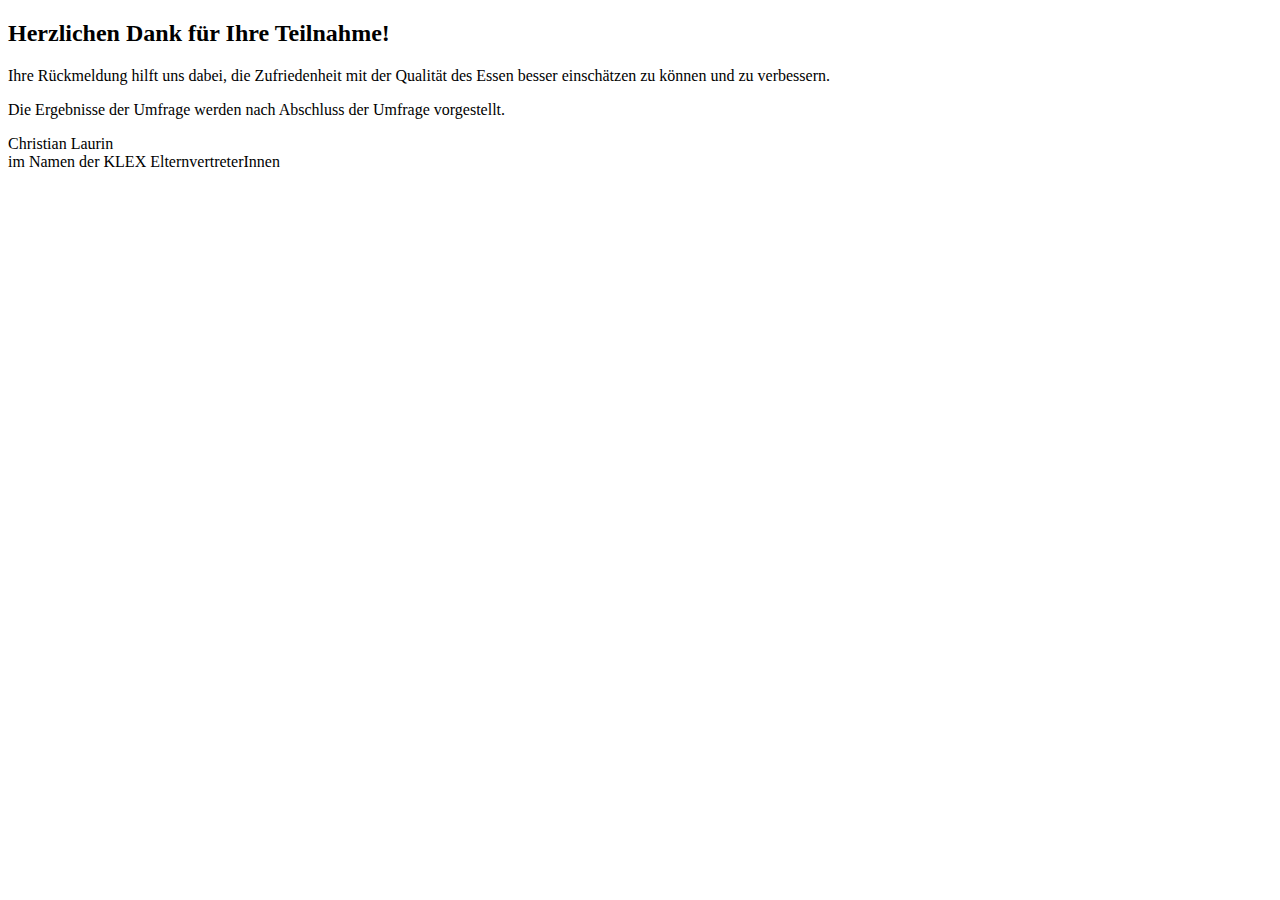
<file: dankeumfrage.html>
﻿<!DOCTYPE html PUBLIC "-//W3C//DTD XHTML 1.0 Strict//EN" "http://www.w3.org/TR/xhtml1/DTD/xhtml1-strict.dtd">
<html>

<head>
  <meta http-equiv="Content-Type" content="text/html; charset=UTF-8" />
  <title>Evaluation Zufriedenheit Essen KLEX: Vielen Dank!</title>
</head>

<body>

  <h2>Herzlichen Dank für Ihre Teilnahme!</h2>
  <p>
    Ihre Rückmeldung hilft uns dabei, die Zufriedenheit mit der Qualität des Essen besser einschätzen zu können und zu
    verbessern.</p>
  <p>Die Ergebnisse der Umfrage werden nach Abschluss der Umfrage vorgestellt.
  </p>
  <p>
    Christian Laurin<br />
    im Namen der KLEX ElternvertreterInnen
  </p>
</body>

</html>
</file>
<file: tabreiter.css>
h2 
{  
    border-bottom: 1px solid blue;
}
.tabreiter
{
    width: 100%;
    height: 95%;
}   
 
.tabreiter ul,
.tabreiter li
{
    margin: 0;
    padding: 0;
    list-style: none;
}
 
.tabreiter,
.tabreiter input[type="radio"]:checked + label
{
    position: relative;
}
 
.tabreiter li,
.tabreiter input[type="radio"] + label
{
    display: inline-block;
}
 
.tabreiter li > div,
.tabreiter input[type="radio"]
{
    position: absolute;
}
 
.tabreiter li > div,
.tabreiter input[type="radio"] + label
{
    border: solid 1px #ccc;
}
 
.tabreiter
{
    font-family: Arial, Sans-serif;
    font-size: 1em;
    font-weight: 400;
    color: #404040;
}
 
.tabreiter li
{
    vertical-align: top;
}
 
.tabreiter li:first-child
{
    margin-left: 8px;
}
 
.tabreiter li > div
{
    top: 33px;
    bottom: 0;
    left: 0;
    width: 100%;
    padding: 8px;
    overflow: auto;
    background: #fff;
    -moz-box-sizing: border-box;
    -webkit-box-sizing: border-box;
    box-sizing: border-box;
}
 
.tabreiter input[type="radio"] + label
{
    margin: 0 2px 0 0;
    padding: 0 18px;
    line-height: 32px;
    background: #f1f1f1;
    text-align: center;
    border-radius: 5px 5px 0 0;
    cursor: pointer;
    -moz-user-select: none;
    -webkit-user-select: none;
    user-select: none;
}
 
.tabreiter input[type="radio"]:checked + label
{
    z-index: 1;
    background: #fff;
    border-bottom-color: #fff;
    cursor: default;
}
 
.tabreiter input[type="radio"]
{
    opacity: 0;
}
 
.tabreiter input[type="radio"] ~ div
{
    display: none;
}
 
.tabreiter input[type="radio"]:checked:not(:disabled) ~ div
{
    display: block;
}
 
.tabreiter input[type="radio"]:disabled + label
{
    opacity: .5;
    cursor: no-drop;
}
</file>
